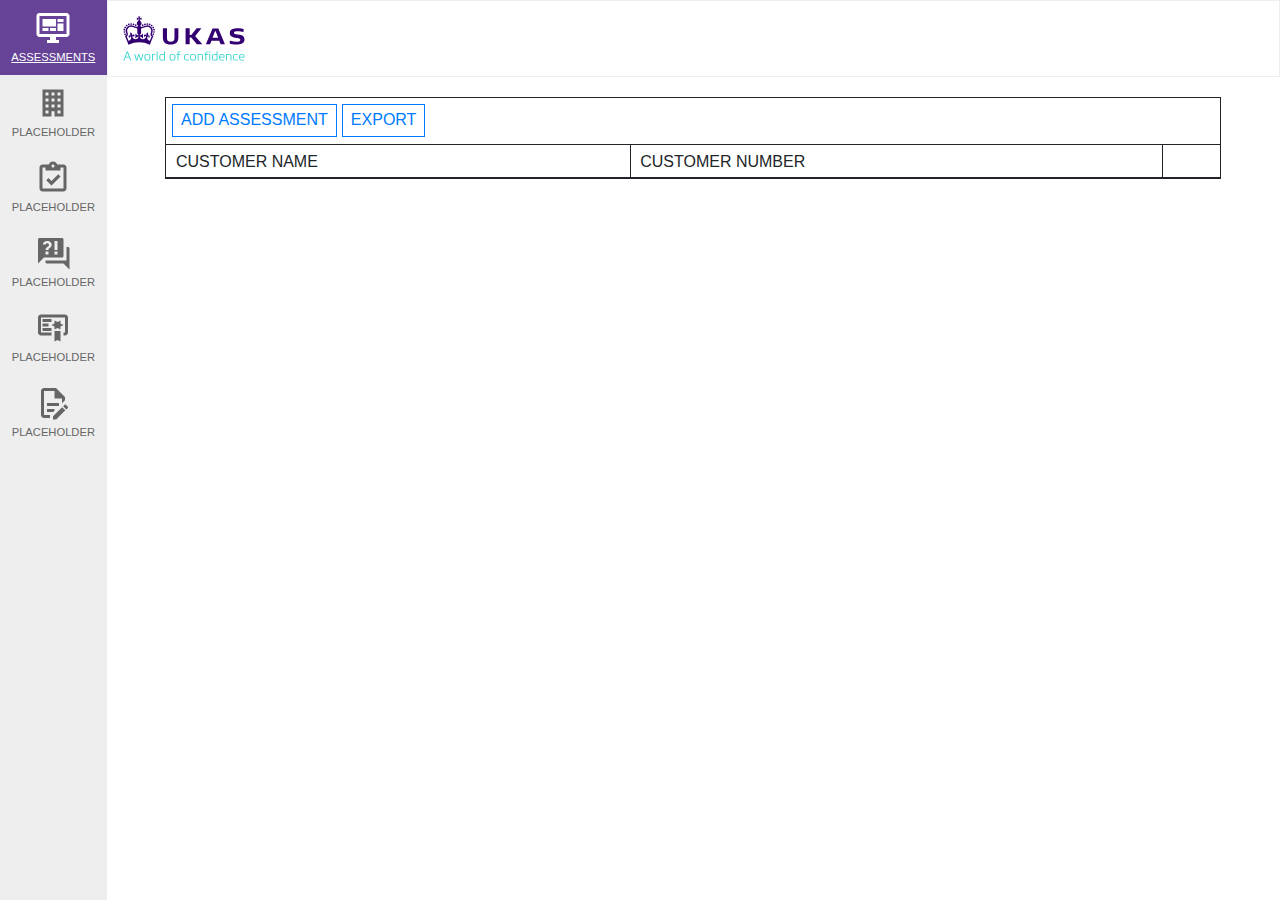
<file: index.html>
<html>

	<head>
		<title>UKAS POC</title>
		
		<!-- This one is important for the manifest. -->
        <meta name="theme-color" content="#0d085c" />
		<!-- Reference the manifest file; is must for PWA. -->
        <link rel="canonical" href="https://8illy.github.io/PWA-APP-POC/" />
        <link rel="manifest" href="manifest.json" />
		
		<link rel="stylesheet" href="css/index.css">
        <link rel="stylesheet" href="css/sidebar.css">
        <link rel="stylesheet" href="css/growl.css">
        <link rel="stylesheet" href="css/variables.css">
        
		
		<link href="includes/kendo.css" rel="stylesheet"/>
		<link href="includes/bootstrap.css" rel="stylesheet"/>
		
		<script src="includes/jquery.js"></script>
		<script src="includes/kendo.js"></script>
		<script src="includes/bootstrap.js"></script>
		
		<script src="js/const.js"></script>
		<script src="js/templates.js"></script>
        <script src="js/ap.js"></script>
        <script src="js/utility.js"></script>
		<script src="js/index.js"></script>
		
		<script src="pwa/pwa-handler.js"></script>
	</head>
	
	<body>
		<div class="container row">
			<div class="col-1">
				<div id="sidebar"></div>
			</div>
			<div class="col-11">
				<div class="row headerRow">
					<div id="logoContainer">
						<img src="./img/logo.svg" id="logoImg"></img>
					</div>
				</div>
				<div class="row">
					<div id="rb_fl_infoMessage" class="rbs_msg_container hide" style="">
						<div id="rb_fl_infoMessageContainer" class="alert alert-success bold">
							<div class="rb_icon_container"><img  src="./img/success-icon.svg"></div>
							<button id="rb_fl_msg_close" type="button" class="close"></button>
							<div class="rb_span_container">
								<span id="rb_fl_infoMessageTitle">Success!</span>
								<span id="rb_fl_infoMessageText">"Customer Portal" portal has been updated.</span>
							</div><div style="clear:both"></div>
						</div>
					</div>
					<div id="appBody">
					
					</div>
				</div>
			</div>
		
		</div>
	</body>
	
</html>
</file>
<file: css/sidebar.css>
img.sideBarLogoHover {
    width: 36px;
    display:none;
}
img.sideBarLogoHover:hover {
    display:block;
}
.activeItem > a > div > img.sideBarLogoHover {
    display: inline-block !important;
}
.activeItem > a > div > img.sideBarLogo {
    display: none !important;
}



.sidebarItem:hover img.sideBarLogoHover {
    display: inline-block !important;
}
.sidebarItem:hover img.sideBarLogo {
    display: none !important;
}

#menuwrapper ul li:not(.subMenu) i {
    margin-top: 5px;
}

.indicator-right:after{
   content: "" !important;
}

#sidebar {
    text-align: center;
	width: calc(100vw / 12);
    background-color: #eee;
    min-height: calc(100vh - 75px);
    z-index: 2;
    padding-bottom: 19%;
    margin-bottom: 0%;
    float: left;
    position: fixed;
    height: 100%;
    top: 0px;
}

#menuwrapper ul,
#menuwrapper ul li {
  margin: 0;
  padding: 0;
  list-style: none;
}

#menuwrapper ul li {
  background-color: #eee;
  width: 100%;
  cursor: pointer;
  text-align:center;
}

#menuwrapper ul li:not(.subMenu) > a{
     padding: 10px;
}

/* We apply the background hover color when user hover the mouse over of the li component */
#menuwrapper ul li:hover {
  background-color: var(--ukasPurple);
  position: relative;
}

#menuwrapper ul li:hover a {
    color: white;
}

/* We apply the link style */
#menuwrapper ul a li {
  padding: 5px 15px;
  color: rgb(102, 102, 102);
  display: inline-block;
  text-decoration: none;
  text-align:center;
  line-height: 1em;
  padding-top: 8px;
}

#menuwrapper ul a:not(.subMenu) {
  color: rgb(102, 102, 102);
  text-align: center;
  padding: 0px;
  display: block;
}

.activeItem{
	background-color: #330072!important;
}

#menuwrapper>ul>li.activeItem>a{
	color: #ffffff;
}

span.siderbarTitle {
    font-size: 0.7em;
    line-height: 15px;
    display: block;
    margin-top: 4px;
}

img.sideBarLogo {
    width: 36px;
}
</file>
<file: css/variables.css>
html{
	--ukasPurple : #664396;
	--ukasGrey : #eee;
	--ukasBlue : #002060;
	--ukasGreen : #7cb342;
	--ukasRed : #E53935;
	
	--ukasBackground : white;
	--sidebarHover : var(--ukasPurple);
	--sidebarBackground : var(--ukasGrey);
	
}
</file>
<file: includes/kendo.css>
/** 
 * Kendo UI v2019.1.220 (http://www.telerik.com/kendo-ui)                                                                                                                                               
 * Copyright 2019 Progress Software Corporation and/or one of its subsidiaries or affiliates. All rights reserved.                                                                                      
 *                                                                                                                                                                                                      
 * Kendo UI commercial licenses may be obtained at                                                                                                                                                      
 * http://www.telerik.com/purchase/license-agreement/kendo-ui-complete                                                                                                                                  
 * If you do not own a commercial license, this file shall be governed by the trial license terms.                                                                                                      
                                                                                                                                                                                                       
                                                                                                                                                                                                       
                                                                                                                                                                                                       
                                                                                                                                                                                                       
                                                                                                                                                                                                       
                                                                                                                                                                                                       
                                                                                                                                                                                                       
                                                                                                                                                                                                       
                                                                                                                                                                                                       
                                                                                                                                                                                                       
                                                                                                                                                                                                       
                                                                                                                                                                                                       
                                                                                                                                                                                                       
                                                                                                                                                                                                       
                                                                                                                                                                                                       

*/.k-flex-wrap{-ms-flex-wrap:wrap;flex-wrap:wrap}.k-flex-nowrap{-ms-flex-wrap:nowrap;flex-wrap:nowrap}.k-flex-wrap-reverse{-ms-flex-wrap:wrap-reverse;flex-wrap:wrap-reverse}.k-flex{-ms-flex:1 1 0px;flex:1 1 0}.k-flex-auto{-ms-flex:1 1 auto;flex:1 1 auto}.k-no-flex{-ms-flex:0 0 0px;flex:0 0 0}.k-no-flex-auto{-ms-flex:0 0 auto;flex:0 0 auto}.k-flex-grow{-ms-flex-positive:1;flex-grow:1}.k-no-flex-grow{-ms-flex-positive:0;flex-grow:0}.k-flex-shrink{-ms-flex-negative:1;flex-shrink:1}.k-no-flex-shrink{-ms-flex-negative:0;flex-shrink:0}.k-align-items-start{-ms-flex-align:start;align-items:flex-start}.k-align-items-end{-ms-flex-align:end;align-items:flex-end}.k-align-items-center{-ms-flex-align:center;align-items:center}.k-align-items-stretch{-ms-flex-align:stretch;align-items:stretch}.k-align-items-baseline{-ms-flex-align:baseline;align-items:baseline}.k-align-content-start{-ms-flex-line-pack:start;align-content:flex-start}.k-align-content-end{-ms-flex-line-pack:end;align-content:flex-end}.k-align-content-center{-ms-flex-line-pack:center;align-content:center}.k-align-content-stretch{-ms-flex-line-pack:stretch;align-content:stretch}.k-align-content-baseline{-ms-flex-line-pack:baseline;align-content:baseline}.k-align-self-start{-ms-flex-item-align:start;align-self:flex-start}.k-align-self-end{-ms-flex-item-align:end;align-self:flex-end}.k-align-self-center{-ms-flex-item-align:center;align-self:center}.k-align-self-stretch{-ms-flex-item-align:stretch;align-self:stretch}.k-align-self-baseline{-ms-flex-item-align:baseline;align-self:baseline}.k-justify-content-start{-ms-flex-pack:start;justify-content:flex-start}.k-justify-content-end{-ms-flex-pack:end;justify-content:flex-end}.k-justify-content-center{-ms-flex-pack:center;justify-content:center}.k-justify-content-between{-ms-flex-pack:justify;justify-content:space-between}.k-justify-content-around{-ms-flex-pack:distribute;justify-content:space-around}.k-justify-content-evenly{-ms-flex-pack:space-evenly;justify-content:space-evenly}.fake{color:red}.k-common-test-class{opacity:0}.k-reset{margin:0;padding:0;border:0;outline:0;text-decoration:none;font-size:100%;list-style:none}.k-floatwrap:after,.k-grid-toolbar:after,.k-slider-items:after{content:"";display:block;clear:both;visibility:hidden;height:0;overflow:hidden}.k-floatwrap,.k-grid-toolbar,.k-slider-items{display:inline-block}.k-floatwrap,.k-grid-toolbar,.k-slider-items{display:block}.k-autocomplete,.k-autocomplete.k-state-hover,.k-block,.k-draghandle,.k-dropdown-wrap,.k-dropdown-wrap.k-state-hover,.k-grid-header,.k-grouping-header,.k-header,.k-link.k-state-hover,.k-numeric-wrap,.k-numeric-wrap.k-state-hover,.k-pager-wrap,.k-picker-wrap,.k-picker-wrap.k-state-hover,.k-tabstrip-items .k-item,.k-textbox,.k-textbox:hover,.k-toolbar,.k-tooltip{background-repeat:repeat;background-position:0 center}.k-link:hover{text-decoration:none}.k-state-highlight>.k-link{color:inherit}.k-input[type=text],.k-input[type=number],.k-multiselect .k-input,.k-picker-wrap .k-input,.k-textbox,.k-textbox>input{font-size:100%;font-family:inherit;border-style:solid;border-width:1px;-webkit-appearance:none}.k-block,.k-draghandle,.k-inline-block,.k-widget{border-style:solid;border-width:1px;-webkit-appearance:none}.k-block,.k-widget{line-height:normal;outline:0}.k-list-filter ::-ms-clear,.k-widget .k-input::-ms-clear{width:0;height:0}.k-block,.k-content,.k-grid,.k-header-column-menu,.k-panelbar,.k-slider,.k-splitter,.k-treeview,.k-widget{outline:0;-webkit-tap-highlight-color:transparent}.k-block,.k-calendar,.k-grid-header .k-i-link-horizontal,.k-header-column-menu,.k-pager-wrap,.k-slider,.k-splitbar,.k-treeview{-webkit-touch-callout:none}.k-header-column-menu{color:inhert}.k-block{padding:2px}.k-block>.k-header{margin:-2px 0 10px -2px;padding:.3em 2px;width:100%;border-bottom-style:solid;border-bottom-width:1px;font-size:1.2em;white-space:nowrap;min-height:16px;position:relative}a.k-button-expand{display:block}button.k-button-expand,input[type=submit].k-button-expand,input[type=button].k-button-expand,input[type=reset].k-button-expand{width:100%}.k-toolbar .k-button-icontext{padding-right:.8em}.k-link{cursor:pointer;outline:0;text-decoration:none}.k-grid-header span.k-link{cursor:default}.k-state-disabled,.k-state-disabled .k-draghandle,.k-state-disabled .k-icon,.k-state-disabled .k-link,.k-state-disabled .k-upload-button input{cursor:default!important;pointer-events:none;outline:0}.k-state-disabled{opacity:.7}.k-state-disabled>.k-button{opacity:1}@media print{.k-state-disabled,.k-state-disabled .k-input{opacity:1!important}}.k-state-error{border-style:ridge}.k-state-empty{font-style:italic}.k-icon.k-i-none{background-image:none!important}.k-image{border:0}.k-badge{max-width:100%;font-size:.7em;line-height:2em;margin-left:6px;padding:0 6px;text-align:center;overflow:hidden;text-overflow:ellipsis;box-sizing:border-box}html .k-success-colored{color:#507f50;border-color:#d0dfd0;background-color:#f0fff0}html .k-info-colored{color:#50607f;border-color:#d0d9df;background-color:#f0f9ff}html .k-error-colored{color:#7f5050;border-color:#dfd0d0;background-color:#fff0f0}.k-inline-block{padding:0 2px}.k-loading,.k-loading-image{background-color:transparent;background-repeat:no-repeat;background-position:center center}.k-icon.k-i-loading{background-color:transparent;background-repeat:no-repeat;background-position:center center}.k-icon.k-i-loading::before{content:"";display:none}.k-loading-image,.k-loading-mask,.k-loading-text{position:absolute}.k-loading-mask{z-index:100}.k-loading-mask.k-opaque .k-loading-color{opacity:1}.k-loading-mask .k-loading-progress{margin:auto;position:absolute;top:0;bottom:0;left:0;right:0}.k-loading-text{text-indent:-4000px;text-align:center}.k-loading-color,.k-loading-image{width:100%;height:100%}.k-loading-image{top:0;left:0;z-index:2}.k-loading-color{filter:alpha(opacity=30);opacity:.3}.k-content-frame{border:0;width:100%;height:100%}.k-pane>.k-splitter-overlay{filter:alpha(opacity=0);opacity:0;position:absolute}.k-drag-clue{position:absolute;z-index:10003;border-style:solid;border-width:1px;font-size:.9em;padding:.2em .4em;white-space:nowrap;cursor:default}.k-item.k-drag-clue{font-size:inherit}.k-drag-status{margin-top:-3px;margin-right:4px;vertical-align:middle}.k-reorder-cue{position:absolute;width:1px;overflow:visible}.k-reorder-cue .k-icon{position:absolute;left:-4px;width:8px;height:4px}.k-reorder-cue .k-i-arrow-60-down{top:-4px}.k-reorder-cue .k-i-arrow-60-up{bottom:-4px}.k-scrollbar{position:absolute;overflow:scroll}.k-scrollbar-vertical{top:0;right:0;width:17px;height:100%;overflow-x:hidden}.k-touch-scrollbar{display:none;position:absolute;z-index:200000;height:8px;width:8px;border:1px solid #8a8a8a;background-color:#858585}@media only screen and (-webkit-min-device-pixel-ratio:2){body .k-touch-scrollbar{height:12px;width:12px;border-radius:7px}}.k-virtual-scrollable-wrap{overflow-x:auto}.k-current-time{background:red;position:absolute}.k-current-time-arrow-down{width:0;height:0;background:0 0;border-bottom:4px solid transparent;border-top:4px solid red;border-left:4px solid transparent;border-right:4px solid transparent}.k-current-time-arrow-left{width:0;height:0;background:0 0;border-bottom:4px solid transparent;border-top:4px solid transparent;border-left:4px solid transparent;border-right:4px solid red}.k-current-time-arrow-right{width:0;height:0;background:0 0;border-bottom:4px solid transparent;border-top:4px solid transparent;border-left:4px solid red;border-right:4px solid transparent}.k-animation-container,.k-animation-container *,.k-animation-container :after,.k-block .k-header,.k-dialog .k-window-content,.k-list-container,.k-widget,.k-widget *,.k-widget :before{box-sizing:content-box}.k-autocomplete,.k-block,.k-edit-cell .k-widget,.k-grid-edit-row .k-widget,.k-grid-edit-row .text-box,.k-tabstrip>.k-content>.km-scroll-container,.k-textbox,.km-actionsheet>li,.km-shim,div.k-window-content{box-sizing:border-box}.input-group .form-control{box-sizing:border-box}.form-control.k-widget{padding:0}.km-widget,.km-widget *{-moz-background-clip:border-box;-webkit-background-clip:border-box;background-clip:border-box}.k-radio,input.k-checkbox{display:inline;opacity:0;width:0;margin:0;-webkit-appearance:none;overflow:hidden}.k-ff .k-radio,.k-ff input.k-checkbox{position:absolute}.k-checkbox-label,.k-radio-label{display:inline-block;position:relative;padding-left:25.2px;vertical-align:top;line-height:16px;cursor:pointer;border-style:solid;border-width:0}.k-checkbox-label:before{font:14px WebComponentsIcons,monospace;content:"";position:absolute;top:0;left:0;border-width:1px;border-style:solid;width:14px;height:14px;font-size:14px;line-height:14px;text-align:center}.k-checkbox:indeterminate+.k-checkbox-label:after{content:"";position:absolute;left:8px;top:8px;-webkit-transform:translate(-50%,-50%);-ms-transform:translate(-50%,-50%);transform:translate(-50%,-50%);border-width:1px;border-style:solid;width:8px;height:8px;font-size:14px;text-align:center;content:" "}.k-checkbox:checked+.k-checkbox-label:before{content:"\e118"}.k-checkbox:disabled+.k-checkbox-label{cursor:auto}.k-radio-label:before{content:"";position:absolute;top:0;left:0;width:14px;height:14px;border-style:solid}.k-radio:checked+.k-radio-label:after{content:"";width:10px;height:10px;position:absolute;top:3px;left:3px}.k-radio:disabled+.k-radio-label{cursor:auto}.k-rtl .k-checkbox-label,.k-rtl .k-radio-label{padding-left:0;padding-right:25.2px}.k-rtl .k-checkbox-label:before,.k-rtl .k-radio-label:before{right:0}.k-rtl .k-radio:checked+.k-radio-label:after{right:3px}input.k-checkbox+label{-webkit-user-select:none}.k-pdf-export-shadow{position:absolute;overflow:hidden;left:-15000px;width:14400px}.km-native-scroller{overflow:auto;-webkit-overflow-scrolling:touch;-ms-touch-action:pan-x pan-y;-ms-overflow-style:-ms-autohiding-scrollbar;-ms-scroll-snap-type:proximity}.k-hr{margin:.5em auto;padding:0;height:0;border-width:1px 0 0;border-style:solid;display:block;float:none;clear:both}.k-icon,.k-tool-icon{position:relative;display:inline-block;overflow:hidden;width:1em;height:1em;text-align:center;vertical-align:middle;background-image:none;font:16px/1 WebComponentsIcons;speak:none;font-variant:normal;text-transform:none;text-indent:0;-webkit-font-smoothing:antialiased;-moz-osx-font-smoothing:grayscale;color:inherit}.k-column-menu .k-sprite,.k-gantt-views>.k-current-view>.k-link:after,.k-grid-mobile .k-resize-handle-inner:after,.k-grid-mobile .k-resize-handle-inner:before,.k-i-drag-and-drop,.k-pager-numbers .k-current-page .k-link:after,.k-scheduler-toolbar>ul.k-scheduler-views>li.k-current-view>.k-link:after{position:relative;display:inline-block;overflow:hidden;width:1em;height:1em;text-align:center;vertical-align:middle;background-image:none;font:16px/1 WebComponentsIcons;speak:none;font-variant:normal;text-transform:none;text-indent:0;-webkit-font-smoothing:antialiased;-moz-osx-font-smoothing:grayscale}.k-icon:before{margin:auto;width:1em;height:1em;line-height:1;display:inline-block;position:absolute;top:0;bottom:0;left:0;right:0}.k-button.k-button-icon .k-icon,.k-grid-filter .k-icon,.k-header .k-icon{text-indent:-99999px;overflow:hidden}.k-button.k-button-icon .k-icon:before,.k-grid-filter .k-icon:before,.k-header .k-icon:before{text-indent:0}.k-sprite{width:16px;height:16px;font-size:0;line-height:0;text-align:center;background-repeat:no-repeat;background-color:transparent;display:inline-block;vertical-align:middle;overflow:hidden;-ms-high-contrast-adjust:none}.k-list-container .k-footer:after,.k-list-container .k-footer:before{content:"";display:block;overflow:hidden}.k-reorder-cue{position:absolute}.k-reorder-cue::after,.k-reorder-cue::before{content:"";width:0;height:0;border:3px solid transparent;position:absolute;-webkit-transform:translateX(-50%);-ms-transform:translateX(-50%);transform:translateX(-50%)}.k-reorder-cue::before{border-bottom-width:0;border-top-color:currentColor;top:-4px}.k-reorder-cue::after{border-top-width:0;border-bottom-color:currentColor;bottom:-4px}.k-flip-h{-webkit-transform:scaleX(-1);-ms-transform:scaleX(-1);transform:scaleX(-1)}.k-flip-v{-webkit-transform:scaleY(-1);-ms-transform:scaleY(-1);transform:scaleY(-1)}.k-flip-h.k-flip-v{-webkit-transform:scale(-1,-1);-ms-transform:scale(-1,-1);transform:scale(-1,-1)}.k-button{margin:0;padding:4px 8px;box-sizing:border-box;border-width:1px;border-style:solid;background-repeat:repeat-x;background-position:0 center;font:inherit;line-height:1.42857143;text-align:center;text-decoration:none;display:-ms-inline-flexbox;display:inline-flex;overflow:hidden;-ms-flex-align:center;align-items:center;-ms-flex-pack:center;justify-content:center;vertical-align:middle;-webkit-user-select:none;-moz-user-select:none;-ms-user-select:none;user-select:none;cursor:pointer;outline:0;-webkit-appearance:none;position:relative}.k-no-flexbox .k-button{display:inline-block}.k-button::-moz-focus-inner{padding:0;border:0;outline:0}.k-button:focus,.k-button:hover{text-decoration:none;outline:0}.k-button .k-text{overflow:hidden}.k-button .k-icon,.k-button .k-image,.k-button .k-sprite{color:inherit;-ms-flex-item-align:center;align-self:center;pointer-events:none}.k-button-icontext{overflow:visible}.k-button-icontext .k-icon,.k-button-icontext .k-image,.k-button-icontext .k-sprite{margin-right:3px;margin-right:.1875em;margin-left:-2px;margin-left:-.125em}.k-button.k-state-disabled,.k-button[disabled],.k-state-disabled .k-button{cursor:default;outline:0;box-shadow:none}.k-ie9 .k-button{display:inline-block}a.k-button-expand{display:block}button.k-button-expand,input[type=submit].k-button-expand,input[type=button].k-button-expand,input[type=reset].k-button-expand{width:100%}.k-button-icon{height:calc(1.4285714286em + 10px)}.k-split-button-arrow{display:inline-block}.k-button-icon,.k-split-button-arrow{width:calc(1.4285714286em + 10px);padding:4px 4px}.k-overflow-group .k-button-icon{width:auto}.k-button.k-bare,.k-button.k-flat{border-color:transparent!important;color:inherit;background:0 0!important;box-shadow:none!important;transition:color .2s ease-in-out}.k-button.k-bare.k-state-active,.k-button.k-bare.k-state-hover,.k-button.k-bare:active,.k-button.k-bare:hover,.k-button.k-bare:hover.k-state-active,.k-button.k-bare:hover:active,.k-button.k-flat.k-state-active,.k-button.k-flat.k-state-hover,.k-button.k-flat:active,.k-button.k-flat:hover,.k-button.k-flat:hover.k-state-active,.k-button.k-flat:hover:active{color:inherit}.k-button.k-bare::before,.k-button.k-flat::before{display:block}.k-button.k-bare::after,.k-button.k-flat::after{display:block}.k-button.k-bare.k-state-focused::after,.k-button.k-bare:focus::after,.k-button.k-flat.k-state-focused::after,.k-button.k-flat:focus::after{box-shadow:inset 0 0 0 2px currentColor;opacity:.12}.k-button.k-bare.k-state-disabled,.k-button.k-bare[disabled],.k-button.k-flat.k-state-disabled,.k-button.k-flat[disabled],.k-state-disabled .k-button.k-bare,.k-state-disabled .k-button.k-flat{pointer-events:none}.k-button::before{border-radius:inherit;content:"";background:currentColor;opacity:0;display:none;pointer-events:none;position:absolute;left:0;right:0;top:0;bottom:0;z-index:0;transition:opacity .2s ease-in-out}.k-button.k-state-hover::before,.k-button:hover::before{opacity:.08}.k-button.k-no-focus:not(.k-state-hover)::before,.k-button.k-no-focus:not(:hover)::before{opacity:0}.k-button.k-state-active::before,.k-button:active::before{opacity:.16}.k-button.k-state-selected::before{opacity:.2}.k-button::after{border-radius:inherit;content:"";opacity:0;display:none;pointer-events:none;position:absolute;left:0;right:0;top:0;bottom:0;z-index:0;transition:opacity .2s ease-in-out}.k-button-group{margin:0;padding:0;border-width:0;list-style:none;white-space:nowrap;display:-ms-inline-flexbox;display:inline-flex;-ms-flex-direction:row;flex-direction:row;vertical-align:middle;position:relative;-ms-flex-wrap:nowrap;flex-wrap:nowrap}.k-button-group .k-button{position:relative}.k-button-group .k-button+.k-button{margin-left:-1px}.k-button-group.k-button-group-stretched .k-button{-ms-flex:1 0 auto;flex:1 0 auto}.k-button-group .k-button.k-state-active,.k-button-group .k-button:active{z-index:2}.k-button-group .k-button.k-state-hover,.k-button-group .k-button:hover{z-index:3}.k-button-group .k-button.k-state-disabled,.k-button-group.k-state-disabled .k-button{z-index:auto}.k-button-group .k-button.k-state-focused,.k-button-group .k-button:focus{z-index:4}.k-button-group label input[type=radio],.k-button-group label input[type=checkbox],.k-button-group>input[type=radio],.k-button-group>input[type=checkbox]{margin:0;padding:0;clip:rect(0,0,0,0);position:absolute;pointer-events:none}.k-overflow-container .k-overflow-tool-group{display:block}.k-rtl .k-button-group .k-button{margin-left:0}.k-rtl .k-button-group .k-button+.k-button{margin-right:-1px}.k-no-flexbox .k-button-group{display:inline-block}.k-no-flexbox .k-button-group:after{content:"";display:block;clear:both}.k-no-flexbox .k-button-group .k-button{display:inline-block;vertical-align:top}.k-action-buttons{margin:1em 0 0;padding:6px 8px;text-align:right;position:relative;clear:both}.k-action-buttons .k-button{min-width:75px}.k-action-buttons .k-button+.k-button{margin-left:6px}.k-action-buttons .k-button.k-left{float:left;margin:0 0 0 1em}.k-rpanel-left{-webkit-transform:translateX(-100%) translateZ(0);-ms-transform:translateX(-100%) translateZ(0);transform:translateX(-100%) translateZ(0);left:0}.k-rpanel-right{-webkit-transform:translateX(100%) translateZ(0);-ms-transform:translateX(100%) translateZ(0);transform:translateX(100%) translateZ(0);right:0}.k-rpanel-left,.k-rpanel-right{position:fixed;display:block;overflow:auto;min-width:320px;height:100%;top:0}.k-rpanel-left.k-rpanel-expanded,.k-rpanel-right.k-rpanel-expanded{-webkit-transform:translateX(0) translateZ(0);-ms-transform:translateX(0) translateZ(0);transform:translateX(0) translateZ(0)}.k-rpanel-left+*,.k-rpanel-right+*{overflow:auto}.k-ie9 .k-rpanel-left{left:-100%}.k-ie9 .k-rpanel-left.k-rpanel-expanded{left:0}.k-rpanel-top{position:static;max-height:0}.k-rpanel-top.k-rpanel-expanded{max-height:568px;overflow:visible!important}.k-edit-form{margin:0;padding:0}.k-window>div.k-popup-edit-form{padding:1em 0}.k-grid-edit-row .k-edit-form td{border-bottom-width:0}.k-edit-form-container{position:relative;width:400px}.k-edit-form-container .editor-label,.k-edit-label{float:left;clear:both;width:30%;padding:.4em 0 1em;margin-left:2%;text-align:right}.k-edit-field,.k-edit-form-container .editor-field{float:right;clear:right;width:60%;margin-right:2%;padding:0 0 .6em}.k-edit-field>input[type=radio],.k-edit-field>input[type=checkbox]{margin-top:.4em}.k-edit-form-container .k-button{margin:0 .16em}.k-edit-field>.k-button:first-child,.k-edit-field>input[type=radio]:first-child,.k-edit-field>input[type=checkbox]:first-child,.k-edit-field>label:first-child>input[type=checkbox]{margin-left:0}.k-edit-form-container .k-edit-buttons{clear:both;text-align:right;border-width:1px 0 0;border-style:solid;position:relative;bottom:-1em;padding:.6em}.k-window{padding:0;border-width:1px;border-style:solid;display:inline-block;position:absolute;z-index:10001}.k-window .k-overlay{position:absolute;opacity:0}.k-window-sm{width:300px}.k-window-md{width:800px}.k-window-lg{width:1200px}.k-window-titlebar{padding:8px 12px;border-width:0 0 1px;border-style:solid;width:100%;box-sizing:border-box;white-space:nowrap;min-height:16px}.k-window-title{font-size:1.2em;line-height:1.25;display:block;text-overflow:ellipsis;overflow:hidden;cursor:default}.k-window-title::before{content:"";display:inline-block}.k-window-titlebar .k-window-actions{position:absolute;top:4px;right:6px}.k-window-titlebar .k-window-action{padding:2px;width:20px;height:20px;border-width:0;box-sizing:content-box;opacity:.7}.k-window-titlebar .k-window-action:hover{opacity:1}.k-prompt-container,.k-window-content{padding:12px 12px;height:100%;overflow:auto;position:relative;outline:0}.k-window-content+.k-prompt-container{margin-top:-12px}.k-prompt-container .k-textbox{width:100%}.k-window-iframecontent{padding:0;overflow:visible}.k-window-iframecontent .k-content-frame{vertical-align:top;border:0;width:100%;height:100%}.k-window-content>.km-scroll-container{height:100%}.k-window>.k-resize-handle{position:absolute;z-index:1;background-color:#fff;font-size:0;line-height:6px;opacity:0;zoom:1}.k-resize-n{top:-3px;left:0;width:100%;height:6px;cursor:n-resize}.k-resize-e{top:0;right:-3px;width:6px;height:100%;cursor:e-resize}.k-resize-s{bottom:-3px;left:0;width:100%;height:6px;cursor:s-resize}.k-resize-w{top:0;left:-3px;width:6px;height:100%;cursor:w-resize}.k-resize-se{bottom:-3px;right:-3px;width:6px;height:6px;cursor:se-resize}.k-resize-sw{bottom:-3px;left:-3px;width:6px;height:6px;cursor:sw-resize}.k-resize-ne{top:-3px;right:-3px;width:6px;height:6px;cursor:ne-resize}.k-resize-nw{top:-3px;left:-3px;width:6px;height:6px;cursor:nw-resize}.k-overlay{position:fixed;top:0;left:0;z-index:10001;width:100%;height:100%;background-color:#000;opacity:.5;-webkit-backface-visibility:hidden}.k-window-content>.k-action-buttons,.k-window>.k-action-buttons{border-width:1px 0 0;border-style:solid}.k-tabstrip{margin:0;padding:0;zoom:1;position:relative}.k-tabstrip-items{padding:.3em .3em 0}.k-tabstrip-scrollable .k-tabstrip-items{white-space:nowrap;overflow:hidden}.k-tabstrip>.k-button.k-bare{position:absolute;top:.27em;z-index:2;-webkit-user-select:none;-moz-user-select:none;-ms-user-select:none;user-select:none}.k-tabstrip-bottom>.k-button.k-bare{top:auto;bottom:.15em}.k-tabstrip-prev{left:.4em}.k-tabstrip-next{right:.4em}.k-panelbar .k-tabstrip-items .k-item,.k-tabstrip-items .k-item{list-style-type:none;display:inline-block;position:relative;border-style:solid;border-width:1px 1px 0;padding:0;vertical-align:top}.k-tabstrip-items>.k-item{overflow:hidden}.k-panelbar .k-tabstrip-items .k-state-active,.k-tabstrip-items .k-state-active,.k-tabstrip-items .k-tab-on-top{margin-bottom:-1px;padding-bottom:1px}.k-panelbar .k-tabstrip-items .k-item,.k-tabstrip-top>.k-tabstrip-items .k-item{margin:0 -1px 0 0}.k-panelbar .k-tabstrip-top>.k-tabstrip-items .k-state-active,.k-tabstrip-top>.k-tabstrip-items .k-state-active{border-bottom-width:1px;margin-bottom:-1px;padding-bottom:0}.k-tabstrip-items .k-tab-on-top{z-index:1}.k-panelbar .k-tabstrip-items .k-link,.k-tabstrip-items .k-link{display:inline-block;border-bottom-width:0;padding:.5em .92em}.k-panelbar .k-tabstrip-items .k-icon,.k-tabstrip-items .k-icon{margin:-1px 4px 0 -3px;vertical-align:top}.k-panelbar .k-tabstrip-items .k-item .k-image,.k-panelbar .k-tabstrip-items .k-item .k-sprite,.k-tabstrip-items .k-item .k-image,.k-tabstrip-items .k-item .k-sprite{margin:-3px 3px 0 -6px;vertical-align:middle}.k-tabstrip-items .k-loading{top:0;left:0;height:0;width:20%;position:absolute;background:0 0;border-top:1px solid transparent;border-color:inherit;transition:width .2s linear;transition:"width 200ms linear";-webkit-animation:k-tab-loader 1s ease-in-out infinite;animation:k-tab-loader 1s ease-in-out infinite}.k-tabstrip-items .k-progress{-webkit-animation:none;animation:none}.k-tabstrip-items .k-loading.k-complete{width:100%;-webkit-animation:none;animation:none}.k-panelbar .k-tabstrip>.k-content,.k-tabstrip>.k-content{position:static;border-style:solid;border-width:1px;margin:0 .286em .3em;padding:.92em;zoom:1}.k-tabstrip>.k-content{display:none;overflow:auto}.k-tabstrip>.k-content.km-scroll-wrapper{padding:0}.k-tabstrip>.k-content>.km-scroll-container{padding:.3em .92em}@-webkit-keyframes k-tab-loader{0%{left:0}50%{left:80%}100%{left:0}}@keyframes k-tab-loader{0%{left:0}50%{left:80%}100%{left:0}}.k-tabstrip-left>div.k-content,.k-tabstrip-right>div.k-content{margin:.286em .3em}.k-tabstrip-left>.k-tabstrip-items .k-item,.k-tabstrip-right>.k-tabstrip-items .k-item{display:block;margin-bottom:-1px}.k-tabstrip-left>.k-tabstrip-items .k-link,.k-tabstrip-right>.k-tabstrip-items .k-link{display:block}.k-panelbar .k-tabstrip-left>.k-tabstrip-items .k-state-active,.k-panelbar .k-tabstrip-right>.k-tabstrip-items .k-state-active,.k-tabstrip-left>.k-tabstrip-items .k-state-active,.k-tabstrip-left>.k-tabstrip-items .k-tab-on-top,.k-tabstrip-right>.k-tabstrip-items .k-state-active,.k-tabstrip-right>.k-tabstrip-items .k-tab-on-top{margin-bottom:-1px;padding-bottom:0}.k-tabstrip-left>.k-tabstrip-items{float:left;padding:.25em 0 .3em .3em}.k-tabstrip-left>.k-tabstrip-items .k-item{border-width:1px 0 1px 1px;border-radius:3px 0 0 3px}.k-tabstrip-left>.k-tabstrip-items .k-state-active{border-width:1px 0 1px 1px}.k-panelbar .k-tabstrip-left>.k-tabstrip-items .k-state-active,.k-tabstrip-left>.k-tabstrip-items .k-state-active,.k-tabstrip-left>.k-tabstrip-items .k-tab-on-top{margin-right:-1px;padding-right:1px}.k-tabstrip-right>.k-tabstrip-items{float:right;padding:.25em .3em .3em 0}.k-tabstrip-right>.k-tabstrip-items .k-item{border-width:1px 1px 1px 0;border-radius:0 3px 3px 0}.k-tabstrip-right>.k-tabstrip-items .k-state-active{border-width:1px 1px 1px 0}.k-panelbar .k-tabstrip-right>.k-tabstrip-items .k-state-active,.k-tabstrip-right>.k-tabstrip-items .k-state-active,.k-tabstrip-right>.k-tabstrip-items .k-tab-on-top{margin-left:-1px;padding-left:1px}.k-tabstrip-bottom>.k-tabstrip-items{margin-top:-1px;padding:0 .3em .3em}.k-panelbar .k-tabstrip-bottom>.k-content,.k-tabstrip-bottom>.k-content{margin:.3em .286em 0;z-index:1;position:relative}.k-tabstrip-bottom>.k-tabstrip-items .k-item{border-width:0 1px 1px;border-radius:0 0 4px 4px}.k-tabstrip-bottom>.k-tabstrip-items .k-state-active{margin-bottom:0;padding-bottom:0}.k-tabstrip-bottom>.k-content{min-height:100px}.k-tabstrip-bottom>.k-tabstrip-items .k-loading{top:auto;bottom:0}.k-panelbar{zoom:1}.k-panel>.k-item,.k-panelbar>.k-item{list-style-type:none;display:block;border-width:0;margin:0;zoom:1;border-radius:0}.k-panelbar .k-link>.k-image,.k-panelbar .k-link>.k-sprite{margin-top:-2px;margin-right:5px;vertical-align:middle}.k-panel>.k-item>.k-link,.k-panelbar>.k-item>.k-link{color:inherit;display:block;position:relative;border-bottom-style:solid;border-bottom-width:1px;padding:0 1em;line-height:2.34em;text-decoration:none;zoom:1}.k-panelbar-collapse.k-icon,.k-panelbar-expand.k-icon{position:absolute;top:50%;right:4px;margin-top:-8px}.k-panelbar .k-content,.k-panelbar .k-panel{position:relative;border-bottom-style:solid;border-bottom-width:1px;margin:0;padding:0;zoom:1}.k-panel>.k-item>.k-link{border-bottom:0;font-size:.95em;line-height:2.2}.k-panel .k-panel>.k-item>.k-link{padding-left:2em}.k-panelbar .k-i-arrow-end-right .k-link{border-bottom:0}.k-panel .k-panel{border-bottom:0}.k-pager-wrap{clear:both;overflow:hidden;position:relative;border-style:solid;border-width:1px;line-height:2em;padding:.333em 0 .333em .25em}.k-pager-numbers .k-link,.k-pager-numbers .k-state-selected{display:inline-block;vertical-align:top;margin-right:1px}.k-pager-numbers{margin:0 2px}.k-pager-numbers .k-state-selected{vertical-align:top}.k-pager-numbers .k-current-page{display:none}.k-pager-input,.k-pager-numbers li{float:left}.k-pager-info{float:right;padding:0 1.333em}.k-pager-numbers .k-link{text-decoration:none}.k-pager-numbers .k-link,.k-pager-numbers .k-state-selected,.k-pager-wrap>.k-link{min-width:2em}.k-pager-wrap>.k-link{float:left;margin:0 .08333em;height:2em;line-height:2em;border-radius:1.0833em;cursor:pointer;text-align:center}.k-pager-wrap>.k-link>.k-icon{margin-top:-2px;color:inherit}.k-pager-wrap>a.k-state-disabled:hover{background:0 0;cursor:default}.k-pager-numbers .k-link{text-align:center;line-height:2em;border-style:solid;border-width:1px;border-radius:1.0833em}.k-pager-wrap>.k-link{border-style:solid;border-width:1px}.k-pager-wrap .k-pager-refresh{float:right;margin-right:.5em;border-width:0;border-radius:0}.k-pager-numbers .k-state-selected{border-style:solid;border-width:1px;text-align:center;border-radius:1.0833em}.k-pager-wrap .k-textbox{width:3.333em}.k-pager-wrap .k-dropdown{width:4.5em}.k-pager-refresh{float:right}.k-pager-input,.k-pager-sizes{padding:0 1.4166em}.k-pager-sizes{display:inline-block;padding-top:1px}.k-pager-sizes .k-widget.k-dropdown{margin-top:-2px}.k-pager-wrap .k-textbox,.k-pager-wrap .k-widget{margin:0 .4em 0}@media only screen and (max-width:1024px){.k-edge .k-pager-wrap,.k-ff .k-pager-wrap,.k-ie10 .k-pager-wrap,.k-ie11 .k-pager-wrap,.k-safari .k-pager-wrap,.k-webkit .k-pager-wrap{overflow:visible;min-height:2.1em}.k-edge .k-pager-input,.k-edge .k-pager-wrap .k-pager-nav,.k-ff .k-pager-input,.k-ff .k-pager-wrap .k-pager-nav,.k-ie10 .k-pager-input,.k-ie10 .k-pager-wrap .k-pager-nav,.k-ie11 .k-pager-input,.k-ie11 .k-pager-wrap .k-pager-nav,.k-safari .k-pager-input,.k-safari .k-pager-wrap .k-pager-nav,.k-webkit .k-pager-input,.k-webkit .k-pager-wrap .k-pager-nav{display:inline-block;vertical-align:top}.k-edge .k-pager-numbers,.k-ff .k-pager-numbers,.k-ie10 .k-pager-numbers,.k-ie11 .k-pager-numbers,.k-safari .k-pager-numbers,.k-webkit .k-pager-numbers{position:absolute;left:4.8em;display:-ms-inline-flexbox;display:inline-flex;-ms-flex-direction:column-reverse;flex-direction:column-reverse;overflow:visible;height:auto}.k-edge .k-pager-numbers:first-child,.k-ff .k-pager-numbers:first-child,.k-ie10 .k-pager-numbers:first-child,.k-ie11 .k-pager-numbers:first-child,.k-safari .k-pager-numbers:first-child,.k-webkit .k-pager-numbers:first-child{left:.2em}.k-edge .k-pager-numbers.k-state-expanded,.k-ff .k-pager-numbers.k-state-expanded,.k-ie10 .k-pager-numbers.k-state-expanded,.k-ie11 .k-pager-numbers.k-state-expanded,.k-safari .k-pager-numbers.k-state-expanded,.k-webkit .k-pager-numbers.k-state-expanded{-ms-transform:translatey(-100%);transform:translatey(-100%);-webkit-transform:translatey(-100%)}.k-edge .km-pane-wrapper .k-pager-numbers,.k-ff .km-pane-wrapper .k-pager-numbers,.k-ie10 .km-pane-wrapper .k-pager-numbers,.k-ie11 .km-pane-wrapper .k-pager-numbers,.k-safari .km-pane-wrapper .k-pager-numbers,.k-webkit .km-pane-wrapper .k-pager-numbers{position:relative;left:50%;-ms-transform:translate(-50%,-100%);transform:translate(-50%,-100%);-webkit-transform:translate(-50%,-100%)}.k-edge .km-pane-wrapper .k-pager-numbers .k-link,.k-edge .km-pane-wrapper .k-pager-numbers .k-state-selected,.k-edge .km-pane-wrapper .k-pager-wrap>.k-link,.k-edge .km-pane-wrapper .k-pager-wrap>.k-pager-info,.k-ff .km-pane-wrapper .k-pager-numbers .k-link,.k-ff .km-pane-wrapper .k-pager-numbers .k-state-selected,.k-ff .km-pane-wrapper .k-pager-wrap>.k-link,.k-ff .km-pane-wrapper .k-pager-wrap>.k-pager-info,.k-ie10 .km-pane-wrapper .k-pager-numbers .k-link,.k-ie10 .km-pane-wrapper .k-pager-numbers .k-state-selected,.k-ie10 .km-pane-wrapper .k-pager-wrap>.k-link,.k-ie10 .km-pane-wrapper .k-pager-wrap>.k-pager-info,.k-ie11 .km-pane-wrapper .k-pager-numbers .k-link,.k-ie11 .km-pane-wrapper .k-pager-numbers .k-state-selected,.k-ie11 .km-pane-wrapper .k-pager-wrap>.k-link,.k-ie11 .km-pane-wrapper .k-pager-wrap>.k-pager-info,.k-safari .km-pane-wrapper .k-pager-numbers .k-link,.k-safari .km-pane-wrapper .k-pager-numbers .k-state-selected,.k-safari .km-pane-wrapper .k-pager-wrap>.k-link,.k-safari .km-pane-wrapper .k-pager-wrap>.k-pager-info,.k-webkit .km-pane-wrapper .k-pager-numbers .k-link,.k-webkit .km-pane-wrapper .k-pager-numbers .k-state-selected,.k-webkit .km-pane-wrapper .k-pager-wrap>.k-link,.k-webkit .km-pane-wrapper .k-pager-wrap>.k-pager-info{padding-top:0;padding-bottom:0}.k-edge .k-rtl .k-pager-numbers,.k-ff .k-rtl .k-pager-numbers,.k-ie10 .k-rtl .k-pager-numbers,.k-ie11 .k-rtl .k-pager-numbers,.k-safari .k-rtl .k-pager-numbers,.k-webkit .k-rtl .k-pager-numbers{left:auto;right:4.8em;width:4.5em}.k-edge .k-rtl .k-pager-numbers:first-child,.k-ff .k-rtl .k-pager-numbers:first-child,.k-ie10 .k-rtl .k-pager-numbers:first-child,.k-ie11 .k-rtl .k-pager-numbers:first-child,.k-safari .k-rtl .k-pager-numbers:first-child,.k-webkit .k-rtl .k-pager-numbers:first-child{left:auto;right:.2em}.k-edge .k-rtl .km-pane-wrapper .k-pager-numbers,.k-ff .k-rtl .km-pane-wrapper .k-pager-numbers,.k-ie10 .k-rtl .km-pane-wrapper .k-pager-numbers,.k-ie11 .k-rtl .km-pane-wrapper .k-pager-numbers,.k-safari .k-rtl .km-pane-wrapper .k-pager-numbers,.k-webkit .k-rtl .km-pane-wrapper .k-pager-numbers{right:5.8em}.k-edge .k-pager-numbers .k-current-page,.k-ff .k-pager-numbers .k-current-page,.k-ie10 .k-pager-numbers .k-current-page,.k-ie11 .k-pager-numbers .k-current-page,.k-safari .k-pager-numbers .k-current-page,.k-webkit .k-pager-numbers .k-current-page{display:block;border-left:0}.k-edge .k-pager-numbers.k-state-expanded .k-current-page,.k-ff .k-pager-numbers.k-state-expanded .k-current-page,.k-ie10 .k-pager-numbers.k-state-expanded .k-current-page,.k-ie11 .k-pager-numbers.k-state-expanded .k-current-page,.k-safari .k-pager-numbers.k-state-expanded .k-current-page,.k-webkit .k-pager-numbers.k-state-expanded .k-current-page{-ms-transform:translatey(100%);transform:translatey(100%);-webkit-transform:translatey(100%)}.k-edge .k-pager-numbers li:not(.k-current-page),.k-ff .k-pager-numbers li:not(.k-current-page),.k-ie10 .k-pager-numbers li:not(.k-current-page),.k-ie11 .k-pager-numbers li:not(.k-current-page),.k-safari .k-pager-numbers li:not(.k-current-page),.k-webkit .k-pager-numbers li:not(.k-current-page){display:none}.k-edge .k-pager-numbers .k-current-page .k-link,.k-ff .k-pager-numbers .k-current-page .k-link,.k-ie10 .k-pager-numbers .k-current-page .k-link,.k-ie11 .k-pager-numbers .k-current-page .k-link,.k-safari .k-pager-numbers .k-current-page .k-link,.k-webkit .k-pager-numbers .k-current-page .k-link{width:3.2em;padding:0 .429em 0 .714em;border-radius:1.0833em}.k-edge .k-pager-numbers+.k-link,.k-ff .k-pager-numbers+.k-link,.k-ie10 .k-pager-numbers+.k-link,.k-ie11 .k-pager-numbers+.k-link,.k-safari .k-pager-numbers+.k-link,.k-webkit .k-pager-numbers+.k-link{margin-left:4.8em}.k-edge .k-rtl .k-pager-numbers+.k-link,.k-ff .k-rtl .k-pager-numbers+.k-link,.k-ie10 .k-rtl .k-pager-numbers+.k-link,.k-ie11 .k-rtl .k-pager-numbers+.k-link,.k-safari .k-rtl .k-pager-numbers+.k-link,.k-webkit .k-rtl .k-pager-numbers+.k-link{margin-right:5.1em;margin-left:0}.k-edge .k-pager-numbers .k-link,.k-edge .k-pager-numbers .k-state-selected,.k-ff .k-pager-numbers .k-link,.k-ff .k-pager-numbers .k-state-selected,.k-ie10 .k-pager-numbers .k-link,.k-ie10 .k-pager-numbers .k-state-selected,.k-ie11 .k-pager-numbers .k-link,.k-ie11 .k-pager-numbers .k-state-selected,.k-safari .k-pager-numbers .k-link,.k-safari .k-pager-numbers .k-state-selected,.k-webkit .k-pager-numbers .k-link,.k-webkit .k-pager-numbers .k-state-selected{display:block;margin-right:0;padding:1px 5px 1px 5px;text-align:left}.k-edge .k-pager-numbers.k-state-expanded,.k-ff .k-pager-numbers.k-state-expanded,.k-ie10 .k-pager-numbers.k-state-expanded,.k-ie11 .k-pager-numbers.k-state-expanded,.k-safari .k-pager-numbers.k-state-expanded,.k-webkit .k-pager-numbers.k-state-expanded{box-sizing:border-box;padding:2px 2px 0}.k-edge .k-pager-numbers.k-state-expanded .k-current-page,.k-ff .k-pager-numbers.k-state-expanded .k-current-page,.k-ie10 .k-pager-numbers.k-state-expanded .k-current-page,.k-ie11 .k-pager-numbers.k-state-expanded .k-current-page,.k-safari .k-pager-numbers.k-state-expanded .k-current-page,.k-webkit .k-pager-numbers.k-state-expanded .k-current-page{margin:-2em -3px 0;padding:0}.k-edge .k-pager-numbers.k-state-expanded .k-current-page .k-link,.k-ff .k-pager-numbers.k-state-expanded .k-current-page .k-link,.k-ie10 .k-pager-numbers.k-state-expanded .k-current-page .k-link,.k-ie11 .k-pager-numbers.k-state-expanded .k-current-page .k-link,.k-safari .k-pager-numbers.k-state-expanded .k-current-page .k-link,.k-webkit .k-pager-numbers.k-state-expanded .k-current-page .k-link{border-radius:0 0 1.0833em 1.0833em}.k-edge .k-pager-numbers.k-state-expanded li,.k-ff .k-pager-numbers.k-state-expanded li,.k-ie10 .k-pager-numbers.k-state-expanded li,.k-ie11 .k-pager-numbers.k-state-expanded li,.k-safari .k-pager-numbers.k-state-expanded li,.k-webkit .k-pager-numbers.k-state-expanded li{display:inline-block}}@media only screen and (max-width:640px){.k-edge .k-pager-info,.k-ff .k-pager-info,.k-ie10 .k-pager-info,.k-ie11 .k-pager-info,.k-safari .k-pager-info,.k-webkit .k-pager-info{display:none}}@media only screen and (max-width:480px){.k-edge .k-pager-sizes,.k-ff .k-pager-sizes,.k-ie10 .k-pager-sizes,.k-ie11 .k-pager-sizes,.k-safari .k-pager-sizes,.k-webkit .k-pager-sizes{display:none}}.k-rtl .k-pager-wrap .k-i-arrow-e,.k-rtl .k-pager-wrap .k-i-arrow-w,.k-rtl .k-pager-wrap .k-i-seek-e,.k-rtl .k-pager-wrap .k-i-seek-w{-webkit-transform:scaleX(-1);-ms-transform:scaleX(-1);transform:scaleX(-1)}.k-menu{cursor:default}.k-menu .k-link{white-space:nowrap}.k-menu .k-item>.k-link{color:inherit}.k-menu,.k-menu .k-menu-group,.k-menu-scroll-wrapper .k-menu-group,.k-popups-wrapper .k-menu-group{list-style:none;margin:0;padding:0;zoom:1}.k-menu:after{content:'';display:block;width:99%;height:0;float:inherit;clear:both}.k-menu .k-item,.k-menu-scroll-wrapper .k-item,.k-popups-wrapper .k-item{-webkit-user-select:none;-moz-user-select:-moz-none;-ms-user-select:none;user-select:none}.k-menu .k-item div,.k-menu-scroll-wrapper .k-item div,.k-popups-wrapper .k-item div{-webkit-user-select:default;-moz-user-select:default;-ms-user-select:default;user-select:default}.k-menu .k-item .k-item,.k-menu-scroll-wrapper .k-item .k-item,.k-menu-scroll-wrapper.vertical>.k-item,.k-popups-wrapper .k-item .k-item,.k-popups-wrapper.vertical>.k-item,ul.k-menu-vertical>.k-item{display:block;float:none;border-width:0}.k-menu .k-image,.k-menu .k-item>.k-link>.k-icon,.k-menu .k-sprite,.k-menu-scroll-wrapper .k-image,.k-menu-scroll-wrapper .k-item>.k-link>.k-icon,.k-menu-scroll-wrapper .k-sprite,.k-popups-wrapper .k-image,.k-popups-wrapper .k-item>.k-link>.k-icon,.k-popups-wrapper .k-sprite{margin:-2px 4px 0 -4px;vertical-align:middle}.k-menu .k-item>.k-link,.k-menu-scroll-wrapper .k-item>.k-link,.k-popups-wrapper .k-item>.k-link{display:block;padding:.5em 1.1em .4em;line-height:1.34em;-webkit-user-select:none;-moz-user-select:none;-ms-user-select:none;user-select:none}.k-menu .k-menu-group,.k-menu-scroll-wrapper .k-menu-group,.k-popups-wrapper .k-menu-group{display:none;border-style:solid;border-width:1px;overflow:visible;white-space:nowrap}.k-menu .k-menu-group>.k-item,.k-menu-scroll-wrapper .k-menu-group>.k-item,.k-popups-wrapper .k-menu-group>.k-item{display:block;border-width:0}.k-menu .k-item,.k-menu-scroll-wrapper .k-item,.k-menu-scroll-wrapper.horizontal>.k-item,.k-popups-wrapper .k-item,.k-popups-wrapper.horizontal>.k-item,.k-widget.k-menu-horizontal>.k-item{position:relative;float:left;border-style:solid;border-width:0 1px 0 0;vertical-align:top;zoom:1;box-sizing:content-box}.k-context-menu.k-menu-vertical>.k-item>.k-link,.k-menu .k-menu-group .k-item>.k-link,.k-menu-scroll-wrapper .k-menu-group .k-item>.k-link,.k-popups-wrapper.vertical>.k-item>.k-link{padding:.28em 1.8em .38em .9em}.k-context-menu.k-menu-horizontal>.k-separator,.k-popups-wrapper.horizontal>.k-separator{display:none}.k-context-menu.k-menu-horizontal>.k-item,.k-popups-wrapper.horizontal>.k-item{box-sizing:border-box}.k-context-menu.k-menu-horizontal>.k-last,.k-popups-wrapper.horizontal>.k-last{border:0}.k-menu-horizontal>.k-item>.k-link>.k-menu-expand-arrow,.k-menu-scroll-wrapper .k-item>.k-link>.k-menu-expand-arrow,.k-popups-wrapper .k-item>.k-link>.k-menu-expand-arrow{margin:-2px 0 0}.k-menu .k-item>.k-link>.k-i-arrow-60-down,.k-menu-scroll-wrapper .k-item>.k-link>.k-i-arrow-60-down,.k-popups-wrapper .k-item>.k-link>.k-i-arrow-60-down{margin-right:-8px}.k-menu-group .k-item>.k-link>.k-menu-expand-arrow,.k-menu-scroll-wrapper .k-item>.k-link>.k-i-arrow-60-right,.k-menu-vertical .k-item>.k-link>.k-menu-expand-arrow,.k-popups-wrapper .k-item>.k-link>.k-i-arrow-60-right{position:absolute;top:50%;margin-top:-8px;right:2px;right:.2rem}.k-menu .k-animation-container,.k-menu-scroll-wrapper .k-animation-container,.k-popups-wrapper .k-animation-container{border:0}.k-menu .k-animation-container,.k-menu .k-menu-group,.k-menu-scroll-wrapper .k-animation-container,.k-menu-scroll-wrapper .k-menu-group,.k-popups-wrapper .k-animation-container,.k-popups-wrapper .k-menu-group{position:absolute;left:0}.k-menu .k-animation-container .k-animation-container,.k-menu .k-menu-group .k-menu-group,.k-menu-scroll-wrapper .k-animation-container .k-animation-container,.k-menu-scroll-wrapper .k-menu-group .k-menu-group,.k-menu-scroll-wrapper.vertical .k-animation-container,.k-menu-scroll-wrapper.vertical .k-menu-group,.k-menu-vertical .k-animation-container,.k-menu-vertical .k-menu-group,.k-popups-wrapper .k-animation-container .k-animation-container,.k-popups-wrapper .k-menu-group .k-menu-group,.k-popups-wrapper.vertical .k-animation-container,.k-popups-wrapper.vertical .k-menu-group{top:0;left:0}.k-menu .k-animation-container .k-menu-group,.k-menu-scroll-wrapper .k-animation-container .k-menu-group,.k-popups-wrapper .k-animation-container .k-menu-group{top:auto;left:auto;margin-left:-1px}.k-menu .k-animation-container,.k-menu-scroll-wrapper .k-animation-container,.k-popup .k-animation-container,.k-popups-wrapper .k-animation-container{margin-top:-1px;padding-left:1px}.k-ie .k-menu .k-animation-container,.k-ie .k-menu-scroll-wrapper .k-animation-container,.k-ie .k-popup .k-animation-container,.k-ie .k-popups-wrapper .k-animation-container{margin-top:-2px}.k-popup .k-animation-container .k-popup{margin-left:-1px}.k-menu-scroll-wrapper .k-separator,.k-popups-wrapper .k-separator,ul.k-menu .k-separator{padding:.25em 0;height:100%;width:1px;font-size:0;line-height:0;border-width:0 1px 0 0}.k-menu .k-menu-group .k-separator,.k-menu-scroll-wrapper.vertical .k-menu-group .k-separator,.k-menu-scroll-wrapper.vertical .k-separator,.k-popups-wrapper.vertical .k-menu-group .k-separator,.k-popups-wrapper.vertical .k-separator,ul.k-menu-vertical .k-separator{padding:0;height:1px;width:100%;border-width:1px 0 0}.k-menu-scroll-wrapper .k-widget.k-menu,.k-popups-wrapper .k-widget.k-menu{white-space:nowrap;overflow:hidden}.k-menu-scroll-wrapper.vertical .k-menu.k-menu-vertical,.k-popups-wrapper.vertical .k-menu.k-menu-vertical{height:100%;box-sizing:border-box}.k-menu-scroll-wrapper.horizontal .k-menu.k-menu-horizontal>.k-item,.k-popups-wrapper.horizontal .k-menu.k-menu-horizontal>.k-item{display:inline-block;overflow:hidden;float:none}.k-menu-scroll-wrapper.vertical .k-menu.k-menu-vertical>.k-item,.k-popups-wrapper.vertical .k-menu.k-menu-vertical>.k-item{overflow:hidden}.k-menu-scroll-wrapper,.k-popups-wrapper{position:relative;border:0;margin:0;padding:0}.k-menu-scroll-wrapper.vertical,.k-popups-wrapper.vertical{height:100%}.k-menu-scroll-wrapper>.k-animation-container .k-item,.k-popups-wrapper>.k-animation-container .k-item{float:none}.k-menu-scroll-wrapper .k-menu-scroll-button,.k-popups-wrapper .k-menu-scroll-button{border-radius:0;position:absolute;display:none}.k-menu-scroll-wrapper .k-scroll-up,.k-popups-wrapper .k-scroll-up{top:0;left:0}.k-menu-scroll-wrapper .k-scroll-down,.k-popups-wrapper .k-scroll-down{bottom:0;left:0}.k-menu-scroll-wrapper .k-scroll-down,.k-menu-scroll-wrapper .k-scroll-up,.k-popups-wrapper .k-scroll-down,.k-popups-wrapper .k-scroll-up{width:100%;height:16px;padding:0 .7em;line-height:.2em}.k-menu-scroll-wrapper .k-scroll-left,.k-popups-wrapper .k-scroll-left{top:0;left:0}.k-menu-scroll-wrapper .k-scroll-right,.k-popups-wrapper .k-scroll-right{top:0;right:0}.k-menu-scroll-wrapper .k-scroll-left,.k-menu-scroll-wrapper .k-scroll-right,.k-popups-wrapper .k-scroll-left,.k-popups-wrapper .k-scroll-right{width:16px;height:100%;padding-left:0;padding-right:0}.k-menu-scroll-wrapper .k-scroll-left .k-icon,.k-menu-scroll-wrapper .k-scroll-right .k-icon,.k-popups-wrapper .k-scroll-left .k-icon,.k-popups-wrapper .k-scroll-right .k-icon{margin-top:-.5em;position:absolute;top:50%;left:0}.k-context-menu{border:0;-webkit-user-select:none;-moz-user-select:none;-ms-user-select:none;user-select:none}.k-grid,.k-listview{position:relative;zoom:1}.k-grid table{width:100%;margin:0;max-width:none;border-collapse:separate;border-spacing:0;empty-cells:show;border-width:0;outline:0}.k-header.k-drag-clue{padding:.5em .6em .4em .6em;line-height:1.6;overflow:hidden}.k-filter-row th,.k-grid-header th.k-header{overflow:hidden;border-style:solid;border-width:0 0 1px 1px;padding:.5em .6em .4em .6em;font-weight:400;white-space:nowrap;text-overflow:ellipsis;text-align:left}.k-grid-header th.k-header{vertical-align:bottom}.k-filtercell,.k-filtercell .k-widget,.k-filtercell>span{display:block;width:auto}.k-filtercell>span{padding-right:4.8em;position:relative;min-height:2em;line-height:2em}.k-filtercell>.k-operator-hidden{padding-right:2.3em}.k-filter-row .k-dropdown-operator,.k-filtercell>span>.k-button{position:absolute;top:0;right:0}.k-filter-row .k-dropdown-operator{width:2.1em;right:2.5em}.k-filtercell>span>label{vertical-align:middle}.k-filter-row label>input[type=radio]{vertical-align:middle;position:relative;bottom:2px}.k-ff .k-grid .k-filter-row .k-i-filter-clear{top:1px}.k-ie10 .k-grid-header a:active{background-color:transparent}.k-grid-header th.k-header>.k-link{display:block;min-height:18px;line-height:18px;margin:-.5em -.6em -.4em 0;padding:.5em .6em .4em 0;overflow:hidden;text-overflow:ellipsis}.k-grid-header th.k-with-icon .k-link{margin-right:18px}.k-grid-header th>.k-link>.k-icon{vertical-align:text-top}.k-grid .k-state-hover{cursor:pointer}.k-grid-column-resizing,.k-grid-column-resizing .k-button,.k-grid-column-resizing .k-grid-filter,.k-grid-column-resizing .k-grid-toolbar,.k-grid-column-resizing .k-link{cursor:col-resize}.k-grid td{border-style:solid;border-width:0 0 0 1px;padding:.4em .6em;overflow:hidden;line-height:1.6em;vertical-align:middle;text-overflow:ellipsis}.k-grid .k-grouping-row td,.k-grid .k-hierarchy-cell{overflow:visible}.k-grid-edit-row td{text-overflow:clip}.k-grid-edit-row .k-textbox,.k-grid-edit-row .text-box{margin-top:0;margin-bottom:0}.k-grid-footer-wrap,.k-grid-header-wrap{position:relative;width:100%;overflow:hidden;border-style:solid;border-width:0 1px 0 0;zoom:1}div.k-grid-footer,div.k-grid-header{padding-right:17px;border-bottom-style:solid;border-bottom-width:1px;zoom:1}.k-grid-header-locked>table,.k-grid-header-wrap>table{margin-bottom:-1px}.k-grid-content{position:relative;width:100%;overflow:auto;overflow-x:auto;overflow-y:scroll;zoom:1;min-height:0}.k-mobile .k-grid tbody{-webkit-backface-visibility:hidden}.k-mobile .k-grid-backface tbody{-webkit-backface-visibility:visible}.k-grid-content-expander{position:absolute;visibility:hidden;height:1px}.k-grid-norecords{width:100%;height:100%;text-align:center}.k-grid-norecords-template{width:20em;height:4em;line-height:4em;vertical-align:middle;margin:0 auto}.k-grid-content>.k-grid-norecords>.k-grid-norecords-template{top:50%;left:50%;margin-left:-10em;margin-top:-2em;position:absolute}@media print{.k-grid{height:auto!important}.k-grid-header{padding:0!important}.k-grid-content,.k-grid-header-wrap{overflow:visible;height:auto!important}}.k-grid .k-scrollbar{-ms-overflow-style:scrollbar}.k-virtual-scrollable-wrap{height:100%;overflow-y:hidden;position:relative}.k-grid-content table,.k-grid-content-locked>table,.k-grid-footer table,.k-grid-header table{table-layout:fixed}.k-grid-lockedcolumns{white-space:nowrap}.k-grid-content,.k-grid-content-locked,.k-pager-wrap{white-space:normal}.k-grid-content-locked,.k-grid-footer-locked,.k-grid-header-locked{display:inline-block;vertical-align:top;overflow:hidden;position:relative;border-style:solid;border-width:0 1px 0 0}.k-grid-content-locked+.k-grid-content,.k-grid-footer-locked+.k-grid-footer-wrap,.k-grid-header-locked+.k-grid-header-wrap{display:inline-block;vertical-align:top}.k-grid-toolbar{border-style:solid;border-width:1px 0 0}.k-filter-row>th:first-child,.k-grid tbody td:first-child,.k-grid tfoot td:first-child,.k-grid-header th.k-header:first-child{border-left-width:0}.k-grid-header th.k-header.k-first{border-left-width:1px}.k-grid-toolbar:first-child,.k-grouping-header+.k-grid-toolbar{border-width:0 0 1px}.k-footer-template td{border-style:solid;border-width:1px 0 0 1px}.k-group-footer td{border-style:solid;border-width:1px 0}.k-group-footer .k-group-cell+td{border-left-width:1px}.k-grid-footer{border-style:solid;border-width:1px 0 0}.k-grid-footer td{border-top-width:0}.k-grid-footer>td{border-top-width:1px}.k-grid-pager{border-width:1px 0 0}.k-grid .k-pager-numbers{float:left;cursor:default;display:inline-block;vertical-align:top;margin-right:1px}.k-widget.k-grid .k-pager-numbers{position:relative}.k-header>.k-grid-filter,.k-header>.k-header-column-menu{float:right;margin:-.5em -.6em -.4em 0;padding:.5em .2em .4em;position:relative;z-index:1;color:inherit}.k-grid .k-animation-container{position:absolute}.k-filter-menu{padding:.5em}.k-list-filter{display:block}form.k-filter-menu .k-textbox,form.k-filter-menu .k-widget{display:block}form.k-filter-menu .k-textbox{width:100%;margin-bottom:3px}.k-filter-help-text,.k-filter-menu .k-textbox,.k-filter-menu .k-widget{margin:.19em 0 0}.k-filter-menu span.k-filter-and{width:6em;margin:.5em 0 .5em}.k-filter-menu .k-action-buttons{margin:0;padding:0;text-align:initial}.k-filter-menu .k-action-buttons .k-button{width:48%;margin:.5em 4% 0 0;min-width:0}.k-filter-menu .k-action-buttons .k-button+.k-button{margin-right:0}.k-filter-menu .k-filter-selected-items{font-weight:700;margin:.5em}.k-multicheck-wrap{overflow:auto;overflow-x:hidden;white-space:nowrap;max-height:300px}.k-multicheck-wrap .k-item{line-height:2.2em}.k-grouping-row .k-icon{margin:-3px 4px 0 2px}.k-grouping-row p{display:inline-block;vertical-align:middle;margin-left:-.6em;padding:0 .6em}.k-grouping-row+tr td{border-top-width:1px}.k-grouping-row .k-group-cell,.k-grouping-row+tr .k-group-cell{border-top-width:0;text-overflow:none}.k-grid .k-hierarchy-cell+td{border-left-width:0}.k-grid .k-group-col,.k-grid .k-hierarchy-col{width:27px}.k-grouping-header{border-bottom-style:solid;border-bottom-width:1px}.k-grouping-header{line-height:2;position:relative}.k-grouping-dropclue{position:absolute;top:3px;width:6px;height:25px;background-repeat:no-repeat;background-position:-165px -148px}.k-grouping-dropclue:after,.k-grouping-dropclue:before{content:"";width:0;height:0;border:3px solid;border-left-color:transparent;border-right-color:transparent;position:absolute;left:0}.k-grouping-dropclue:before{top:0;border-bottom:0}.k-grouping-dropclue:after{bottom:0;border-top:0}.k-group-indicator{padding:.15em .15em .15em .4em;border-width:1px;border-style:solid;line-height:1.5em;display:-ms-inline-flexbox;display:inline-flex;-ms-flex-direction:row;flex-direction:row;-ms-flex-align:center;align-items:center;-ms-flex-line-pack:center;align-content:center;vertical-align:top}.k-grouping-header .k-group-indicator{margin:0 3px}.k-group-indicator .k-button.k-bare,.k-group-indicator .k-link{padding:0;border-width:0;display:-ms-inline-flexbox;display:inline-flex;-ms-flex-align:center;align-items:center}.k-group-indicator .k-link .k-icon{margin-right:4px}.k-group-indicator .k-button.k-bare{margin-left:8px;padding:0;width:auto;height:auto;opacity:.5}.k-group-indicator .k-button.k-bare::after,.k-group-indicator .k-button.k-bare::before{display:none}.k-group-indicator .k-button.k-bare:hover{opacity:1}.k-no-flexbox .k-group-indicator{display:inline-block}.k-no-flexbox .k-group-indicator .k-button,.k-no-flexbox .k-group-indicator .k-link{display:inline-block;vertical-align:middle}.k-dirty-cell:before{content:"\a0";display:inline-block;width:0;float:left}.k-dirty-cell{position:relative}.k-dirty-cell.k-edit-cell{position:static}.k-dirty-cell .k-dirty{margin:0;top:0;left:0}.k-dirty{position:absolute;width:0;height:0;border-style:solid;border-width:3px;border-color:red transparent transparent red;margin:-.45em 0 0 -.6em;padding:0;overflow:hidden;vertical-align:top}.k-grid-toolbar,.k-grouping-header{margin:0;padding:.22em .2em .28em;cursor:default}.k-grid .k-edit-container{padding:0}.k-grid .field-validation-error{display:block}.k-grid .input-validation-error{border-style:ridge;border-color:red;background-color:pink}.k-grid-toolbar .k-button{vertical-align:middle}.k-grid-actions{display:inline-block}.k-grid .k-button{margin:.16em}.k-grid tbody .k-button{min-width:64px}.k-grid tbody button.k-button{min-width:78px}html body .k-grid tbody .k-button-icon{width:auto;min-width:0}.k-detail-row{position:relative}.k-grid .k-detail-cell{overflow:visible}.k-grid .k-edit-cell{padding:0 .3em;white-space:nowrap}.k-grid .k-edit-cell .k-tooltip{white-space:normal}.k-edit-cell>.k-textbox,.k-edit-cell>.k-widget,.k-grid-edit-row>td>.k-textbox,.k-grid-edit-row>td>.k-widget,.k-grid-edit-row>td>.text-box{width:100%}html .k-edit-cell .k-tooltip,html .k-grid-edit-row .k-tooltip{width:auto;max-width:300px}.k-edit-cell input[type=checkbox]{margin-left:.6em}.k-grid-resize-indicator{position:absolute;width:2px;background-color:#aaa}.k-grid-header .k-resize-handle,.k-grid>.k-resize-handle{position:absolute;height:25px;cursor:col-resize;z-index:2}.k-marquee{position:absolute;z-index:100000}.k-marquee-color,.k-marquee-text{position:absolute;top:0;left:0;width:100%;height:100%}.k-marquee-color{filter:alpha(opacity=60);opacity:.6}.k-ie9 .k-column-menu{width:160px}.k-column-menu{min-width:160px}.k-column-menu .k-sprite{margin-right:10px}.k-column-menu>.k-menu{border-width:0}.k-column-menu .k-calendar .k-link{white-space:normal}.k-columns-item .k-group{max-height:200px;overflow:auto}.k-pdf-export-shadow .k-grid{float:left;width:auto!important}.k-pdf-export-shadow .k-grid,.k-pdf-export-shadow .k-grid-content,.k-pdf-export-shadow .k-grid-content-locked{height:auto!important;overflow:visible}.k-pdf-export-shadow .k-grid-content-locked+.k-grid-content,.k-pdf-export-shadow .k-grid-footer-locked+.k-grid-footer-wrap,.k-pdf-export-shadow .k-grid-header-locked+.k-grid-header-wrap{width:auto!important}.k-pdf-export-shadow .k-grid-header,.k-pdf-export-shadow .k-grid[data-role=grid] .k-grid-footer{padding:0!important}.k-loading-pdf-mask{position:absolute;width:100%;height:100%;top:0;left:0;z-index:100}.k-loading-pdf-mask .k-loading-color{filter:alpha(opacity=50);opacity:.5}.k-loading-pdf-mask .k-loading-pdf-progress{margin:auto;position:absolute;top:0;bottom:0;left:0;right:0}.k-pdf-export .k-loading-pdf-mask{display:none}.k-autofitting{width:auto!important;table-layout:auto!important}.k-autofitting td,.k-autofitting th.k-header{white-space:nowrap!important}.k-autofitting .k-detail-row{display:none!important}.k-grid input.k-checkbox+label.k-checkbox-label{cursor:default;outline:0}.k-grid .k-checkbox-label.k-no-text{padding:0}.k-grid .k-edit-cell input.k-checkbox+label.k-checkbox-label,.k-grid .k-edit-cell input[type=checkbox]{margin-left:.3em}.k-grid .k-grouping-row td{border-bottom-width:0}.k-grid .k-grouping-row+tr td{border-top-width:1px}.k-grid .k-grouping-row+tr td.k-group-cell{border-top-width:0}.k-grid .k-group-cell{border-bottom-width:0;border-top-width:0}.k-window .k-popup-edit-form .k-edit-field input.k-checkbox{position:absolute;margin-left:1px;margin-top:.8em;width:14px;height:14px;z-index:1}.k-window .k-popup-edit-form .k-edit-field input.k-checkbox+label.k-checkbox-label{cursor:default}.k-window .k-popup-edit-form .k-edit-field label.k-checkbox-label{margin-top:.5em}.k-grid-header .k-i-sort-asc-sm,.k-grid-header .k-i-sort-desc-sm{margin-left:7px}.k-grid-header .k-sort-order{display:inline-block;height:16px;line-height:16px;margin-top:1px;margin-left:-1px;vertical-align:text-top;font-size:12px}.k-grid-header .k-link .k-icon.k-i-sort-asc-sm,.k-grid-header .k-link .k-icon.k-i-sort-desc-sm{margin-top:1px;vertical-align:text-top}@media only screen and (max-width:1024px){.k-edge .k-grid .k-pager-numbers,.k-ff .k-grid .k-pager-numbers,.k-ie11 .k-grid .k-pager-numbers,.k-safari .k-grid .k-pager-numbers,.k-webkit .k-grid .k-pager-numbers{position:absolute;left:4.8em;display:-ms-inline-flexbox;display:inline-flex;-ms-flex-direction:column-reverse;flex-direction:column-reverse;overflow:visible;height:auto}.k-edge .k-grid .k-pager-numbers:first-child,.k-ff .k-grid .k-pager-numbers:first-child,.k-ie11 .k-grid .k-pager-numbers:first-child,.k-safari .k-grid .k-pager-numbers:first-child,.k-webkit .k-grid .k-pager-numbers:first-child{left:.2em}.k-edge .km-pane-wrapper .k-grid .k-pager-numbers.k-state-expanded,.k-ff .km-pane-wrapper .k-grid .k-pager-numbers.k-state-expanded,.k-ie11 .km-pane-wrapper .k-grid .k-pager-numbers.k-state-expanded,.k-safari .km-pane-wrapper .k-grid .k-pager-numbers.k-state-expanded,.k-webkit .km-pane-wrapper .k-grid .k-pager-numbers.k-state-expanded{-ms-transform:translate(-50%,-100%);transform:translate(-50%,-100%);-webkit-transform:translate(-50%,-100%)}.k-edge .km-pane-wrapper .k-grid .k-pager-numbers,.k-ff .km-pane-wrapper .k-grid .k-pager-numbers,.k-ie11 .km-pane-wrapper .k-grid .k-pager-numbers,.k-safari .km-pane-wrapper .k-grid .k-pager-numbers,.k-webkit .km-pane-wrapper .k-grid .k-pager-numbers{position:relative;left:50%;-ms-transform:translateX(-50%);transform:translateX(-50%);-webkit-transform:translateX(-50%)}.k-edge .k-rtl .k-grid .k-pager-numbers,.k-ff .k-rtl .k-grid .k-pager-numbers,.k-ie11 .k-rtl .k-grid .k-pager-numbers,.k-safari .k-rtl .k-grid .k-pager-numbers,.k-webkit .k-rtl .k-grid .k-pager-numbers{left:auto;right:4.8em;width:4.5em}.k-edge .k-rtl .k-grid .k-pager-numbers:first-child,.k-ff .k-rtl .k-grid .k-pager-numbers:first-child,.k-ie11 .k-rtl .k-grid .k-pager-numbers:first-child,.k-safari .k-rtl .k-grid .k-pager-numbers:first-child,.k-webkit .k-rtl .k-grid .k-pager-numbers:first-child{left:auto;right:.2em}.k-edge .k-rtl .km-pane-wrapper .k-grid .k-pager-numbers,.k-ff .k-rtl .km-pane-wrapper .k-grid .k-pager-numbers,.k-ie11 .k-rtl .km-pane-wrapper .k-grid .k-pager-numbers,.k-safari .k-rtl .km-pane-wrapper .k-grid .k-pager-numbers,.k-webkit .k-rtl .km-pane-wrapper .k-grid .k-pager-numbers{right:5.8em}.k-edge .k-grid .k-pager-numbers .k-current-page,.k-ff .k-grid .k-pager-numbers .k-current-page,.k-ie11 .k-grid .k-pager-numbers .k-current-page,.k-safari .k-grid .k-pager-numbers .k-current-page,.k-webkit .k-grid .k-pager-numbers .k-current-page{display:block;border-left:0}.k-edge .k-grid .k-pager-number.k-state-expanded .k-current-page,.k-ff .k-grid .k-pager-number.k-state-expanded .k-current-page,.k-ie11 .k-grid .k-pager-number.k-state-expanded .k-current-page,.k-safari .k-grid .k-pager-number.k-state-expanded .k-current-page,.k-webkit .k-grid .k-pager-number.k-state-expanded .k-current-page{-ms-transform:translatey(100%);transform:translatey(100%);-webkit-transform:translatey(100%)}}.k-treelist .k-status{padding:.4em .6em;line-height:1.6em}.k-treelist .k-status .k-loading{vertical-align:baseline;margin-right:5px}.k-treelist tr.k-hidden{display:none}.k-treelist.k-treelist-dragging,.k-treelist.k-treelist-dragging .k-state-hover{cursor:default}.k-treelist .k-i-drag-and-drop{position:absolute;z-index:10000;visibility:hidden;width:80px;height:5px;margin-top:-3px;background-color:transparent;background-repeat:no-repeat}.k-treelist .k-i-arrow-45-down-right,.k-treelist .k-i-arrow-60-right{cursor:pointer}.k-treelist .k-i-arrow-45-down-right{margin-top:-.5em}.k-drag-separator{display:inline-block;border-right:1px solid;height:1em;vertical-align:top;margin:0 .5em}.k-gantt{white-space:nowrap;position:relative}.k-gantt-layout{display:inline-block;white-space:normal;vertical-align:top}.k-gantt .k-splitbar{position:relative;cursor:e-resize;width:5px;border-width:0 1px;background-repeat:repeat-y}.k-gantt .k-gantt-layout th{vertical-align:bottom}.k-gantt td{overflow:hidden;white-space:nowrap;vertical-align:top}.k-gantt .k-grid .k-edit-cell{vertical-align:middle}.k-gantt-timeline>.k-timeline,.k-gantt-treelist>.k-treelist{border-width:0;height:100%}.k-gantt-toolbar{border-style:solid;border-width:0 0 1px;line-height:2.4em;padding:.5em}.k-gantt-layout+.k-gantt-toolbar{border-width:1px 0 0}.k-gantt-actions,.k-gantt-toolbar>ul{float:left;margin-right:.6em}.k-gantt-actions>.k-button{margin-right:.5em;vertical-align:top}.k-gantt-toolbar>.k-gantt-views{float:right;margin-right:0}.k-gantt-toolbar>.k-gantt-views>li.k-current-view{display:none}.k-gantt-toolbar>ul>li{display:inline-block;border-style:solid;border-width:1px 1px 1px 0}.k-gantt-toolbar>ul>li:first-child+li{border-left-width:1px}.k-gantt-toolbar .k-link{display:inline-block;padding:0 1.1em}.k-gantt-toolbar li:first-child+li,.k-gantt-toolbar li:first-child+li>.k-link{border-top-left-radius:4px;border-bottom-left-radius:4px}.k-gantt-toolbar li:last-child,.k-gantt-toolbar li:last-child>.k-link{border-top-right-radius:4px;border-bottom-right-radius:4px}.k-gantt-toolbar li.k-button{line-height:inherit;padding-top:0;padding-bottom:0}.k-gantt-treelist .k-grid-header tr{height:5em}.k-gantt .k-treelist .k-grid-header{padding:0!important}.k-gantt .k-treelist .k-grid-content{overflow-y:hidden;overflow-x:scroll}.k-treelist-group>tr>span{font-weight:700}.k-treelist-group .k-widget{font-weight:400}.k-gantt-timeline .k-grid-header tr{height:2.5em}.k-gantt-tasks{position:relative}.k-gantt .k-grid-content tr,.k-gantt-rows tr,.k-gantt-tasks tr{height:2.3em}.k-gantt .k-gantt-tasks td:after{content:"\a0"}.k-gantt-timeline{background:0 0}.k-gantt-columns,.k-gantt-dependencies,.k-gantt-rows{position:absolute;top:0;left:0}.k-gantt-tables{position:relative}.k-gantt .k-timeline .k-grid-content{overflow-x:scroll}.k-gantt .k-gantt-timeline th{text-align:center}.k-gantt .k-gantt-timeline tr:first-child th{border-bottom-width:1px}.k-task-summary{height:10px;display:inline-block;vertical-align:top;margin-top:3px}.k-task-summary-complete{height:10px;position:relative;z-index:2}.k-task-summary-progress{height:15px;overflow:hidden}.k-task-summary-complete:after,.k-task-summary-complete:before,.k-task-summary:after,.k-task-summary:before{content:"";position:absolute;top:0;width:0;height:0;border-style:solid;border-width:8px;border-color:transparent}.k-task-summary-complete:before,.k-task-summary:before{left:0;border-left-color:inherit}.k-task-summary-complete:after,.k-task-summary:after{right:0;border-right-color:inherit}.k-line-h,.k-line-v{position:absolute}.k-line-h{height:2px}.k-line-v{width:2px}.k-arrow-e,.k-arrow-w{position:absolute;top:-4px;width:0;height:0;border-style:solid;border-width:5px}.k-arrow-e{right:-6px;border-top-color:transparent;border-bottom-color:transparent;border-right-color:transparent}.k-arrow-w{left:-6px;border-top-color:transparent;border-bottom-color:transparent;border-left-color:transparent}.k-task-milestone{width:13px;height:13px;margin-top:3px;border-style:solid;border-width:1px;-webkit-transform:rotate(45deg);-ms-transform:rotate(45deg);transform:rotate(45deg)}.k-gantt .k-gantt-tasks .k-button-icon,.k-gantt .k-gantt-treelist .k-button{padding-top:0;padding-bottom:0}.k-gantt .k-gantt-tasks .k-button-icon{margin-top:4px}.k-gantt .k-gantt-treelist .k-button{margin-top:-4px;margin-bottom:-2px}.k-gantt .k-gantt-tasks .k-button-icon{padding-left:2px;padding-right:2px}.k-gantt .k-gantt-tasks .k-button .k-icon,.k-gantt .k-gantt-treelist .k-button .k-icon{vertical-align:text-top}.k-rel .k-button-icon{position:absolute;left:200px}.k-rel{position:relative;height:0;top:-.3em}.k-task-wrap{position:absolute;padding:0 23px 5px;margin:-1px -23px 0;z-index:2}.k-line.k-state-selected,.k-task-wrap:hover{z-index:3}.k-milestone-wrap{margin:0 -13px 0 -27px}.k-task-content{position:relative;z-index:2}.k-task-complete{position:absolute;top:0;bottom:0;left:0;width:20%;z-index:1}.k-task-dot{position:absolute;top:0;width:16px;height:16px;line-height:16px;display:none;cursor:pointer}.k-task-dot.k-state-hover{background-color:transparent}.k-task-single+.k-task-dot,.k-task-single+.k-task-dot+.k-task-dot{top:.2em}.k-task-wrap-active .k-task-dot,.k-task-wrap:hover .k-task-dot{display:block}.k-task-dot:before{content:"\a0";display:inline-block;width:0;height:16px}.k-task-dot:after{content:"";display:inline-block;vertical-align:middle;width:8px;height:8px;border-radius:4px;margin-left:4px}.k-task-dot.k-state-hover:after,.k-task-dot:hover:after,.k-task-wrap-active .k-task-dot:after{border-style:solid;border-width:1px;margin-left:3px}.k-task-start{left:0}.k-task-end{right:0}.k-task-single{border-style:solid;border-width:1px;text-align:left;overflow:hidden;cursor:default;min-height:1.3em;white-space:nowrap}.k-task-template{padding:.2em 1.4em .2em .6em;line-height:normal}.k-task-actions,.k-task-content>.k-link{position:absolute;top:0;right:4px;white-space:nowrap}.k-task-actions{z-index:1}.k-task-actions:first-child{position:static;float:left;margin:4px 2px 0 4px}.k-webkit .k-task-actions:first-child{margin-top:3px}.k-task-actions:first-child>.k-link{display:inline-block}.k-task-delete{display:none}.k-task-wrap-active .k-task-delete,.k-task-wrap:hover .k-task-delete{display:inline-block}.k-task-single .k-resize-handle{position:absolute;visibility:hidden;z-index:2;height:auto}.k-task-single:hover .k-resize-handle,.k-task-wrap-active .k-resize-handle{visibility:visible}.k-task-single .k-resize-handle:after{content:"";position:absolute;filter:alpha(opacity=50);opacity:.5}.k-task-content>.k-resize-e{right:0;top:0;bottom:0;width:.4em}.k-task-content>.k-resize-w{left:0;top:0;bottom:0;width:.4em}.k-task-content>.k-resize-e:after,.k-task-content>.k-resize-w:after{left:1px;top:50%;margin-top:-.7em;height:1.4em;width:1px}.k-task-content>.k-resize-e:after{left:auto;right:1px}.k-task-draghandle{position:absolute;bottom:0;width:0;height:0;margin:0 18px;border-width:5px;border-style:solid;border-top-color:transparent;border-left-color:transparent;border-right-color:transparent;display:none;cursor:e-resize}.k-task-wrap-active .k-task-draghandle,.k-task-wrap:hover .k-task-draghandle{display:block}.k-dependency-hint{z-index:4}.k-gantt-rowheight .k-task-dot,.k-gantt-rowheight .k-task-milestone,.k-gantt-rowheight .k-task-single+.k-task-dot,.k-gantt-rowheight .k-task-single+.k-task-dot+.k-task-dot,.k-gantt-rowheight .k-task-summary{top:50%}.k-gantt-rowheight .k-task-milestone,.k-gantt-rowheight .k-task-summary{margin-top:-6px}.k-gantt-rowheight .k-task-dot,.k-gantt-rowheight .k-task-single+.k-task-dot,.k-gantt-rowheight .k-task-single+.k-task-dot+.k-task-dot{margin-top:-11px}.k-gantt-rowheight .k-task-single{height:calc(100% - 2px)}.k-ie .k-gantt-rowheight .k-task-single{height:99%}.k-gantt-rowheight .k-task-content{height:100%}.k-gantt-rowheight .k-task-content>.k-resize-e:after,.k-gantt-rowheight .k-task-content>.k-resize-w:after{top:0;margin-top:0;height:100%}.k-task-details{padding:.4em;text-align:left;white-space:nowrap}.k-task-details>strong{font-size:120%;display:block}.k-task-pct{margin:.5em 0 .1em;font-size:170%}.k-task-details>ul{line-height:1.2}.k-resources-wrap{position:absolute;z-index:2;zoom:1;margin-left:20px;margin-top:-2px;overflow:hidden;text-overflow:ellipsis;white-space:nowrap}.k-resources-wrap .k-resource{margin:0 5px}.k-gantt-edit-form>.k-edit-form-container{width:430px}.k-gantt-edit-form>.k-resources-form-container{width:506px}.k-resources-form-container>.k-grid{margin:0 .9em}.k-gantt-edit-form>.k-edit-form-container .k-numerictextbox,.k-gantt-edit-form>.k-edit-form-container .k-textbox{width:15em}.k-gantt-edit-form .k-edit-buttons .k-gantt-delete{float:left}.k-pdf-export-shadow .k-gantt{float:left}.k-pdf-export-shadow .k-gantt,.k-pdf-export-shadow .k-gantt .k-grid-content,.k-pdf-export-shadow .k-gantt-timeline{width:auto!important;height:auto!important;overflow:visible!important}.k-pdf-export-shadow .k-gantt-treelist{height:auto!important;overflow:visible!important}.k-pdf-export-shadow .k-gantt-timeline .k-grid-header{padding:0!important}.k-pdf-export-shadow .k-gantt .k-splitbar,.k-pdf-export-shadow .k-pdf-export{display:none}button.k-gantt-toggle{display:none;float:left;margin-right:.5em}@media only screen and (max-width:1024px){.k-gantt-toolbar>ul.k-gantt-views{position:absolute;right:6px;top:6px;z-index:10000}.k-rtl .k-gantt-toolbar>ul.k-gantt-views{right:auto;left:6px}.k-gantt-toolbar>ul.k-gantt-views>li:not(.k-current-view){display:none}.k-gantt-toolbar>ul.k-gantt-views>li.k-current-view{display:block;border-width:1px}.k-rtl .k-gantt-toolbar>ul.k-gantt-views>li.k-current-view{text-align:left;padding-left:1em}.k-gantt-toolbar>ul.k-gantt-views>li.k-current-view>.k-link{display:block;position:relative;padding-right:2.5em;padding-left:1em}.k-rtl .k-gantt-toolbar>ul.k-gantt-views>li.k-current-view>.k-link{padding-left:0}.k-gantt-toolbar>ul.k-gantt-views>li.k-current-view>.k-link:after{content:"\E006";position:absolute;top:50%;right:.6em;margin-top:-.5em;line-height:1em}.k-gantt-toolbar>ul.k-gantt-views.k-state-expanded>li,.k-gantt-toolbar>ul.k-gantt-views.k-state-expanded>li:first-child+li{display:block;border:0;border-radius:0}.k-gantt-toolbar>ul.k-gantt-views.k-state-expanded{border:1px solid #c5c5c5;background-color:#fff;background-image:none;box-shadow:0 2px 2px 0 rgba(0,0,0,.3)}.k-rtl .k-gantt-toolbar>ul.k-gantt-views.k-state-expanded{text-align:left}}@media only screen and (max-width:480px){button.k-gantt-toggle{display:inline-block}.k-gantt-create span+span,.k-gantt-pdf span+span{display:none}.k-gantt-create .k-icon,.k-gantt-pdf .k-icon{margin:0}.k-gantt .k-splitbar{display:none;width:0;border-width:0}.k-gantt .k-gantt-treelist{display:none;max-width:0}.k-gantt .k-treelist .k-grid-content{overflow-y:scroll}.k-gantt .k-gantt-timeline{width:100%}}.k-pivot{position:relative}.k-pivot-toolbar{padding:.2em;border-bottom-width:1px;border-bottom-style:solid}.k-pivot .k-pivot-toolbar{padding:.6em}.k-pivot-toolbar .k-button{margin-right:.4em;line-height:1.2em;font-size:.9em;text-align:left;position:relative;padding:.3em 5em .3em .3em;cursor:move}.k-field-actions{position:absolute;right:2px;top:3px;cursor:pointer}.k-pivot .k-grid td{white-space:nowrap}.k-pivot-layout{border-spacing:0;table-layout:auto}.k-pivot-layout>tbody>tr>td{vertical-align:top;padding:0}.k-pivot td{vertical-align:top}.k-pivot-rowheaders>.k-grid,.k-pivot-table>.k-grid{border-width:0}.k-pivot-rowheaders>.k-grid td:first-child,.k-pivot-table .k-grid-header .k-header.k-first{border-left-width:1px}.k-pivot-rowheaders>.k-grid td.k-first{border-left-width:0}.k-pivot-rowheaders>.k-grid{overflow:hidden}.k-pivot-table{border-left-width:1px;border-left-style:solid}.k-pivot-table .k-grid-header-wrap>table{height:100%}.k-pivot .k-grid-header .k-header{vertical-align:top}.k-header.k-alt,td.k-alt{font-weight:700}.k-header.k-alt{background-image:none}.k-pivot-layout .k-grid td{border-bottom-width:1px}.k-pivot-layout .k-grid-footer>td{border-top-width:0}.k-pivot-filter-window .k-treeview{max-height:600px}.k-fieldselector .k-edit-buttons{bottom:auto}.k-fieldselector .k-edit-label{width:16%}.k-fieldselector .k-edit-field{width:77%}.k-fieldselector .k-edit-field>.k-textbox,.k-fieldselector .k-edit-field>.k-widget{width:99%}.k-fieldselector .k-edit-buttons>input,.k-fieldselector .k-edit-buttons>label{float:left;margin-top:.4em}.k-fieldselector p{margin:0 0 .2em .5em;text-transform:uppercase}.k-fieldselector p .k-icon{margin:0 5px 0 0}.k-fieldselector .k-columns{border-style:solid;border-width:0}.k-fieldselector .k-columns>div{overflow:auto;padding:.6em;border-style:solid;border-width:0 0 0 1px;float:left;width:45%}.k-fieldselector .k-columns>div:first-child{border-width:0;margin-right:-1px}.k-fieldselector .k-columns>div+div{float:right;border-width:0}.k-fieldselector div.k-treeview{border-width:0;margin-right:-1px;padding-left:4px;overflow:visible}.k-fieldselector .k-list-container{margin-left:.5em;margin-bottom:1em;padding:.2em 0 0;border-style:solid;border-width:1px}.k-fieldselector .k-list{padding-bottom:2em}.k-fieldselector .k-list li.k-item{padding:.3em 3.3em .3em .3em;margin:0 .2em .2em;position:relative;font-size:.9em;line-height:1.2em;min-height:1em}.k-i-kpi-trend-decrease,.k-i-kpi-trend-equal,.k-i-kpi-trend-increase{color:#858585}.k-i-kpi-status-hold{color:#f9ce1d}.k-i-kpi-status-deny{color:#f44336}.k-i-kpi-status-open{color:#4caf50}.k-pdf-export-shadow .k-pivot .k-grid-content{overflow:visible!important}.k-pdf-export-shadow .k-pivot .k-grid-content,.k-pdf-export-shadow .k-pivot .k-pivot-rowheaders .k-grid{height:100%!important}.k-pdf-export-shadow .k-pivot .k-grid-header{padding-right:0!important}.k-pdf-export-shadow .k-pivot{width:auto!important;height:auto!important}.k-pdf-export-shadow .k-pivot .k-grid-content>table,.k-pdf-export-shadow .k-pivot .k-grid-header-wrap>table{width:100%!important;height:auto!important}.k-pivot .k-field-actions .k-icon{pointer-events:all}div.k-treeview{border-width:0;background:0 0;overflow:auto;white-space:nowrap}.k-treeview .k-item{display:block;border-width:0;margin:0;padding:0 0 0 16px}.k-treeview .k-content,.k-treeview .k-item>.k-group,.k-treeview>.k-group{margin:0;padding:0;background:0 0;list-style-type:none;position:relative}.k-treeview .k-checkbox,.k-treeview .k-icon,.k-treeview .k-image,.k-treeview .k-in,.k-treeview .k-sprite{display:inline-block;vertical-align:top}.k-checkbox-wrapper{display:inline-block;vertical-align:middle}.k-treeview .k-checkbox{margin-top:.2em}.k-treeview .k-checkbox-label{padding-left:calc(14px + .7ex)}.k-treeview .k-icon,.k-treeview .k-in{vertical-align:middle}.k-treeview .k-request-retry{vertical-align:baseline}.k-treeview .k-i-collapse,.k-treeview .k-i-expand,.k-treeview .k-i-minus,.k-treeview .k-i-plus{margin-left:-16px;cursor:pointer}.k-treeview .k-i-collapse{margin-top:-4px}.k-treeview .k-image,.k-treeview .k-sprite{margin-right:3px}.k-treeview .k-in{margin:1px 0 1px .16666em;padding:1px .3333em 1px .25em;line-height:1.3333em;text-decoration:none;border-style:solid;border-width:1px}.k-treeview span.k-in{cursor:default}.k-treeview .k-i-drag-and-drop{position:absolute;z-index:10000;visibility:hidden;width:80px;height:5px;margin-top:-3px;background-color:transparent;background-repeat:no-repeat}.k-treeview .k-state-hover{cursor:pointer}.k-rtl .k-treeview .k-i-collapse,.k-rtl .k-treeview .k-i-expand{margin-left:0;margin-right:-16px}.k-toolbar .k-split-button,span.k-colorpicker,span.k-combobox,span.k-datepicker,span.k-datetimepicker,span.k-dropdown,span.k-dropdowntree,span.k-numerictextbox,span.k-timepicker{background-image:none}.k-autocomplete,.k-colorpicker,.k-combobox,.k-datepicker,.k-datetimepicker,.k-dropdown,.k-dropdowntree,.k-listbox,.k-multiselect,.k-numerictextbox,.k-selectbox,.k-textbox,.k-timepicker,.k-toolbar .k-split-button{position:relative;display:inline-block;width:12.4em;overflow:visible;border-width:0;vertical-align:middle}.k-autocomplete>.k-i-close,.k-dropdown-wrap>.k-i-close,.k-multiselect-wrap>.k-i-close{font-size:100%;display:none;position:absolute;cursor:pointer}.k-autocomplete>.k-i-close{right:calc(1em - 8px)}.k-multiselect-wrap>.k-i-close{right:calc(1em - 7px)}.k-autocomplete>.k-i-close,.k-dropdown-wrap>.k-i-close{top:50%;-webkit-transform:translateY(-50%);-ms-transform:translateY(-50%);transform:translateY(-50%)}.k-dropdown-wrap>.k-i-close{right:calc(3em - 8px)}.k-dropdowntree>.k-multiselect-wrap>.k-i-close,.k-multiselect-wrap>.k-i-close{top:calc(1.00357143em - 7px)}.k-dropdown-wrap .k-readonly,.k-multiselect-wrap .k-readonly{opacity:.5}.k-autocomplete.k-state-focused>.k-i-close,.k-autocomplete.k-state-hover>.k-i-close,.k-dropdown-wrap.k-state-focused>.k-i-close,.k-dropdown-wrap.k-state-hover>.k-i-close,.k-multiselect-wrap.k-state-focused>.k-i-close,.k-multiselect-wrap.k-state-hover>.k-i-close{display:inline-block;outline:0}.k-multiselect.k-state-focused>.k-multiselect-wrap>.k-i-close,.k-multiselect.k-state-hover>.k-multiselect-wrap>.k-i-close{display:inline-block;outline:0}.k-autocomplete>.k-hidden,.k-dropdown-wrap .k-hidden,.k-multiselect-wrap .k-hidden{display:none!important}.k-autocomplete,.k-colorpicker,.k-combobox,.k-datepicker,.k-datetimepicker,.k-dropdown,.k-dropdowntree,.k-numerictextbox,.k-selectbox,.k-timepicker,.k-toolbar .k-split-button{white-space:nowrap}.k-filter-menu .k-autocomplete,.k-filter-menu .k-combobox,.k-filter-menu .k-datepicker,.k-filter-menu .k-datetimepicker,.k-filter-menu .k-dropdown,.k-filter-menu .k-dropdowntree,.k-filter-menu .k-numerictextbox,.k-filter-menu .k-textbox,.k-filter-menu .k-timepicker{width:13.2em}.k-colorpicker,.k-toolbar .k-split-button{width:auto}.k-datetimepicker{width:15em}.k-autocomplete,.k-numeric-wrap,.k-picker-wrap{position:relative;cursor:default}.k-dropdown-wrap,.k-multiselect-wrap,.k-numeric-wrap,.k-picker-wrap{display:block}.k-list-scroller{position:relative;overflow:auto}.k-popup.k-calendar-container,.k-popup.k-list-container{-webkit-touch-callout:none;-webkit-tap-highlight-color:transparent;padding:2px;border-width:1px;border-style:solid}.k-list-container.k-popup-dropdowntree{padding:0}.k-list-container.k-popup-dropdowntree .k-check-all{margin:10px 10px 0}.k-list-container.k-popup-dropdowntree .k-treeview{box-sizing:border-box;padding:10px}.k-autocomplete.k-state-border-down,.k-list-container.k-state-border-down,.k-numeric-wrap.k-state-border-down,.k-picker-wrap.k-state-border-down{border-bottom-width:0;padding-bottom:1px}.k-list-container .km-scroll-container{padding-bottom:6px}.k-autocomplete,.k-dropdown-wrap,.k-multiselect-wrap,.k-numeric-wrap,.k-picker-wrap,.k-textbox{border-width:1px;border-style:solid}.k-dropdown-wrap{position:relative}.k-dropdown-wrap,.k-numeric-wrap,.k-picker-wrap{padding-right:2em}.k-numeric-wrap.k-expand-padding{padding-right:0}.k-numeric-wrap.k-expand-padding .k-i-warning{right:0}.k-autocomplete,.k-textbox{padding:0}.k-textbox.k-space-left{padding-left:2em}.k-textbox.k-space-right{padding-right:2em}.k-picker-wrap .k-input{margin:0}.k-textbox .k-icon{top:50%;margin:-8px 0 0;position:absolute}.k-space-left .k-icon{left:3px}.k-space-right .k-icon{right:3px}span.k-textbox:after{content:"\a0";display:block;height:.4px;overflow:hidden}.k-autocomplete,.k-dropdown-wrap,.k-numeric-wrap,.k-picker-wrap{transition:box-shadow .15s ease-out;transition:"box-shadow .15s ease-out"}.k-dropdown-wrap .k-input,.k-numeric-wrap .k-input,.k-picker-wrap .k-input,.k-textbox>input{width:100%;box-sizing:border-box}.k-dropdown-wrap .k-input,.k-numeric-wrap .k-input,.k-picker-wrap .k-input,.k-selectbox .k-input{font-family:inherit;border-width:0;outline:0}.k-dropdown .k-input,.k-dropdowntree .k-dropdown-wrap .k-input,.k-selectbox .k-input{color:inherit;background:0 0}.k-dropdown-wrap .k-select,.k-numeric-wrap .k-select,.k-picker-wrap .k-select{position:absolute;top:0;right:0;display:inline-block;vertical-align:top;text-decoration:none}.k-combobox .k-select,.k-numeric-wrap .k-select,.k-picker-wrap .k-select{border-style:solid;border-width:0 0 0 1px;border-color:inherit}span.k-datetimepicker .k-select,span.k-datetimepicker .k-select+.k-select{right:0}.k-autocomplete .k-input,.k-textbox>input{display:block;width:100%}.k-dropdown-wrap .k-select,.k-selectbox .k-select{overflow:hidden;border:0;text-decoration:none;color:inherit}.k-dropdown .k-input,.k-dropdowntree .k-dropdown-wrap .k-input,.k-selectbox .k-input{display:block;overflow:hidden;text-overflow:ellipsis}.k-autocomplete .k-input,.k-dropdown-wrap .k-input,.k-multiselect-wrap .k-input,.k-numeric-wrap .k-input,.k-picker-wrap .k-input,.k-selectbox .k-input,.k-textbox>input{line-height:1.65em;padding:.17857143em 0;text-indent:.571em;border:0;margin:0;overflow:hidden;text-overflow:ellipsis}.k-dropdown-wrap .k-input:before{content:"";display:inline-block;width:0}.k-ie .k-autocomplete .k-input{height:1.65em}.k-ie .k-combobox .k-input,.k-ie .k-numeric-wrap .k-input,.k-ie .k-picker-wrap .k-input,.k-ie .k-textbox>input{height:2em}.k-ie input.k-textbox{height:calc(2em + 2px)}.k-webkit .k-combobox .k-dropdown-wrap:before,.k-webkit .k-numeric-wrap:before,.k-webkit .k-picker-wrap:before{padding-bottom:.38em}.km.root .k-combobox .k-dropdown-wrap:before,.km.root .k-numeric-wrap:before,.km.root .k-picker-wrap:before{content:none}.k-combobox .k-input,.k-numeric-wrap .k-input,.k-picker-wrap .k-input{display:inline}.k-dropdown-wrap .k-select,.k-numeric-wrap .k-select,.k-picker-wrap .k-select{line-height:2em;vertical-align:middle;-moz-box-sizing:border-box;text-align:center;width:2em;height:100%}.k-numeric-wrap .k-select{padding:0}body .k-datetimepicker .k-select{border-radius:0}.k-combobox .k-select,.k-dropdown,.k-dropdowntree .k-dropdown-wrap,.k-selectbox .k-icon{cursor:pointer}.k-popup{border-style:solid;border-width:1px}.k-list-optionlabel,.k-popup .k-item{cursor:default}.k-popup .k-calendar{border:0}.k-list{height:auto}.k-nodata{min-height:138px;width:100%;display:table;text-transform:uppercase;font-size:.85em;font-weight:lighter}.k-nodata>div{display:table-cell;text-align:center;vertical-align:middle;padding:11px}.k-fieldselector .k-list .k-item,.k-item.k-drag-clue,.k-list-optionlabel,.k-listbox .k-item,.k-popup .k-list .k-item,.k-popup>.k-group-header,.k-popup>.k-virtual-wrap>.k-group-header{padding:1px 5px 1px 5px;line-height:1.8em;min-height:1.8em}.k-listbox .k-item,.k-popup .k-list .k-item{border-width:1px;border-style:solid;border-color:transparent;padding:0 4px}.k-popup .k-list .k-item>.k-group{top:-1px}.k-group-header+div>.k-list>.k-item.k-first:before{content:" ";display:block;border-top-width:1px;border-top-style:solid;position:absolute;top:-1px;left:0;right:0}.k-popup>.k-group-header,.k-popup>.k-virtual-wrap>.k-group-header{padding-right:22px}.k-overflow-container .k-item{padding:1px}.k-overflow-container .k-button.k-state-disabled,.k-overflow-container .k-button.k-state-disabled:hover,.k-overflow-container>.k-state-disabled .k-button,.k-overflow-container>.k-state-disabled .k-button:hover{border-color:transparent;background:0 0}.k-fieldselector .k-list .k-item,.k-list-optionlabel.k-state-focused,.k-list-optionlabel.k-state-selected,.k-listbox .k-item,.k-overflow-container .k-state-focused,.k-overflow-container .k-state-hover,.k-overflow-container .k-state-selected,.k-popup .k-list .k-state-focused,.k-popup .k-list .k-state-hover,.k-popup .k-list .k-state-selected{padding:0 4px;border-width:1px;border-style:solid}.k-list-filter{position:relative;margin-bottom:2px}.k-list-filter>.k-textbox{padding-right:20px;width:100%}.k-list-filter>.k-icon{position:absolute;right:6px;top:50%;-webkit-transform:translateY(-50%);-ms-transform:translateY(-50%);transform:translateY(-50%)}.km-root .k-list-filter>.k-textbox{padding-left:0;padding-right:0;border-left-width:0;border-right-width:0}.k-multiselect{display:block;width:auto}.k-multiselect-wrap{border-radius:4px;padding-right:22px}.k-multiselect-wrap .k-input{min-width:25px;min-height:1.65em;padding:.17857143em;text-indent:.571em;background-color:transparent;border:0;margin:0;float:left}.k-multiselect-wrap .k-input::-ms-clear{display:none}.k-multiselect-wrap li{margin:1px 0 1px 1px;padding:.1em 1.6em .1em .4em;line-height:1.5em;min-height:calc(1.7em + 2px);float:left;position:relative}.k-autocomplete .k-i-loading,.k-multiselect .k-i-loading{position:absolute;top:auto;right:.4em;bottom:.4em}.k-multiselect-wrap .k-select{position:absolute;top:0;bottom:0;right:0;padding:.03em .2em}.k-autocomplete-clearable .k-input,.k-combobox-clearable .k-input,.k-dropdowntree-clearable .k-input,.k-multiselect-clearable .k-input{overflow:hidden;text-overflow:ellipsis}.k-combobox-clearable .k-input,.k-dropdowntree-clearable .k-dropdown-wrap .k-input,.k-dropdowntree-clearable .k-multiselect-wrap,.k-multiselect-clearable .k-multiselect-wrap{padding-right:2em}.k-datetimepicker .k-picker-wrap{padding-right:4em}.k-datetimepicker .k-select{width:4em}.k-datetimepicker .k-select .k-link{display:inline-block;width:50%}.k-datetimepicker .k-link{color:inherit}.k-datetimepicker .k-picker-wrap .k-icon{margin:0 2px}.k-picker-wrap .k-icon{cursor:pointer}.k-datepicker,.k-datetimepicker,.k-textbox,.k-timepicker{display:inline-block;vertical-align:middle}.k-time-popup .k-item{padding:1px 3px}.k-input{font-size:inherit;padding:.25em 0}.k-input,.k-textbox>input{outline:0;-webkit-tap-highlight-color:transparent}.k-textbox{outline:0}input.k-textbox,textarea.k-textbox{padding:.17857143em 0}input.k-textbox{line-height:1.65em;text-indent:.571em}.k-ie input.k-textbox{text-indent:.2855em}textarea.k-textbox{height:auto}span.k-numerictextbox{background-color:transparent}.k-numerictextbox .k-input{margin:0}.k-numerictextbox .k-link{color:inherit;display:block;height:1em;line-height:1em;vertical-align:middle;border-width:0;padding:0;overflow:hidden}.k-numerictextbox .k-icon{display:block;margin:auto;height:100%}.k-numerictextbox .k-i-arrow-60-up{top:0}.k-numerictextbox .k-i-arrow-60-down{bottom:0}.k-numeric-wrap .k-input::-webkit-inner-spin-button{-webkit-appearance:none}.k-disabled-overlay{position:absolute;left:0;top:0;width:100%;height:100%;background-color:#fff;opacity:.5;filter:alpha(opacity=50)}.k-rtl .k-multiselect-wrap{padding-right:0;padding-left:22px}.k-maskedtextbox{position:relative;display:inline-block;background-color:transparent;border-width:0}.k-maskedtextbox ::-ms-clear{display:none;width:0;height:0}.k-maskedtextbox .k-i-warning{display:none;position:absolute;width:2em;right:0;top:50%;-webkit-transform:translateY(-50%);-ms-transform:translateY(-50%);transform:translateY(-50%)}.k-maskedtextbox.k-state-invalid .k-i-warning{display:inline-block}.k-dateinput{position:relative;display:inline-block;border-width:0}.k-dateinput.k-widget{background-color:transparent}.k-dateinput ::-ms-clear{display:none;width:0;height:0}.k-dateinput .k-i-warning{display:none;position:absolute;right:0;top:50%;-webkit-transform:translateY(-50%);-ms-transform:translateY(-50%);transform:translateY(-50%);overflow:visible}.k-dateinput.k-state-invalid .k-i-warning{display:inline-block}.k-datepicker .k-picker-wrap .k-i-warning,.k-datetimepicker .k-picker-wrap .k-i-warning,.k-timepicker .k-picker-wrap .k-i-warning{display:none;position:absolute;right:0;top:50%;-webkit-transform:translateY(-50%);-ms-transform:translateY(-50%);transform:translateY(-50%);overflow:visible}.k-datepicker .k-picker-wrap.k-state-invalid .k-i-warning,.k-datetimepicker .k-picker-wrap.k-state-invalid .k-i-warning,.k-timepicker .k-picker-wrap.k-state-invalid .k-i-warning{display:inline-block}.k-listbox{box-sizing:border-box;height:200px}.k-listbox.k-widget{background-color:transparent}.k-listbox .k-list-scroller{height:100%;overflow:auto;border-width:1px;border-style:solid;box-sizing:border-box}.k-listbox .k-list-scroller li{cursor:default;-moz-user-select:none;-ms-user-select:none;-khtml-user-select:none;-webkit-user-select:none;-webkit-touch-callout:none}.k-listbox .k-listbox-toolbar{box-sizing:border-box}.k-listbox.k-listbox-toolbar-top{padding:15px 0 1.42857143em}.k-listbox.k-listbox-toolbar-top .k-listbox-toolbar{margin-top:-15px;margin-bottom:5px}.k-listbox.k-listbox-toolbar-top .k-listbox-toolbar li{display:inline-block}.k-listbox.k-listbox-toolbar-top .k-listbox-toolbar li+li{margin-left:5px}.k-listbox.k-listbox-toolbar-left .k-listbox-toolbar{float:left;margin-right:5px}.k-listbox.k-listbox-toolbar-left .k-listbox-toolbar li+li{margin-top:5px}.k-listbox.k-listbox-toolbar-right .k-listbox-toolbar{float:right;margin-left:5px}.k-listbox.k-listbox-toolbar-right .k-listbox-toolbar li:not(:last-child){margin-bottom:5px}.k-listbox.k-listbox-toolbar-bottom{padding:15px 0 1.45em}.k-listbox.k-listbox-toolbar-bottom .k-list-scroller{margin-top:-15px}.k-listbox.k-listbox-toolbar-bottom .k-listbox-toolbar{margin-top:5px}.k-listbox.k-listbox-toolbar-bottom .k-listbox-toolbar li{display:inline-block}.k-listbox.k-listbox-toolbar-bottom .k-listbox-toolbar li+li{margin-left:5px}.k-listbox .k-ghost{opacity:.5}.k-rtl .k-combobox-clearable .k-input,.k-rtl .k-dropdown-wrap,.k-rtl .k-dropdowntree-clearable .k-dropdown-wrap .k-input,.k-rtl .k-dropdowntree-clearable .k-multiselect-wrap,.k-rtl .k-multiselect-clearable .k-multiselect-wrap,.k-rtl .k-numeric-wrap,.k-rtl .k-picker-wrap{padding-right:0;padding-left:2em}.k-rtl .k-dropdown-wrap>.k-i-close{left:calc(3em - 8px)}.k-rtl .k-autocomplete>.k-i-close{left:calc(1em - 8px)}.k-rtl .k-multiselect-wrap>.k-i-close{left:calc(1em - 7px)}.k-rtl .k-numeric-wrap.k-state-invalid.k-expand-padding .k-i-warning{left:0}.k-rtl .k-listbox.k-listbox-toolbar-left .k-listbox-toolbar,.k-rtl .k-listbox.k-listbox-toolbar-right .k-listbox-toolbar{-webkit-transform:scaleX(-1);-ms-transform:scaleX(-1);transform:scaleX(-1)}.k-rtl .k-listbox.k-listbox-toolbar-left .k-listbox-toolbar{float:right;margin-right:0;margin-left:5px}.k-rtl .k-listbox.k-listbox-toolbar-right .k-listbox-toolbar{float:left;margin-right:5px;margin-left:0}.k-multiple-selection .k-in.k-state-selected{border-color:transparent;color:inherit;background:0 0}.k-popup-flush,.k-popup-flush.k-list-container{padding:0}.k-dropdowngrid-popup{overflow:hidden}.k-dropdowngrid-popup .k-footer,.k-dropdowngrid-popup .k-grid-header,.k-dropdowngrid-popup .k-group-header,.k-dropdowngrid-popup .k-list-scroller,.k-dropdowngrid-popup .k-virtual-content{line-height:1.42857143}.k-dropdowngrid-popup .k-virtual-wrap{margin:0}.k-dropdowngrid-popup .k-grid-header table{margin:0 0 -1px 0;width:100%;max-width:none;border-width:0;border-collapse:separate;border-spacing:0;table-layout:fixed;empty-cells:show;outline:0}.k-grid-list{width:100%;max-width:none;border-width:0;border-collapse:collapse;border-spacing:0;table-layout:fixed;empty-cells:show;outline:0;display:table}.k-grid-list>.k-item{box-sizing:border-box;display:table-row;position:relative}.k-grid-list>.k-item>.k-cell,.k-grid-list>.k-item>.k-group,.k-grid-list>.k-item>.k-spacer-group{box-sizing:border-box;display:table-cell;vertical-align:middle}.k-grid-list.k-virtual-list>.k-item>.k-cell,.k-grid-list.k-virtual-list>.k-item>.k-group,.k-grid-list.k-virtual-list>.k-item>.k-spacer-group{display:inline-block}.k-dropdowngrid-popup .k-grid-header .k-header,.k-grid-list>.k-item>.k-cell{border-width:0 0 1px 1px;border-style:solid;text-align:left;white-space:nowrap;text-overflow:ellipsis;overflow:hidden}.k-dropdowngrid-popup .k-grid-header .k-header{padding:6px 8px}.k-grid-list>.k-item>.k-cell{padding:6px 8px}.k-dropdowngrid-popup .k-grid-header .k-header:first-child,.k-grid-list>.k-item>.k-cell:first-child{border-left-width:0}div.k-dropdowngrid-popup .k-group-header{margin:0;padding:6px 8px;min-height:auto;text-align:left}.k-grid-list>.k-item>.k-group-cell,.k-grid-list>.k-item>.k-spacer-cell{padding-left:0;padding-right:0;width:0;border-left-width:0;border-right-width:0;overflow:visible;position:relative}.k-grid-list>.k-item>.k-group-cell>span{padding:0 4px;font-size:.875em;position:absolute;top:0;right:0}.k-grid-list>.k-item:last-child>.k-cell,.k-grid-list>.k-item:last-child>.k-group-cell,.k-grid-list>.k-item:last-child>.k-spacer-cell{border-bottom-width:0}.k-dropdowngrid-popup .k-footer{padding:6px 8px;border-width:1px 0 0 0;border-style:solid;text-align:left;white-space:nowrap;text-overflow:ellipsis;overflow:hidden;position:relative}.k-rtl .k-grid-list>.k-item>.k-cell{border-left-width:1px;border-right-width:1px;text-align:right}.k-rtl .k-grid-list>.k-item>.k-cell:first-child{border-right-width:0}.k-rtl div.k-dropdowngrid-popup .k-group-header{text-align:right}.k-rtl .k-grid-list>.k-item>.k-group-cell>span{right:auto;left:0}.k-textbox-container{position:relative;padding-top:1.2375em;display:-ms-inline-flexbox;display:inline-flex;width:12.4em;-ms-flex-direction:column;flex-direction:column;-ms-flex-pack:stretch;justify-content:stretch}.k-textbox-container>.k-label{pointer-events:none;position:absolute;line-height:1.65em;cursor:text;top:calc(1.41607143em + 1px);left:1px;transition:color .2s ease-out,-webkit-transform .2s ease-out;transition:transform .2s ease-out,color .2s ease-out;transition:transform .2s ease-out,color .2s ease-out,-webkit-transform .2s ease-out}.k-textbox-container>.k-textarea,.k-textbox-container>.k-textbox,.k-textbox-container>.k-widget{-ms-flex:1 1 auto;flex:1 1 auto;width:auto}.k-textbox-container.k-state-empty>.k-label{-webkit-transform:translate(0,0) scale(1);-ms-transform:translate(0,0) scale(1);transform:translate(0,0) scale(1)}.k-textbox-container.k-state-focused{box-shadow:none}.k-textbox-container.k-state-focused>.k-label,.k-textbox-container>.k-label{-webkit-transform:translate(0,-.1339285725em) translate(-1px,-1.2375em) translate(-12.5%,-9.375%) scale(.75);-ms-transform:translate(0,-.1339285725em) translate(-1px,-1.2375em) translate(-12.5%,-9.375%) scale(.75);transform:translate(0,-.1339285725em) translate(-1px,-1.2375em) translate(-12.5%,-9.375%) scale(.75)}.k-rtl .k-textbox-container>.k-label,.k-textbox-container[dir=rtl]>.k-label{left:auto;right:1px}.k-rtl .k-textbox-container.k-state-empty>.k-label,.k-textbox-container[dir=rtl].k-state-empty>.k-label{-webkit-transform:translate(0,0) scale(1);-ms-transform:translate(0,0) scale(1);transform:translate(0,0) scale(1)}.k-rtl .k-textbox-container.k-state-focused>.k-label,.k-rtl .k-textbox-container>.k-label,.k-textbox-container[dir=rtl].k-state-focused>.k-label,.k-textbox-container[dir=rtl]>.k-label{-webkit-transform:translate(0,-.1339285725em) translate(1px,-1.2375em) translate(12.5%,-9.375%) scale(.75);-ms-transform:translate(0,-.1339285725em) translate(1px,-1.2375em) translate(12.5%,-9.375%) scale(.75);transform:translate(0,-.1339285725em) translate(1px,-1.2375em) translate(12.5%,-9.375%) scale(.75)}.k-colorpicker .k-picker-wrap{line-height:2.00714286em}.k-colorpicker .k-selected-color{vertical-align:top;display:inline-block;height:2em;width:2em}.k-colorpicker .k-selected-color .k-i-line{font-size:2em;color:#FF525E;display:inline-block;-webkit-transform:scaleX(-1);-ms-transform:scaleX(-1);transform:scaleX(-1);-webkit-filter:FlipH;filter:FlipH;-ms-filter:"FlipH"}.k-colorpicker .k-selected-color .k-i-line:before{content:"\e510"}.k-colorpicker .k-tool-icon{position:relative;top:-2px;display:inline-block;padding:3px 3px 2px;margin-right:3px;margin-left:2px;margin-bottom:3px;background-repeat:no-repeat;vertical-align:middle;width:16px;height:16px;-ms-high-contrast-adjust:none}.k-colorpicker .k-tool-icon .k-selected-color{display:block;height:3px;width:16px;position:absolute;left:3px;bottom:-3px;border-radius:0!important}.k-colorpicker .k-select{cursor:pointer}.k-colorpicker .k-picker-wrap .k-icon{overflow:visible}.k-flatcolorpicker{position:relative;display:inline-block;width:265px;padding-bottom:5px;background-color:transparent;background-image:none}.k-flatcolorpicker .k-selected-color{background-image:url(textures/transtexture.png);background-position:50% 50%;text-align:right}.k-flatcolorpicker .k-selected-color input.k-color-value{font-family:Consolas,"Ubuntu Mono","Lucida Console","Courier New",monospace;padding:.75em .1em .65em .65em;border:0;margin:0;width:82%}.k-flatcolorpicker .k-selected-color .k-color-input{background-color:#fff;display:inline-block;width:84%;text-align:left}.k-flatcolorpicker .k-selected-color .k-clear-color{padding:.4em;line-height:0}.k-flatcolorpicker .k-selected-color .k-clear-color .k-i-reset-color:before{color:#000;opacity:.8}.k-flatcolorpicker .k-selected-color .k-clear-color .k-i-reset-color:active,.k-flatcolorpicker .k-selected-color .k-clear-color .k-i-reset-color:hover{opacity:1}.k-flatcolorpicker .k-clear-color-container .k-clear-color.k-state-focused:active{color:inherit}.k-flatcolorpicker .k-clear-color-container .k-clear-color:active{color:#000;opacity:1}.k-flatcolorpicker .k-clear-color-container .k-clear-color .k-i-reset-color,.k-flatcolorpicker .k-selected-color .k-clear-color .k-i-reset-color{background-image:none}.k-flatcolorpicker .k-clear-color-container{text-align:left}.k-flatcolorpicker .k-hsv-rectangle{position:relative;-webkit-user-select:none;-moz-user-select:none;-ms-user-select:none;user-select:none;-ms-touch-action:pinch-zoom double-tap-zoom}.k-flatcolorpicker .k-hsv-rectangle .k-draghandle{cursor:pointer;position:absolute;z-index:10;left:50%;top:50%;width:8px;height:8px;border:1px solid #eee;margin-left:-5px;margin-top:-5px;border-radius:6px;box-shadow:0 1px 2px #444;background:0 0}.k-flatcolorpicker .k-hsv-rectangle .k-draghandle:focus,.k-flatcolorpicker .k-hsv-rectangle .k-draghandle:hover{background:0 0;border-color:#fff;box-shadow:0 1px 5px #000}.k-flatcolorpicker .k-hsv-rectangle.k-dragging,.k-flatcolorpicker .k-hsv-rectangle.k-dragging *{cursor:none}.k-flatcolorpicker .k-slider-horizontal{height:20px;width:90%;margin:0 5%}.k-flatcolorpicker .k-slider-horizontal .k-slider-track{box-shadow:0 1px 0 #fff,0 -1px 0 #999}.k-flatcolorpicker .k-hue-slider,.k-flatcolorpicker .k-transparency-slider{display:block}.k-flatcolorpicker .k-hue-slider .k-slider-selection,.k-flatcolorpicker .k-transparency-slider .k-slider-selection{background:0 0}.k-flatcolorpicker .k-hue-slider .k-draghandle,.k-flatcolorpicker .k-transparency-slider .k-draghandle{background:0 0;border:3px solid #eee;margin-top:1px;height:8px;width:8px;box-shadow:0 1px 4px #444}.k-flatcolorpicker .k-hue-slider .k-draghandle:focus,.k-flatcolorpicker .k-hue-slider .k-draghandle:hover,.k-flatcolorpicker .k-transparency-slider .k-draghandle:focus,.k-flatcolorpicker .k-transparency-slider .k-draghandle:hover{background:0 0;border-color:#fff;box-shadow:0 1px 5px #000;border-width:2px;padding:1px}.k-flatcolorpicker .k-hue-slider .k-slider-track{background:linear-gradient(to right,red 0,#ff0 16%,#0f0 33%,#0ff 50%,#00f 67%,#f0f 84%,#ff0004 100%)}.k-flatcolorpicker .k-transparency-slider .k-slider-track{background-image:url(textures/transparency.png);background-size:100% auto;background-position:100% 50%;background-repeat:no-repeat}.k-flatcolorpicker .k-controls{margin-top:10px;margin-bottom:5px;text-align:center;font-size:90%}.k-flatcolorpicker .k-controls .k-button{width:6em}.k-flatcolorpicker .k-hsv-gradient{background:linear-gradient(to bottom,rgba(0,0,0,0) 0,#000 100%),linear-gradient(to right,#fff 0,rgba(255,255,255,0) 100%);height:180px;margin-bottom:5px}.k-ie9 .k-flatcolorpicker .k-hue-slider .k-slider-track{background:url([data-uri])}.k-ie9 .k-flatcolorpicker .k-hsv-gradient{background:url([data-uri]),url([data-uri])}.k-colorpalette{position:relative;line-height:0;border-width:0;display:inline-block}.k-colorpalette .k-palette{border-collapse:collapse;position:relative;width:100%;height:100%}.k-colorpalette .k-item{width:14px;height:14px;overflow:hidden;-ms-high-contrast-adjust:none}.k-colorpalette .k-item.k-state-selected,.k-colorpalette .k-item.k-state-selected:hover{z-index:100;background:0 0;box-shadow:0 1px 3px 1px rgba(0,0,0,.7),inset 0 0 0 1px rgba(255,255,255,.45);position:relative}.k-colorpalette .k-item:hover{z-index:101;position:relative;box-shadow:0 1px 3px 1px rgba(0,0,0,.5),inset 0 0 0 1px rgba(255,255,255,.3)}table.k-editor{width:100%;height:250px;table-layout:fixed;border-style:solid;border-width:1px;border-collapse:separate;border-spacing:4px;font-size:100%;vertical-align:top;position:relative}.k-editor-inline{padding:.3em .5em;word-wrap:break-word;overflow:auto;position:relative;transition:border-color .5s}.k-editor-inline.k-editor{border:1px solid transparent}.k-editortoolbar-dragHandle{cursor:move;padding-left:0;padding-right:3px;box-shadow:none!important}.k-editor-widget>.k-window-content{overflow:hidden}.k-editor .k-editor-toolbar-wrap{border:0;padding:0}.k-editor-toolbar{margin:0;padding:.1em 0;list-style-type:none;line-height:1.3em;cursor:default;word-wrap:break-word}.k-editor-toolbar li{display:inline-block;vertical-align:middle}.k-edge .k-editor-toolbar,.k-ff .k-editor-toolbar,.k-ie9 .k-editor-toolbar,.k-webkit .k-editor-toolbar{padding:0}.k-editor-toolbar li{display:inline-block;padding:.1em 0}.k-editor-toolbar .k-editor-widget,.k-editor-toolbar>li{margin-right:6px}.k-group-start.k-group-end .k-editor-widget{margin-right:0}.k-editor-toolbar .k-editor-dropdown{position:relative}.k-select-overlay{-webkit-appearance:none;opacity:0;z-index:11000;top:0;left:0;position:absolute;height:26px;width:100%;margin:-4px 0 0}.k-editor-toolbar .k-separator{position:relative;top:1px;border-style:solid;border-width:0 1px 0 0;margin:0 .3em 0 .1em;padding:0 0 0 1px;font-size:1.3em}.k-editor-toolbar .k-break{display:block;height:1px;font-size:0;line-height:0}.k-editor-toolbar .k-colorpicker,.k-editor-toolbar .k-combobox,.k-editor-toolbar .k-dropdown,.k-editor-toolbar .k-selectbox{vertical-align:middle}.k-button-group .k-tool{display:inline-block;vertical-align:middle;margin:1px 0;width:2em;height:2em;line-height:2em}.k-button-group .k-tool-icon{width:24px;height:24px;vertical-align:middle;-ms-high-contrast-adjust:none}.k-editor-toolbar .k-tool-icon.k-icon{top:auto;font-size:16px}.k-fontName{width:110px}.k-fontSize{width:124px}.k-formatBlock{width:147px}.k-editortoolbar-dragHandle{float:left;margin:1px 0 0}.k-editor-toolbar .k-button-group{padding:1px}.k-editor .k-editor-toolbar .k-row-break{display:block;height:0;font-size:0;line-height:0}.k-editor-toolbar .k-i-login{-webkit-transform:scaleX(-1);-ms-transform:scaleX(-1);transform:scaleX(-1)}.k-button-group .k-tool{border-style:solid;border-width:1px;margin-right:-1px}.k-button-group .k-tool.k-state-hover,.k-button-group .k-tool:focus{position:relative;z-index:1}.k-rtl .k-button-group .k-tool{border-style:solid;border-width:1px}.k-button-group .k-tool.k-group-end{border-right-width:1px}.k-rtl .k-button-group .k-tool.k-group-end{border-left-width:1px}.k-editor-toolbar .k-button-group .k-state-disabled,.k-editor-toolbar .k-button-group.k-state-disabled{display:none!important}.k-editor-toolbar .k-button-group .k-state-active,.k-editor-toolbar .k-button-group .k-state-hover{vertical-align:middle}.k-editor-toolbar .k-button-group .k-state-disabled{filter:alpha(opacity=30);opacity:.3}.k-editor .k-editable-area{width:100%;height:100%;outline:0}.k-editor.k-resizable .k-editable-area{padding-bottom:16px}.k-editor .k-content{display:block;width:100%;height:100%;border-width:0;margin:0;padding:0;background:#fff}.k-editor .k-editable-area .k-content{box-sizing:border-box;border-width:1px;border-style:solid}a.k-tool{color:inherit;outline:0}.k-editor iframe.k-content{display:inline;vertical-align:top}.k-editor .k-raw-content{border:0;margin:0;padding:0}.k-editor .k-raw-content,.k-editor-dialog .k-editor-textarea{font-size:inherit;font-family:consolas,"courier new",monospace}.k-editor-dialog{padding:1em;width:400px}.k-editor-dialog .k-edit-label{width:25%}.k-editor-dialog .k-edit-field{width:66%}.k-editor-dialog .k-edit-field .k-textbox{width:96%}.k-viewhtml-dialog{width:auto}.k-filebrowser-dialog{width:auto;min-width:350px}.k-filebrowser-dialog .k-filebrowser{margin:0 1em 0}.k-filebrowser-dialog .k-edit-label{width:18%}.k-filebrowser-dialog .k-edit-field{width:75%}.k-filebrowser-dialog .k-edit-field .k-textbox{width:70%}#k-editor-image-height,#k-editor-image-width{width:5em}.k-editor-dialog .k-button{display:inline-block}.k-editor-dialog .k-editor-textarea{width:600px;height:350px;padding:.2em .2em .2em .4em;border-width:1px;border-style:solid;overflow:auto}.k-button-wrapper .k-link:hover{text-decoration:underline}.k-ct-popup{width:180.4px;padding:.65em .5em .5em}.k-ct-popup .k-status{margin:.3em 0}.k-ct-popup .k-ct-cell{border-width:1px;border-style:solid;width:18px;height:18px;margin:1px;vertical-align:top;display:inline-block;overflow:hidden;pointer-events:all;-ms-high-contrast-adjust:none}.k-editor .k-resize-handle{position:absolute;padding:2px 0;right:0;bottom:0;cursor:se-resize}.k-editor .k-overlay{position:absolute;background-color:#fff;opacity:0}.k-editor .k-toolbar-resizable{min-height:2.4375em;position:relative}.k-overflow-tools{position:absolute;right:0;top:0}.k-editor-overflow-popup .k-tool{width:auto;height:auto;display:block;text-align:left;text-decoration:initial;border:0;padding-right:.5em;margin:0;padding:0 6px}.k-editor-overflow-popup .k-tool.k-state-disabled{display:none}.k-editor-toolbar .k-tool-text{display:none}.k-editor-inline .k-table-resize-handle-wrapper{position:absolute;width:5px;height:5px;background-color:#fff;border:1px solid #000;z-index:100}.k-editor-inline .k-table-resize-handle-wrapper .k-table-resize-handle{width:100%;height:100%}.k-editor-inline .k-table-resize-handle-wrapper .k-table-resize-handle.k-resize-east{cursor:e-resize}.k-editor-inline .k-table-resize-handle-wrapper .k-table-resize-handle.k-resize-north{cursor:n-resize}.k-editor-inline .k-table-resize-handle-wrapper .k-table-resize-handle.k-resize-northeast{cursor:ne-resize}.k-editor-inline .k-table-resize-handle-wrapper .k-table-resize-handle.k-resize-northwest{cursor:nw-resize}.k-editor-inline .k-table-resize-handle-wrapper .k-table-resize-handle.k-resize-south{cursor:s-resize}.k-editor-inline .k-table-resize-handle-wrapper .k-table-resize-handle.k-resize-southeast{cursor:se-resize}.k-editor-inline .k-table-resize-handle-wrapper .k-table-resize-handle.k-resize-southwest{cursor:sw-resize}.k-editor-inline .k-table-resize-handle-wrapper .k-table-resize-handle.k-resize-west{cursor:w-resize}.k-editor-inline .k-column-resize-handle-wrapper{position:absolute;height:10px;width:10px;cursor:col-resize;z-index:2}.k-editor-inline .k-column-resize-handle-wrapper .k-column-resize-handle{width:100%;height:100%}.k-editor-inline .k-column-resize-handle-wrapper .k-column-resize-handle .k-column-resize-marker{width:2px;height:100%;margin:0 auto;background-color:#00b0ff;display:none;opacity:.8}.k-editor-inline .k-table{width:100%;border-spacing:0;margin:0 0 1em}.k-editor-inline .k-table,.k-editor-inline .k-table td{outline:0;border:1px dotted #ccc}.k-editor-inline .k-table td{min-width:1px;padding:.2em .3em}.k-table.k-table-resizing{opacity:.6}.k-editor-inline .k-row-resize-handle-wrapper{position:absolute;z-index:2;cursor:row-resize;width:10px;height:10px}.k-editor-inline .k-row-resize-handle-wrapper .k-row-resize-handle{display:table;width:100%;height:100%}.k-editor-inline .k-row-resize-handle-wrapper .k-row-resize-marker-wrapper{display:table-cell;width:100%;height:100%;margin:0;padding:0;vertical-align:middle}.k-editor-inline .k-row-resize-handle-wrapper .k-row-resize-marker{display:none;margin:0;padding:0;width:100%;height:2px;background-color:#00b0ff;opacity:.8}.k-editor-dialog.k-viewhtml-dialog .k-edit-buttons{clear:both;text-align:right;border-width:1px 0 0;border-style:solid;position:relative;bottom:-1em;padding:.6em}.k-editor-dialog.k-viewhtml-dialog .k-edit-buttons .k-button{margin-right:.5em}.k-editor-dialog.k-editor-table-wizard-dialog.k-window-content{overflow:hidden;min-width:325px;width:24em;padding:1em 0}.k-editor-dialog .k-edit-form-container{width:auto}.k-editor-dialog .k-tabstrip{margin:-1.333em 0 0}.k-editor-dialog .k-root-tabs{margin:-1em -1em -1.5em;padding:.5em 1em 0;border-width:0}.k-editor-dialog ul.k-tabstrip-items{padding:.5em 1em 0;border-width:0 0 1px;border-style:solid}.k-editor-dialog ul.k-tabstrip-items .k-loading{border-top-width:0}.k-editor-dialog .k-tabstrip:focus{box-shadow:none}.k-editor-dialog.k-editor-table-wizard-dialog .k-tabstrip-wrapper .k-content{overflow:hidden;min-height:440px;height:35em;margin:0;padding:1em .5em 0;border-width:0}.k-editor-dialog .k-edit-field .k-numerictextbox{width:10.6em;margin:0 .35714285em 0 0}.k-editor-dialog.k-editor-table-wizard-dialog .k-edit-field .k-numerictextbox+.k-dropdown{width:4em}.k-editor-dialog.k-editor-table-wizard-dialog .k-edit-field .k-dropdown,.k-editor-dialog.k-editor-table-wizard-dialog .k-edit-field .k-textbox{width:15em}.k-editor-table-wizard-dialog .k-numerictextbox+.k-dropdown{width:5.35714285em}.k-editor-dialog textarea.k-textbox{height:14.28571428em}.k-editor-dialog.k-editor-table-wizard-dialog .k-dropdown.k-align{width:4em}.k-popup.k-list-container.k-align{padding:0;text-align:center}.k-align-group{vertical-align:text-top}.k-popup.k-align .k-list .k-item{display:inline-block;width:2.57142857em;height:2.57142857em;margin:0;padding:0;border:0;border-radius:0}.k-popup.k-align .k-list .k-icon{vertical-align:bottom;vertical-align:-webkit-baseline-middle}.k-popup.k-align .k-list .k-item:last-child{width:auto;display:block;border-width:1px 0 0;border-style:solid}.k-popup.k-align .k-list .k-item:before{width:2.57142857em;height:2.57142857em;line-height:2.57142857em}.k-animation-container .k-editor-toolbar{text-align:center;line-height:1.3em}.k-animation-container .k-editor-toolbar .k-tool{display:inline-block;height:24px;padding:0 .5em;text-decoration:none;font-size:.85em;color:inherit}.k-animation-container .k-editor-toolbar .k-i-table-wizard-insert{width:24px;height:24px}.k-animation-container .k-editor-toolbar .k-tool-text{display:inline;vertical-align:sub;padding:0 0 0 .5em}.k-editor-dialog.k-editor-table-wizard-dialog .k-edit-buttons{padding:1em .8em;margin:.5em 0 0}.k-notification-wrap{padding:.6em .5em;cursor:default;position:relative;white-space:nowrap}.k-notification-button .k-notification-wrap{padding-right:20px}.k-notification-wrap>.k-i-information,.k-notification-wrap>.k-i-warning{vertical-align:text-bottom;margin-right:4px}.k-notification-wrap>.k-i-close{position:absolute;top:7px;right:4px;display:none}.k-notification-button .k-notification-wrap>.k-i-close{display:block}.k-progressbar{display:inline-block;position:relative;vertical-align:middle}.k-progressbar{border-radius:4px}.k-progressbar-horizontal{width:27em;height:1.9em}.k-progressbar-vertical{width:1.9em;height:27em}.k-progressbar>.k-state-selected{position:absolute;border-style:solid;border-width:1px;overflow:hidden}.k-progressbar-horizontal>.k-state-selected,.k-rtl .k-progressbar-horizontal.k-progressbar-reverse>.k-state-selected{left:-1px;right:auto;top:-1px;height:100%;border-radius:4px 0 0 4px}.k-progressbar-horizontal.k-progressbar-reverse>.k-state-selected,.k-rtl .k-progressbar-horizontal>.k-state-selected{left:auto;right:-1px;border-radius:0 4px 4px 0}.k-progressbar-vertical>.k-state-selected{left:-1px;bottom:-1px;width:100%;border-radius:0 0 4px 4px}.k-progressbar-vertical.k-progressbar-reverse>.k-state-selected{bottom:auto;top:-1px;border-radius:4px 4px 0 0}.k-progressbar>.k-state-selected.k-complete,.k-rtl .k-progressbar>.k-state-selected.k-complete{border-radius:4px}.k-progressbar>.k-reset{list-style:none;margin:0;padding:0;position:absolute;left:-1px;top:-1px;width:100%;height:100%;border-radius:4px;white-space:nowrap}.k-progressbar-horizontal .k-item{display:inline-block;height:100%;border-style:solid;margin-left:-1px}.k-progressbar-horizontal .k-item.k-first{margin-left:0}.k-progressbar-horizontal .k-item.k-last{border-right-width:0}.k-progressbar-horizontal .k-item,.k-rtl .k-progressbar-horizontal.k-progressbar-reverse .k-item{border-width:1px 0 1px 1px}.k-progressbar-horizontal.k-progressbar-reverse .k-item,.k-rtl .k-progressbar-horizontal .k-item{border-width:1px 0 1px 1px}.k-progressbar-horizontal .k-first,.k-rtl .k-progressbar-horizontal .k-last,.k-rtl .k-progressbar-horizontal.k-progressbar-reverse .k-last{border-top-left-radius:4px;border-bottom-left-radius:4px;border-left-width:1px}.k-progressbar-horizontal .k-last,.k-rtl .k-progressbar-horizontal .k-first{border-top-right-radius:4px;border-bottom-right-radius:4px}.k-progressbar-horizontal.k-progressbar-reverse .k-last,.k-rtl .k-progressbar-horizontal .k-first{border-right-width:1px}.k-progressbar-horizontal .k-last.k-state-selected{border-right-width:1px}.k-progressbar-vertical .k-item{width:100%;border-style:solid;border-width:1px 1px 0 1px;margin-top:-1px}.k-progressbar-vertical .k-item.k-first{margin-top:0}.k-progressbar-vertical li.k-item.k-last{border-bottom-width:0}.k-progressbar-vertical .k-first{border-top-left-radius:4px;border-top-right-radius:4px}.k-progressbar-vertical .k-last{border-bottom-left-radius:4px;border-bottom-right-radius:4px;border-bottom-width:1px}.k-progressbar-vertical.k-progressbar-reverse .k-item{border-width:0 1px 1px 1px}.k-progressbar-vertical.k-progressbar-reverse .k-first{border-top-width:1px}.k-progress-status-wrap{position:absolute;top:-1px;border:1px solid transparent;line-height:2em;width:100%;height:100%}.k-progress-status-wrap,.k-rtl .k-progressbar-horizontal.k-progressbar-reverse .k-progress-status-wrap{left:-1px;right:auto;text-align:right}.k-progressbar-horizontal.k-progressbar-reverse .k-progress-status-wrap,.k-rtl .k-progressbar-horizontal .k-progress-status-wrap{left:auto;right:-1px;text-align:left}.k-progressbar-vertical .k-progress-status-wrap{top:auto;bottom:-1px}.k-progressbar-vertical.k-progressbar-reverse .k-progress-status-wrap{bottom:auto;top:-1px}.k-progress-status{display:inline-block;padding:0 .5em;min-width:10px;white-space:nowrap}.k-progressbar-vertical.k-progressbar-reverse .k-progress-status{position:absolute;bottom:0;left:0}.k-progressbar-vertical .k-progress-status{-webkit-transform:rotate(-90deg) translateX(-100%);-ms-transform:rotate(-90deg) translateX(-100%);transform:rotate(-90deg) translateX(-100%);-webkit-transform-origin:0 0;-ms-transform-origin:0 0;transform-origin:0 0}.k-progressbar-vertical.k-progressbar-reverse .k-progress-status{-webkit-transform:rotate(90deg) translateX(-100%);-ms-transform:rotate(90deg) translateX(-100%);transform:rotate(90deg) translateX(-100%);-webkit-transform-origin:0 100%;-ms-transform-origin:0 100%;transform-origin:0 100%}div.k-slider{position:relative;border-width:0;background-color:transparent;-webkit-user-select:none;-moz-user-select:none;-ms-user-select:none;user-select:none}.k-slider-vertical{width:26px;height:200px}.k-slider-horizontal{display:inline-block;width:200px;height:26px}.k-slider-wrap{width:100%;height:100%}.k-grid .k-slider .k-button,.k-slider .k-button{position:absolute;top:0;width:24px;min-width:0;height:24px;margin:0;padding:0;outline:0}.k-state-disabled .k-slider-wrap{filter:alpha(opacity=60);opacity:.6}.k-state-disabled .k-slider-wrap .k-slider-items{color:#333}.k-slider .k-button-decrease{left:0}.k-grid .k-slider-vertical .k-button-decrease,.k-slider-vertical .k-button-decrease{top:auto;bottom:0}.k-slider .k-button-increase{right:0}.k-slider .k-icon,.k-slider .k-tick,.k-slider-track{cursor:pointer}.k-slider-selection,.k-slider-track{position:absolute;margin:0;padding:0}.k-slider-horizontal .k-slider-selection,.k-slider-horizontal .k-slider-track{top:50%;left:0;height:8px;margin-top:-4px;background-repeat:repeat-x}.k-slider-horizontal .k-slider-buttons .k-slider-track{left:34px}.k-slider-vertical .k-slider-selection,.k-slider-vertical .k-slider-track{left:50%;bottom:0;width:8px;margin-left:-4px;background-repeat:repeat-y}.k-slider-vertical .k-slider-buttons .k-slider-track{bottom:34px}.k-draghandle{position:absolute;background-repeat:no-repeat;background-color:transparent;text-indent:-3333px;overflow:hidden;text-decoration:none;text-align:center;outline:0}.k-slider-horizontal .k-draghandle{top:-4px;width:13px;height:14px}.k-slider-vertical .k-draghandle{left:-4px;width:14px;height:13px}.k-slider-buttons .k-slider-items{margin-left:34px}.k-slider-horizontal .k-slider-items{height:100%}.k-slider-vertical .k-slider-items{padding-top:1px}.k-slider-vertical .k-slider-buttons .k-slider-items{padding-top:0}.k-slider-vertical .k-slider-buttons .k-slider-items{margin:0;padding-top:35px}.k-slider .k-tick{position:relative;margin:0;padding:0;background-color:transparent;background-repeat:no-repeat;background-position:center center}.k-slider-horizontal .k-tick{float:left;height:100%;text-align:center}.k-slider-horizontal .k-tick{background-position:center -92px}.k-slider-horizontal .k-slider-topleft .k-tick{background-position:center -122px}.k-slider-horizontal .k-slider-bottomright .k-tick{background-position:center -152px}.k-slider-horizontal .k-tick-large{background-position:center -2px}.k-slider-horizontal .k-slider-topleft .k-tick-large{background-position:center -32px}.k-slider-horizontal .k-slider-bottomright .k-tick-large{background-position:center -62px}.k-slider-vertical .k-tick{background-position:-92px center}.k-slider-vertical .k-slider-topleft .k-tick{background-position:-122px center}.k-slider-vertical .k-slider-bottomright .k-tick{background-position:-152px center}.k-slider-vertical .k-tick-large{background-position:-2px center}.k-slider-vertical .k-slider-topleft .k-tick-large{background-position:-32px center}.k-slider-vertical .k-slider-bottomright .k-tick-large{background-position:-62px center}.k-slider-horizontal .k-first{background-position:0 -92px}.k-slider-horizontal .k-tick-large.k-first{background-position:0 -2px}.k-slider-horizontal .k-slider-topleft .k-first{background-position:0 -122px}.k-slider-horizontal .k-slider-topleft .k-tick-large.k-first{background-position:0 -32px}.k-slider-horizontal .k-slider-bottomright .k-first{background-position:0 -152px}.k-slider-horizontal .k-slider-bottomright .k-tick-large.k-first{background-position:0 -62px}.k-slider-horizontal .k-last{background-position:100% -92px}.k-slider-horizontal .k-tick-large.k-last{background-position:100% -2px}.k-slider-horizontal .k-slider-topleft .k-last{background-position:100% -122px}.k-slider-horizontal .k-slider-topleft .k-tick-large.k-last{background-position:100% -32px}.k-slider-horizontal .k-slider-bottomright .k-last{background-position:100% -152px}.k-slider-horizontal .k-slider-bottomright .k-tick-large.k-last{background-position:100% -62px}.k-slider-vertical .k-first{background-position:-92px 100%}.k-slider-vertical .k-tick-large.k-first{background-position:-2px 100%}.k-slider-vertical .k-slider-topleft .k-first{background-position:-122px 100%}.k-slider-vertical .k-slider-topleft .k-tick-large.k-first{background-position:-32px 100%}.k-slider-vertical .k-slider-bottomright .k-first{background-position:-152px 100%}.k-slider-vertical .k-slider-bottomright .k-tick-large.k-first{background-position:-62px 100%}.k-slider-vertical .k-last{background-position:-92px 0}.k-slider-vertical .k-tick-large.k-last{background-position:-2px 0}.k-slider-vertical .k-slider-topleft .k-last{background-position:-122px 0}.k-slider-vertical .k-slider-topleft .k-tick-large.k-last{background-position:-32px 0}.k-slider-vertical .k-slider-bottomright .k-last{background-position:-152px 0}.k-slider-vertical .k-slider-bottomright .k-tick-large.k-last{background-position:-62px 0}.k-slider-vertical .k-tick{text-align:right}.k-slider-vertical .k-slider-topleft .k-tick{text-align:left}.k-slider .k-label{position:absolute;white-space:nowrap;font-size:.92em}.k-slider-horizontal .k-label{left:0;width:100%;line-height:1}.k-slider-horizontal .k-first .k-label{left:-50%}.k-slider-horizontal .k-last .k-label{left:auto;right:-50%}.k-slider-horizontal .k-label{bottom:-1.2em}.k-slider-horizontal .k-slider-topleft .k-label{top:-1.2em}.k-slider-vertical .k-label{left:120%;display:block;text-align:left}.k-slider-vertical .k-last .k-label{top:-.5em}.k-slider-vertical .k-first .k-label{bottom:-.5em}.k-slider-vertical .k-slider-topleft .k-label{left:auto;right:120%}.k-slider-tooltip{top:-4444px}.k-scheduler .k-link{color:inherit}.k-scheduler-footer,.k-scheduler-toolbar{border-style:solid}.k-scheduler-footer,.k-scheduler-toolbar{line-height:28px;padding:6px}.k-scheduler-toolbar{position:relative;border-width:0 0 1px}.k-edit-field.k-scheduler-toolbar{border-width:0;padding-top:0;padding-left:0;padding-right:0}.k-scheduler-header{text-align:center}.k-scheduler-header .k-link{color:inherit}.k-scheduler-footer{border-width:1px 0 0}.k-scheduler-toolbar>ul{float:right}.k-scheduler-toolbar>ul:first-child{float:left}.k-scheduler-toolbar>.k-scheduler-tools{float:left;margin-bottom:.5em}.k-scheduler-tools+.k-scheduler-navigation{float:left;clear:left}.k-scheduler-footer>ul>li,.k-scheduler-toolbar>ul>li{display:inline-block;border-style:solid;border-width:1px 1px 1px 0}.k-scheduler .k-scheduler-toolbar .k-nav-current,.k-scheduler .k-scheduler-toolbar .k-scheduler-tools>li{border-width:0}.k-scheduler-toolbar>ul.k-scheduler-views>li:first-child+li,.k-scheduler-toolbar>ul>li:first-child{border-left-width:1px}.k-scheduler div.k-scheduler-footer ul li{margin-right:.6em;border-width:1px}.k-scheduler-footer .k-link,.k-scheduler-toolbar .k-link{display:inline-block;padding:0 1.1em}.k-scheduler-toolbar .k-nav-next .k-link,.k-scheduler-toolbar .k-nav-prev .k-link{padding-left:.6em;padding-right:.6em}.k-scheduler-toolbar .k-nav-current .k-link{padding:0}.k-scheduler-toolbar .k-nav-current{margin:0 1.1em}.k-scheduler .k-nav-current>.k-state-active,.k-scheduler div.k-scheduler-toolbar>ul>li.k-nav-current{background:0 0}.k-scheduler-phone .k-scheduler-toolbar+.k-scheduler-toolbar .k-scheduler-navigation{width:100%;text-align:center}.k-scheduler-phone .k-scheduler-toolbar+.k-scheduler-toolbar .k-scheduler-navigation>li{background:0 0;border:0}.k-scheduler-phone .k-toolbar .k-nav-next{float:right}.k-scheduler-phone .k-toolbar .k-nav-prev{float:left}.k-scheduler-footer .k-icon,.k-scheduler-toolbar .k-i-calendar{margin:-2px 6px 0 0}.k-scheduler-header,.k-scheduler-header-wrap{overflow:hidden}.k-scheduler-header-wrap{position:relative;border-style:solid;border-width:0}.k-scheduler .k-scrollbar-v .k-scheduler-header-wrap{border-right-width:1px}.k-scheduler-content,.k-scheduler-times{position:relative}.k-scheduler-times{overflow:hidden;border-style:solid;border-width:0}.k-scheduler-content{overflow:auto}.k-scheduler-layout,.k-scheduler-table{border-spacing:0;width:100%;margin:0;border-collapse:separate}.k-scheduler-layout>tbody>tr>td{padding:0;vertical-align:top}.k-safari .k-scheduler-layout>tbody>tr>td+td{width:100%}.k-scheduler-table{table-layout:fixed;max-width:none}.k-scheduler-times .k-scheduler-table{table-layout:auto}.k-scheduler-monthview .k-scheduler-content .k-scheduler-table{height:100%}.k-scheduler-table td,.k-scheduler-table th{height:1.5em;padding:.334em .5em;font-size:100%}.k-scheduler .k-scheduler-table td,.k-scheduler .k-scheduler-table th{box-sizing:content-box}.k-scheduler-dayview div:not(.k-scheduler-header) .k-today:not(.k-nonwork-hour):not(.k-state-selected),.k-scheduler-timelineview .k-today:not(.k-nonwork-hour){background-color:transparent}.k-scheduler-monthview .k-hidden,.k-scheduler-monthview .k-hidden>div{width:0!important;overflow:hidden!important}.k-scheduler-monthview .k-hidden{padding-left:0!important;padding-right:0!important;border-right-width:0!important}.k-scheduler-monthview>tbody>tr:first-child .k-scheduler-times{margin-right:1px}.k-scheduler-monthview>tbody>tr:first-child .k-scheduler-times .k-hidden{height:auto}.k-scheduler-monthview .k-hidden,.k-scheduler-monthview .k-scheduler-table td{height:80px;text-align:right}.k-scheduler-phone .k-scheduler-monthview .k-hidden,.k-scheduler-phone .k-scheduler-monthview .k-scheduler-table td{height:40px}.k-scheduler-table td,.k-slot-cell{vertical-align:top}.k-scheduler-layout tr+tr .k-scheduler-times th:last-child{vertical-align:top}.k-scheduler-phone .k-scheduler-monthview .k-scheduler-table td{text-align:center;vertical-align:middle}.k-scheduler-phone .k-scheduler-monthview .k-scheduler-table td span{font-size:1.5em}.k-scheduler-header th{overflow:hidden;text-overflow:ellipsis}.k-scheduler-header th,.k-scheduler-table td{border-style:solid;border-width:0 0 1px 1px}.k-scheduler-header th:first-child,.k-scheduler-table td:first-child{border-left-width:0}.k-scheduler-agendaview .k-scheduler-table td:first-child{border-left-width:1px}.k-scheduler-agendaview .k-scheduler-table td.k-first{border-left-width:0}.k-scheduler-layout tr+tr .k-scheduler-table>tbody>tr:last-child>td,.k-scheduler-layout tr+tr .k-scheduler-times tr:last-child>th,.k-scheduler-table>tbody>tr>.k-last{border-bottom-width:0}.k-scheduler-agendaview.k-scrollbar-h .k-scheduler-table>tbody>tr>td.k-last,.k-scrollbar-h .k-scheduler-content .k-scheduler-table>tbody>tr:last-child>td,.k-scrollbar-h tr+tr .k-scheduler-times{border-bottom-width:1px}.k-scheduler-times th{text-align:right;padding-right:.6em;border-style:solid;border-width:0 1px 1px 0;border-color:transparent;white-space:nowrap}.k-scheduler-layout tr+tr .k-scheduler-times th{border-bottom-color:transparent}.k-scheduler-layout tr+tr .k-scheduler-times th.k-scheduler-times-all-day,.k-scheduler-layout tr+tr .k-scheduler-times th.k-slot-cell{border-bottom-color:inherit}.k-scheduler .k-middle-row td{border-bottom-style:dotted}.k-scheduler-now-arrow,.k-scheduler-now-line{position:absolute}.k-scheduler-now-arrow{width:0;height:0;border:solid 5px transparent;left:0}.k-scheduler-now-line{left:5px;right:0;height:1px}.k-task{position:relative}div.k-more-events{text-align:center;font-size:18px;line-height:1.2;padding:0}.k-more-events>span{display:block;margin-top:-.6em}.k-event,.k-more-events{position:absolute;border-style:solid;border-width:1px;text-align:left;overflow:hidden}.k-event{cursor:default;min-height:1.3em}.k-event-drag-hint{filter:alpha(opacity=60);opacity:.6;cursor:-moz-grabbing}.k-scheduler-header .k-event{white-space:nowrap}.k-event-template{padding:.3em 1.4em .3em .6em}.k-event-time{display:none;padding-bottom:0;font-size:.9em}.k-event-drag-hint .k-event-time{display:block}.k-event-actions,.k-event>.k-link,.k-task>.k-link{position:absolute;top:3px;right:4px;white-space:nowrap}.k-event-actions{z-index:1}.k-scheduler-agendaview .k-task>.k-link{top:0;right:0}.k-event-actions:first-child{position:static;float:left;margin:4px 2px 0 4px}.k-webkit .k-event-actions:first-child{margin-top:3px}.k-event-actions:first-child>.k-link{display:inline-block}.k-event-delete{display:none}.k-event:hover .k-event-delete,tr:hover>td>.k-task .k-event-delete{display:inline-block}.k-event .k-event-bottom-actions,.k-event .k-event-top-actions{position:absolute;top:0;left:0;width:100%;text-align:center}.k-event .k-event-bottom-actions{top:auto;bottom:0}.k-event .k-resize-handle,.k-scheduler-mobile .k-event:hover .k-resize-handle{position:absolute;visibility:hidden;z-index:2}.k-event-active .k-resize-handle,.k-event:hover .k-resize-handle,.k-scheduler-mobile .k-event-active:hover .k-resize-handle{visibility:visible}.k-event .k-resize-handle:after{content:"";position:absolute;filter:alpha(opacity=50);opacity:.5}.k-scheduler-mobile .k-event .k-resize-handle:after{-webkit-filter:none;filter:none;opacity:1}.k-event>.k-resize-n{top:0;left:0;right:0;height:.4em}.k-event>.k-resize-s{bottom:0;left:0;right:0;height:.4em}.k-event>.k-resize-e{right:0;top:0;bottom:0;width:.4em}.k-event>.k-resize-w{left:0;top:0;bottom:0;width:.4em}.k-event>.k-resize-n:after,.k-event>.k-resize-s:after{top:1px;left:50%;margin-left:-1em;width:2em;height:1px}.k-event>.k-resize-s:after{top:auto;bottom:1px}.k-event>.k-resize-e:after,.k-event>.k-resize-w:after{left:1px;top:50%;margin-top:-.7em;height:1.4em;width:1px}.k-event>.k-resize-e:after{left:auto;right:1px}.k-scheduler-mobile .k-event>.k-resize-n,.k-scheduler-mobile .k-event>.k-resize-s{height:.6em}.k-scheduler-mobile .k-event>.k-resize-e,.k-scheduler-mobile .k-event>.k-resize-w{width:.6em}.k-scheduler-mobile .k-event>.k-resize-n:after,.k-scheduler-mobile .k-event>.k-resize-s:after{top:0;margin-left:-3em;width:4em;height:.6em}.k-scheduler-mobile .k-event>.k-resize-s:after{bottom:0}.k-scheduler-mobile .k-event>.k-resize-e:after,.k-scheduler-mobile .k-event>.k-resize-w:after{left:0;margin-top:-.7em;height:1.4em;width:.6em}.k-scheduler-mobile .k-event>.k-resize-e:after{right:0}.k-scheduler-mobile .k-event>.k-resize-n:after{border-radius:0 0 4px 4px}.k-scheduler-mobile .k-event>.k-resize-s:after{border-radius:4px 4px 0 0}.k-scheduler-mobile .k-event>.k-resize-w:after{border-radius:0 4px 4px 0}.k-scheduler-mobile .k-event>.k-resize-e:after{border-radius:4px 0 0 4px}.k-scheduler-phone .k-scheduler-monthview .k-events-container{position:absolute;text-align:center;height:6px;line-height:6px}.k-scheduler-phone .k-scheduler-monthview .k-event{position:static;display:inline-block;width:4px;height:4px;min-height:0;margin:1px}.k-scheduler-marquee{border-style:solid;border-width:0}.k-scheduler-marquee.k-first:before,.k-scheduler-marquee.k-last:after{content:"";position:absolute;width:0;height:0;border-style:solid;border-width:3px}div.k-scheduler-marquee:before{top:0;left:0;border-right-color:transparent;border-bottom-color:transparent}div.k-scheduler-marquee:after{bottom:0;right:0;border-top-color:transparent;border-left-color:transparent}.k-scheduler-marquee .k-label-top{position:absolute;top:.3em;left:.8em;font-size:.8em}.k-scheduler-marquee .k-label-bottom{position:absolute;bottom:.3em;right:.81em;font-size:.8em}.k-scheduler-quickedit .k-textbox{width:200px}.k-tooltip-bottom{text-align:left}.k-tooltip-bottom .k-button{float:left;margin-right:.3em}.k-tooltip-bottom .k-quickedit-details{float:right;margin-right:0}.k-scheduler-agendaview .k-scheduler-table td,.k-scheduler-agendaview .k-scheduler-table th{text-align:left}.k-scheduler-groupcolumn,.k-scheduler-times .k-slot-cell{width:6em}.k-scheduler-datecolumn{width:12em}.k-scheduler-timecolumn{width:11em}.k-scheduler-timecolumn>div{position:relative;vertical-align:top}.k-webkit .k-scheduler-timecolumn>div>.k-icon{vertical-align:top}.k-scheduler-timecolumn>div>.k-i-arrow-60-right{position:absolute;right:-4px}.k-scheduler-timecolumn .k-i-arrow-60-left{margin-left:-4px}.k-scheduler-mark{display:inline-block;width:1em;height:1em;vertical-align:middle;margin-right:.5em}.k-scheduler-agendaday{float:left;margin:0 .2em 0 0;font-size:3em;font-weight:400}.k-scheduler-agendaweek{display:block;margin:.4em 0 0;font-size:1.1em;font-style:normal}.k-scheduler-agendadate{font-size:.8em}.k-scheduler-timecolumn{white-space:nowrap}.k-scheduler-edit-form .k-edit-form-container,.k-scheduler-timezones .k-edit-form-container{width:520px}.k-scheduler-edit-form .k-edit-label{width:17%}.k-scheduler-edit-form .k-edit-field{width:77%}.k-scheduler-edit-form .k-textbox[name=title],.k-scheduler-edit-form textarea.k-textbox{width:100%}.k-scheduler-edit-form textarea.k-textbox{min-height:4em;resize:vertical}.k-scheduler-edit-form>.k-edit-box:first-child .k-datetimepicker{margin-right:1em}.km-pane-wrapper .k-scheduler-edit-form .k-edit-buttons{clear:right;margin-right:2%;margin-left:2%;padding:0 0 .6em}.k-edit-box{float:left}.k-edit-box+.k-edit-box{float:right}.k-scheduler-edit-form label+input{margin-left:1em}.k-edit-field>ul.k-reset>li{margin:.2em 0 .4em;line-height:2.4}.k-edit-field>ul.k-reset.k-toolbar>li{margin:0}.k-edit-field>ul.k-reset .k-widget{margin-left:.8em}.k-edit-field span.k-recur-interval,.k-edit-field>ul.k-reset .k-numerictextbox{width:5em}.k-edit-field>ul.k-reset .k-datepicker,.k-edit-field>ul.k-reset .k-dropdown,div[name=recurrenceRule]>.k-dropdown{width:9em}.k-scheduler-edit-form .k-edit-buttons .k-scheduler-delete,.k-scheduler-edit-form .k-edit-buttons .k-scheduler-resetSeries{float:left}.k-popup-message{margin:0;padding:1em 0 2em;text-align:center}.k-scheduler-timezones .k-dropdown:first-child{width:100%}.k-scheduler-timezones .k-dropdown+.k-dropdown{margin:.5em 0 .7em}.k-scheduler-toolbar>ul.k-scheduler-views>li.k-current-view{display:none}.k-scheduler-toolbar .k-nav-current .k-lg-date-format,.k-scheduler-toolbar .k-nav-current .k-sm-date-format{vertical-align:top;white-space:nowrap;overflow:hidden;text-overflow:ellipsis}.k-scheduler-toolbar .k-nav-current .k-lg-date-format{display:inline-block}.k-scheduler-toolbar .k-nav-current .k-sm-date-format{display:none}.k-scheduler-refresh{float:right;padding:0 .5em}@media only screen and (max-width:1024px){.k-scheduler-toolbar>ul.k-scheduler-views{position:absolute;right:6px;top:6px;z-index:10000}.k-rtl .k-scheduler-toolbar>ul.k-scheduler-views{right:auto;left:6px}.k-scheduler-toolbar>ul.k-scheduler-views>li:not(.k-current-view){display:none}.k-scheduler-toolbar li.k-nav-current .k-lg-date-format{display:none}.k-scheduler-toolbar li.k-nav-current .k-sm-date-format{display:inline-block}.k-scheduler-toolbar>ul.k-scheduler-views>li.k-current-view{display:block;border-width:1px}.k-rtl .k-scheduler-toolbar>ul.k-scheduler-views>li.k-current-view{text-align:left;padding-left:1em}.k-scheduler-toolbar>ul.k-scheduler-views>li.k-current-view>.k-link{display:block;position:relative;padding-right:2.5em;padding-left:1em}.k-rtl .k-scheduler-toolbar>ul.k-scheduler-views>li.k-current-view>.k-link{padding-left:0}.k-scheduler-toolbar>ul.k-scheduler-views>li.k-current-view>.k-link:after{content:"\E006";position:absolute;top:50%;right:.6em;margin-top:-.5em;line-height:1em}.k-scheduler-toolbar>ul.k-scheduler-views.k-state-expanded>li,.k-scheduler-toolbar>ul.k-scheduler-views.k-state-expanded>li:first-child+li{display:block;border:0;border-radius:0}.k-scheduler-toolbar>ul.k-scheduler-views.k-state-expanded{border:1px solid #c5c5c5;background-color:#fff;background-image:none;box-shadow:0 2px 2px 0 rgba(0,0,0,.3)}.k-rtl .k-scheduler-toolbar>ul.k-scheduler-views.k-state-expanded{text-align:left}}@media only screen and (max-width:480px){.k-scheduler:not(.k-scheduler-mobile) .k-scheduler-toolbar li.k-nav-current .k-sm-date-format{display:none}.k-scheduler-timecolumn{width:5em}.k-scheduler-datecolumn{width:6em;overflow:hidden}.k-scheduler-datecolumn>div,.k-scheduler-timecolumn>div{white-space:normal}}.k-scheduler-pdf-export{overflow:hidden}.k-pdf-export-shadow .k-scheduler,.k-scheduler-pdf-export .k-scheduler-content,.k-scheduler-pdf-export .k-scheduler-times{height:auto!important;overflow:visible!important}.k-scheduler-pdf-export .k-scheduler-header{padding:0!important}.k-scheduler-pdf-export .k-scheduler-header-wrap{border-width:0!important}.k-scheduler-pdf-export .k-scheduler-content .k-scheduler-table,.k-scheduler-pdf-export .k-scheduler-header .k-scheduler-table{width:100%!important}.k-tooltip{position:absolute;z-index:12000;border-style:solid;border-width:0;padding:5px 5px 5px 6px;background-repeat:repeat-x;min-width:20px;text-align:center}.k-tooltip-button{text-align:right;height:0}.k-tooltip-content{height:100%}.k-tooltip-closable .k-tooltip-content{padding-right:20px}span.k-tooltip{position:static;display:inline-block;border-width:1px;padding:2px 5px 1px 6px}.k-invalid-msg{display:none}.k-callout{position:absolute;width:0;height:0;border-style:solid;border-width:6px;border-color:transparent;pointer-events:none}.k-callout-n{top:-12px;left:50%;margin-left:-6px;pointer-events:none}.k-callout-w{top:50%;left:-12px;margin-top:-6px;pointer-events:none}.k-callout-s{left:50%;bottom:-12px;margin-left:-6px;pointer-events:none}.k-callout-e{top:50%;right:-12px;margin-top:-6px;pointer-events:none}.k-slider-tooltip .k-callout-n,.k-slider-tooltip .k-callout-s{margin-left:-6px}.k-slider-tooltip .k-callout-e,.k-slider-tooltip .k-callout-w{margin-top:-6px}.k-tooltip-validation .k-i-warning{vertical-align:text-top;margin-right:3px}.k-tooltip-validation{z-index:9999}.k-toolbar{position:relative;display:block;vertical-align:middle;padding:.28571428em 0;overflow:hidden;min-height:2.4375em;box-sizing:border-box}.k-overflow-container .k-button .k-sprite,.k-toolbar .k-button .k-sprite{vertical-align:middle;margin-top:-7px;margin-bottom:-5px}.k-toolbar .k-input:before{content:"\a0";display:inline-block;width:0}.k-toolbar .k-combobox .k-dropdown-wrap:before,.k-toolbar .k-numeric-wrap:before,.k-toolbar .k-picker-wrap:before{display:none}.k-overflow-container .k-sprite{margin-left:-4px}.k-toolbar-resizable{white-space:nowrap}.k-toolbar>.k-align-left{float:none}.k-toolbar>.k-align-right{float:right}.k-toolbar>*{display:inline-block;vertical-align:middle}.k-toolbar .k-separator{border-width:0 0 0 1px;border-style:solid;width:1px;line-height:2.1428571429em}.k-toolbar .k-button-group{list-style-type:none}.k-toolbar .k-button-group>li{display:inline-block}.k-toolbar .k-button-group .k-button{margin-left:-1px;margin-right:0;border-radius:0}.k-toolbar .k-button,.k-toolbar .k-button-group,.k-toolbar .k-separator,.k-toolbar .k-split-button,.k-toolbar .k-widget,.k-toolbar label,.k-toolbar span:not(.k-maskedtextbox) .k-textbox{margin:0 .2em;vertical-align:middle}.k-toolbar .k-split-button{padding-left:0;border:1px solid transparent}.k-toolbar .k-split-button .k-button{margin:-1px 0 -1px -1px}.k-toolbar .k-split-button .k-split-button-arrow{margin:-1px}.k-toolbar .k-button-group .k-group-start{margin-left:0;margin-right:0}.k-toolbar .k-button-icontext{padding-right:.8em}.k-toolbar .k-overflow-anchor{position:absolute;top:-1px;right:-1px;bottom:-1px;width:2.8571428571em;margin:0;line-height:inherit;border-radius:0}.k-toolbar .k-overflow-anchor>.k-icon{position:absolute;top:50%;left:50%;margin:-8px}.k-overflow-container .k-button-group .k-button{margin:0}.k-overflow-container .k-item{float:none;border:0}.k-overflow-container .k-separator{border-width:0 0 1px;border-style:solid;height:1px;line-height:0;font-size:0;padding:0}.k-overflow-container .k-overflow-button,.k-split-container .k-button{text-align:left;display:block;background:0 0;border-color:transparent;white-space:nowrap}.k-split-container{margin-top:-1px}.k-overflow-container .k-button-group>li{display:block}.k-overflow-container .k-overflow-group{display:block;border-width:1px 0;border-style:solid;border-radius:0;margin:1px 0}.k-overflow-container .k-overflow-hidden{display:none}.k-overflow-container .k-overflow-group+.k-overflow-group,.k-overflow-container .k-separator+.k-overflow-group,.k-overflow-container .k-toolbar-first-visible{border-top:0;margin-top:0;padding-top:1px}.k-overflow-container .k-overflow-group+.k-separator{display:none}.k-overflow-container .k-toolbar-last-visible{border-bottom:0;margin-bottom:0;padding-bottom:1px}.k-splitter{position:relative;height:300px}.k-pane>.k-splitter{border-width:0;overflow:hidden}.k-splitter .k-pane{overflow:hidden}.k-splitter .k-scrollable{overflow:auto}.k-splitter .k-pane-loading{position:absolute;top:50%;left:50%;margin:-8px 0 0 -8px}.k-ghost-splitbar,.k-splitbar{position:absolute;border-style:solid;font-size:0;outline:0;-webkit-user-select:none;-moz-user-select:none;-ms-user-select:none;user-select:none}.k-splitter .k-ghost-splitbar-horizontal,.k-splitter .k-splitbar-horizontal{top:0;width:5px;border-width:0 1px;background-repeat:repeat-y}.k-ghost-splitbar-vertical,.k-splitbar-vertical{left:0;height:5px;border-width:1px 0;background-repeat:repeat-x}.k-splitbar-draggable-horizontal{cursor:w-resize}.k-splitbar-draggable-vertical{cursor:n-resize}.k-splitbar .k-resize-handle{display:none}.k-restricted-size-horizontal,.k-restricted-size-vertical{background-color:red}.k-splitbar-horizontal .k-icon{position:absolute;top:50%;margin-top:-10px}.k-splitbar-horizontal .k-i-arrow-60-right{margin-left:-2px}.k-splitbar-horizontal.k-splitbar-draggable-horizontal .k-i-arrow-60-right{margin-top:13px}.k-splitbar-horizontal .k-i-arrow-60-left{margin-left:-3px}.k-splitbar-horizontal.k-splitbar-draggable-horizontal .k-i-arrow-60-left{margin-top:-28px}.k-splitbar-vertical .k-i-arrow-60-up{margin-top:-2px}.k-splitbar-vertical .k-i-arrow-60-down{margin-top:-2px}.k-splitbar-vertical.k-splitbar-draggable-vertical .k-i-arrow-60-up{margin-left:-17px}.k-splitbar-vertical.k-splitbar-draggable-vertical .k-i-arrow-60-down{margin-left:23px}.k-i-arrow-60-down,.k-i-arrow-60-left,.k-i-arrow-60-right,.k-i-arrow-60-up{cursor:pointer}.k-splitbar-horizontal .k-icon{position:absolute;top:50%;width:7px;height:20px;margin-top:-10px}.k-splitbar-static-horizontal{width:1px}.k-splitbar-static-vertical{height:1px}.k-splitbar-vertical .k-icon{position:absolute;left:50%}.k-splitbar-draggable-horizontal .k-resize-handle,.k-splitbar-draggable-vertical .k-resize-handle{display:inline-block;border-radius:1px}.k-splitbar-draggable-horizontal .k-resize-handle{width:3px;height:16px;margin-left:1px}.k-splitbar-draggable-vertical .k-resize-handle{width:16px;height:3px;margin-top:1px}.k-splitbar .k-i-arrow-60-down,.k-splitbar .k-i-arrow-60-left,.k-splitbar .k-i-arrow-60-right,.k-splitbar .k-i-arrow-60-up{font-size:10px}.k-splitter-resizing{overflow:hidden}.k-rtl .k-splitbar-horizontal .k-resize-handle{margin-right:1px}.k-rtl .k-splitbar-horizontal .k-i-arrow-60-right{margin-top:13px;margin-right:-3px}.k-rtl .k-splitbar-horizontal .k-i-arrow-60-left{margin-top:-28px;margin-right:-2px}.k-rtl .k-splitbar-vertical .k-i-arrow-60-up{margin-top:-2px;margin-left:-17px}.k-rtl .k-splitbar-vertical .k-i-arrow-60-down{margin-top:-2px;margin-left:23px}html .k-upload{position:relative}.k-dropzone em,.k-upload-button{vertical-align:middle}.k-dropzone,.k-file{position:relative}.k-dropzone{border-style:solid;border-width:0;padding:.8em;background-color:transparent}.k-dropzone em{display:none;margin-left:.6em}.k-dropzone-active em{display:inline-block}.k-dropzone-active .k-upload-status{display:none}.k-upload-button{position:relative;overflow:hidden;direction:ltr}.k-upload .k-upload-button{min-width:7.167em;margin-right:1.6em}.k-upload-sync .k-upload-button{margin:.8em}.k-upload-button input{position:absolute;bottom:0;right:0;z-index:1;font:170px monospace!important;filter:alpha(opacity=0);opacity:0;margin:0;padding:0;cursor:pointer}.k-upload-files{line-height:2.66;border-style:solid;border-width:1px 0 0;padding-bottom:5px}.k-upload-files .k-button{padding:0}.k-upload-status .k-i-warning{display:none}.k-upload-status-total .k-icon{display:inline-block;margin-right:4px;vertical-align:text-bottom}.k-dropzone .k-upload-status-total{top:50%;-webkit-transform:translateY(-50%);-ms-transform:translateY(-50%);transform:translateY(-50%)}.k-ie .k-dropzone .k-upload-status-total{-webkit-transform:none;-ms-transform:none;transform:none}.k-upload .k-clear-selected,.k-upload .k-upload-selected{display:inline-block;width:50%;margin:0;line-height:1em;padding:1.214em 0;border:0}.k-upload .k-upload-selected{border-left-width:1px;border-left-style:solid;margin-left:-1px}.k-upload .k-clear-selected{border-radius:0 0 0 4px}.k-upload .k-upload-selected{border-radius:0 0 4px 0}.k-upload-files~.k-clear-selected,.k-upload-files~.k-upload-selected{margin-top:-5px}.k-upload .k-fail{background-position:-161px -111px}.k-file{border-style:solid;border-width:0 0 1px;padding:.65em .17em .65em 1em;white-space:nowrap}.k-file .k-upload-action{background:0 0;border-width:0;box-shadow:none;margin-right:3px}.k-file .k-icon{display:inline-block;position:relative}.k-file-extension-wrapper,.k-file-invalid-extension-wrapper,.k-file-name-size-wrapper,.k-multiple-files-extension-wrapper,.k-multiple-files-invalid-extension-wrapper{display:inline-block}.k-file-extension-wrapper,.k-file-invalid-extension-wrapper,.k-multiple-files-extension-wrapper,.k-multiple-files-invalid-extension-wrapper{position:relative;width:24px;height:34px;border-width:2px;border-style:solid;vertical-align:top;font-size:.57em;text-transform:uppercase}.k-file-invalid-extension-wrapper,.k-multiple-files-invalid-extension-wrapper{font-size:1.2em}.k-multiple-files-extension-wrapper,.k-multiple-files-invalid-extension-wrapper{margin-top:4px}.k-file-state{visibility:hidden}.k-file-name-size-wrapper{vertical-align:middle;margin-left:1em;max-width:calc(100% - 24px - 7em)}.k-file-extension-wrapper:before,.k-file-invalid-extension-wrapper:before,.k-multiple-files-extension-wrapper:after,.k-multiple-files-extension-wrapper:before,.k-multiple-files-invalid-extension-wrapper:after,.k-multiple-files-invalid-extension-wrapper:before{position:absolute;content:"";display:inline-block;border-style:solid}.k-file-extension-wrapper:before,.k-file-invalid-extension-wrapper:before,.k-multiple-files-extension-wrapper:before,.k-multiple-files-invalid-extension-wrapper:before{top:-1px;right:-1px;width:0;height:0;border-width:6px;margin-top:-1px;margin-right:-1px}.k-multiple-files-extension-wrapper:after,.k-multiple-files-invalid-extension-wrapper:after{top:-6px;left:-6px;width:15px;height:35px;border-width:2px 0 0 2px}.k-file-extension,.k-file-invalid-icon{position:absolute;bottom:0;line-height:normal}.k-file-extension{margin-left:.4em;margin-bottom:.3em;overflow:hidden;text-overflow:ellipsis;max-width:100%}.k-file-invalid-icon{margin-left:5px}.k-file-information,.k-file-name,.k-file-size,.k-file-validation-message{display:block}.k-file-name{position:relative;max-width:100%;vertical-align:middle;line-height:1.2em;overflow:hidden;text-overflow:ellipsis}.k-file-information,.k-file-size,.k-file-validation-message{font-size:.78em;line-height:1.5em}.k-file-information,.k-file-validation-message{line-height:1.5em}.k-file-size{line-height:1.2em}.k-upload-files .k-upload-status{line-height:1;position:absolute;right:10px;top:1em;opacity:.65}.k-button.k-upload-action.k-state-active:hover,.k-button.k-upload-action:active:hover,.k-button.k-upload-action:hover,.k-upload-action{color:inherit;background:0 0;border:0}.k-upload-action{opacity:.6}.k-upload-action:hover{opacity:1}.k-upload-action .k-icon{vertical-align:top}.k-file .k-upload-status .k-button,.k-file .k-upload-status>.k-icon{vertical-align:middle;border-radius:50%}.k-dropzone .k-upload-status{position:static;margin-left:10px}.k-upload-pct{margin-right:.75em}.k-ie9 .k-upload-status-total{top:1.5em}.k-ie9 .k-upload-status-total>.k-icon{margin-top:-3px}.k-upload-action{line-height:normal}.k-progress{position:absolute;bottom:0;left:0;height:2px}.k-file-invalid>.k-progress{width:100%}.k-upload-selected{min-width:7.167em;margin:.25em 0 0;box-sizing:content-box}.k-upload-cancel,.k-upload-selected{margin-bottom:.8em}.k-upload-selected{margin-left:.8em;margin-right:.2em}.k-rtl .k-file-extension-wrapper{margin-left:14px}.k-mediaplayer{position:relative}.k-mediaplayer>iframe,.k-mediaplayer>video{vertical-align:top}.k-mediaplayer .k-mediaplayer-overlay{z-index:1;width:100%;height:100%;position:absolute}.k-mediaplayer-titlebar{padding:8px;position:absolute;z-index:2;top:0;left:0;right:0;color:#fff;background:linear-gradient(rgba(0,0,0,.7),rgba(0,0,0,.05) 80%,rgba(0,0,0,0))}.k-mediaplayer-toolbar-wrap{position:absolute;z-index:2;bottom:0;left:0;right:0}.k-mediaplayer-toolbar{padding:2px;border-width:0;display:-ms-flexbox;display:flex;-ms-flex-direction:row;flex-direction:row;-ms-flex-align:center;align-items:center;-ms-flex-pack:start;justify-content:flex-start;position:relative}.k-mediaplayer-toolbar>*{display:-ms-inline-flexbox;display:inline-flex;-ms-flex-align:center;align-items:center;-ms-flex-line-pack:center;align-content:center}.k-mediaplayer-toolbar>*+*{margin-left:5px}.k-mediaplayer-toolbar .k-toolbar-spacer{margin-top:0;margin-bottom:0;border-width:0;-ms-flex:1;flex:1;opacity:0}.k-mediaplayer-toolbar .k-align-right>*+*{margin-left:5px}.k-mediaplayer-toolbar .k-button.k-bare{padding-left:9px;padding-right:9px}.k-mediaplayer-toolbar .k-mediaplayer-quality{width:auto;padding:0;background:none transparent}.k-mediaplayer-toolbar .k-mediaplayer-quality .k-dropdown-wrap{border:0 none;box-shadow:none;padding:0;background:none transparent;color:inherit}.k-mediaplayer-toolbar .k-mediaplayer-quality .k-input{display:none}.k-mediaplayer-toolbar .k-mediaplayer-quality .k-select{position:relative;width:auto;min-height:0;line-height:inherit}.k-mediaplayer-quality-wrap,.k-mediaplayer-volume-wrap{display:-ms-inline-flexbox;display:inline-flex;-ms-flex-align:center;align-items:center}.k-quality-list{width:80px!important;margin-left:-32px!important}.k-slider.k-mediaplayer-seekbar{width:100%;position:absolute;z-index:3;top:-17px;left:0}.k-slider.k-mediaplayer-seekbar .k-slider-track{width:100%!important;border-radius:0}.k-slider.k-mediaplayer-seekbar .k-slider-selection{border-radius:0}.k-slider.k-mediaplayer-seekbar .k-draghandle{opacity:0;transition:.2s opacity}.k-slider.k-mediaplayer-seekbar .k-draghandle.k-state-selected,.k-slider.k-mediaplayer-seekbar:hover .k-draghandle{opacity:1}.k-mediaplayer-fullscreen{position:fixed;z-index:10000;top:0;left:0;width:100%!important;height:100%!important}.k-no-flexbox .k-mediaplayer-toolbar .k-align-right>*{display:inline-block;vertical-align:middle}.k-no-flexbox .k-mediaplayer-toolbar .k-bare.k-button{height:auto}.k-no-flexbox .k-mediaplayer-toolbar .k-toolbar-spacer{display:none}.k-toolbar-wrap{float:left}.k-toolbar-wrap .k-dropzone em,.k-toolbar-wrap .k-upload-files{display:none}.k-toolbar-wrap .k-dropzone{border:0;padding:0}.k-toolbar-wrap .k-dropzone-active{text-align:center}.k-toolbar-wrap .k-dropzone-active em{display:inline;margin:0;font-size:5em;font-style:normal}.k-toolbar-wrap .k-dropzone-active .k-upload-button{display:none}.k-filebrowser-dropzone{z-index:10010;filter:alpha(opacity=40);opacity:.4;position:fixed}.k-search-wrap{position:relative;float:right;width:20%;padding:0}.k-search-wrap label{position:absolute;top:0;left:4px;line-height:20px;font-style:italic}.k-search-wrap input.k-input{padding-left:0;padding-right:0}.k-search-wrap .k-search{position:absolute;top:50%;right:2px;margin:0;margin-top:-8px}.k-breadcrumbs{position:relative;float:left;width:79%}.k-breadcrumbs-wrap{position:absolute;top:3px;left:0;z-index:1;padding-left:5px;line-height:18px}.k-breadcrumbs>.k-input{width:100%;font-size:inherit;font-family:inherit;border:0}.k-breadcrumbs .k-link,.k-breadcrumbs-wrap .k-icon{margin-top:0;text-decoration:none;vertical-align:middle;position:relative}.k-breadcrumbs .k-link:hover{text-decoration:underline}.k-filebrowser .k-tile .k-file,.k-filebrowser .k-tile .k-folder,.k-filebrowser .k-tile .k-i-file,.k-filebrowser .k-tile .k-i-folder{font-size:5em}.k-filebrowser .k-breadcrumbs .k-i-arrow-end-left{text-decoration:none;cursor:default}.k-filebrowser .k-filebrowser-toolbar{border-style:solid;border-width:1px;margin:8px 0 0;padding:.25em;line-height:23px;white-space:nowrap}.k-filebrowser .k-filebrowser-toolbar .k-button.k-state-disabled{display:none}.k-filebrowser .k-tiles-arrange{float:right}.k-filebrowser .k-tiles-arrange .k-dropdown{width:5.3em}.k-filebrowser .k-upload{float:left;z-index:10010;border-width:0;background-color:transparent}.k-filebrowser .k-upload .k-upload-status{display:none}.k-filebrowser .k-upload .k-upload-button{width:auto;margin-left:0}.k-tiles{clear:both;height:390px;border-style:solid;border-width:1px;border-top-width:0;margin:0 0 1.4em;padding:9px;overflow:auto;line-height:1.2}.k-tile{float:left;width:223px;height:88px;overflow:hidden;border-style:solid;border-width:1px;margin:1px;padding:0 0 4px;background-position:0 100px;background-repeat:repeat-x;cursor:pointer}.k-tiles li.k-state-hover,.k-tiles li.k-state-selected{background-position:0 center}.k-filebrowser .k-thumb{float:left;display:inline;width:80px;height:80px;margin:4px 10px 0 4px;-webkit-user-select:none;-moz-user-select:none;-ms-user-select:none;user-select:none}.k-filebrowser .k-file,.k-filebrowser .k-i-file{width:80px;height:80px}.k-filebrowser .k-image{margin:2px 0 0 2px}.k-filebrowser .k-folder,.k-filebrowser .k-i-folder{width:80px;height:80px;background-position:0 -200px;background-repeat:no-repeat}.k-filebrowser .k-loading{margin:35px 0 0 33px}.k-tile input,.k-tile strong{margin:10px 0 4px;font-weight:400}.k-tile strong{float:left;width:120px;overflow:hidden;text-overflow:ellipsis}.k-tile input{width:100px}.k-tile input,.k-tile strong{display:block}.k-tile .k-filesize{display:inline-block}.k-filebrowser .k-form-text-row{text-align:right}.k-filebrowser .k-form-text-row label{width:14%}.k-filebrowser .k-form-text-row input{width:80%}.k-tile-empty{margin:160px 0 0}.k-tile-empty .k-dialog-upload{font-weight:700;font-size:120%}.k-tile-empty strong{display:block;margin:0 0 .2em;font-size:3em;font-weight:400}.k-tile-empty,.k-tile-empty .k-button-wrapper{text-align:center}.k-chart,.k-gauge,.k-sparkline,.k-stockchart{-webkit-touch-callout:none;-webkit-tap-highlight-color:transparent}.k-chart,.k-stockchart{height:400px}.k-chart>canvas{vertical-align:top}.k-stockchart,div.k-chart,div.k-gauge,span.k-sparkline{background-color:transparent}.k-gauge{text-align:left;position:relative}.k-arcgauge{display:inline-block}.k-arcgauge-label{position:absolute;text-align:center;padding:0;margin:0}.k-baseline-marker{zoom:1}.k-chart-tooltip{border-radius:4px;padding:6px;white-space:nowrap;z-index:12000;line-height:normal;background-repeat:repeat-x;background-position:0 0;background-image:url([data-uri]);color:#fff}.k-chart-tooltip-inverse{color:#000}.k-chart-tooltip table{border-spacing:0;border-collapse:collapse}.k-chart-tooltip th{width:auto;text-align:center;padding:1px}.k-chart-tooltip td{width:auto;text-align:left;padding:.1em .2em}.k-chart-shared-tooltip-marker{display:block;width:15px;height:3px}.k-selector{position:absolute;-webkit-transform:translateZ(0)}.k-selection{position:absolute;border-width:1px;border-style:solid;border-color:#d2d2d2;border-bottom:0;height:100%}.k-selection-bg{position:absolute;width:100%;height:100%;background-color:#fff;background-color:rgba(255,255,255,.01);filter:alpha(opacity=1)}.k-handle{background:#d2d2d2;width:7px;height:26px;cursor:e-resize;z-index:1;border-radius:6px;position:absolute}.k-handle div{width:100%;height:100%;background-color:transparent}.k-left-handle{left:-4px}.k-right-handle{right:-4px}.k-left-handle div{margin:-20px 0 0 -15px;padding:40px 30px 0 0}.k-left-handle.k-handle-active div{margin-left:-40px;padding-right:55px}.k-right-handle div{margin:-20px 0 0 -15px;padding:40px 0 0 30px}.k-right-handle.k-handle-active div{padding-left:55px}.k-mask{position:absolute;height:100%;background-color:#fff;filter:alpha(opacity=80);opacity:.8}.k-border{background:#d2d2d2;width:1px;height:100%;position:absolute}.k-navigator-hint div{position:absolute}.k-navigator-hint .k-scroll{position:absolute;height:4px;border-radius:4px;background:#d2d2d2}.k-navigator-hint .k-tooltip{margin-top:20px;min-width:160px;opacity:1;text-align:center;border:0;box-shadow:0 1px 2px rgba(0,0,0,.5);background:#fff}.k-sparkline,.k-sparkline span{display:inline-block;vertical-align:top}.k-sparkline span{height:100%;width:100%}.k-diagram,.k-map{height:600px}.k-diagram .km-scroll-wrapper,.k-map .km-scroll-wrapper{padding-bottom:0;-webkit-user-select:none;-moz-user-select:none;-ms-user-select:none;user-select:none}.k-diagram .km-scroll-container,.k-diagram .km-scroll-wrapper,.k-map .km-scroll-container,.k-map .km-scroll-wrapper{position:absolute;width:100%;height:100%}.k-diagram .k-layer,.k-map .k-layer{position:absolute;left:0;top:0}.k-diagram .km-touch-scrollbar,.k-map .km-touch-scrollbar{display:none}.k-map .k-marker{width:28px;height:40px;margin:-40px 0 0 -14px;position:absolute;cursor:pointer;overflow:visible}.k-map .k-pos-top{top:0}.k-map .k-pos-bottom{bottom:0}.k-map .k-pos-left{left:0}.k-map .k-pos-right{right:0}.k-map-controls{position:absolute}.k-map-controls.k-pos-left .k-widget:first-child{margin-right:0}.k-map-controls.k-pos-right .k-widget:first-child{margin-left:0}.k-navigator{width:50px;height:50px;margin:20px;border-radius:80px;position:relative;display:inline-block;vertical-align:middle}.k-pdf-export .k-navigator{display:none}.k-navigator>button{border-color:transparent;background:0 0}div.k-navigator>.k-button{margin:0;padding:0;line-height:10px;border-radius:16px;position:absolute;font-size:1px;line-height:1px}div.k-navigator .k-navigator-n,div.k-navigator .k-navigator-up{top:2px;left:50%;margin-left:-9px}div.k-navigator .k-navigator-e,div.k-navigator .k-navigator-right{right:2px;top:50%;margin-top:-9px}div.k-navigator .k-navigator-down,div.k-navigator .k-navigator-s{bottom:2px;left:50%;margin-left:-9px}div.k-navigator .k-navigator-left,div.k-navigator .k-navigator-w{left:2px;top:50%;margin-top:-9px}.k-map .k-attribution{background-color:rgba(255,255,255,.8);font-size:10px;padding:2px 4px;z-index:1000}.k-zoom-control{margin:14px;vertical-align:middle}.k-pdf-export .k-zoom-control{display:none}.k-button-wrap{border-radius:4px;display:inline-block}.k-button-wrap .k-button{position:relative;padding:4px;line-height:16px}.k-button-wrap .k-button .k-icon{vertical-align:top}.k-buttons-horizontal :first-child{border-radius:4px 0 0 4px}.k-buttons-horizontal :first-child+.k-zoom-in{border-radius:0;margin-left:-1px}.k-buttons-horizontal .k-zoom-out{border-radius:0 4px 4px 0;margin-left:-1px}.k-button-wrap .k-button:hover{z-index:1}.k-buttons-vertical .k-button{display:block}.k-buttons-vertical :first-child{border-radius:4px 4px 0 0}.k-buttons-vertical .k-zoom-out{border-radius:0 0 4px 4px;margin-top:-1px}.k-zoom-text{margin:0;width:4.3em;vertical-align:top}.k-rtl .k-buttons-horizontal :first-child{border-radius:0 4px 4px 0}.k-rtl .k-buttons-horizontal :first-child+.k-zoom-in{border-radius:0;margin-left:0;margin-right:-1px}.k-rtl .k-buttons-horizontal .k-zoom-out{border-radius:4px 0 0 4px;margin-left:0;margin-right:-1px}.k-diagram{height:600px}.k-diagram .km-scroll-wrapper{width:100%;height:100%;position:relative}.k-diagram .km-scroll-wrapper{width:100%;height:100%;position:relative}.k-canvas-container{width:100%;height:100%}.k-diagram img{box-sizing:content-box}.k-treemap{overflow:hidden;height:400px}.k-treemap-tile{box-sizing:border-box;border-style:solid;border-width:1px;position:absolute;margin:-1px 0 0 -1px;overflow:hidden}.k-treemap-tile.k-leaf{padding:.6em}.k-treemap-wrap.k-last>.k-treemap-tile{padding:.3em}.k-treemap-tile.k-state-hover{z-index:2;background-image:none}.k-treemap>.k-treemap-tile{position:relative;height:100%}.k-treemap-title{box-sizing:border-box;overflow:hidden;text-overflow:ellipsis;line-height:2.42em;height:2.42em;padding:0 .6em;white-space:nowrap}.k-treemap-wrap .k-treemap-title{border-width:0 0 1px;border-style:solid}.k-treemap-wrap{position:absolute;top:0;left:0;bottom:0;right:0}.k-treemap-title+.k-treemap-wrap{top:2.42em}.k-treemap-title-vertical{box-sizing:border-box;text-overflow:ellipsis;position:absolute;top:0;bottom:0;width:2.42em;line-height:2.42em;overflow:hidden;padding:.6em 0;white-space:nowrap}.k-treemap-title-vertical>div{position:absolute;top:0;right:1.23em;-webkit-transform-origin:right;-ms-transform-origin:right;transform-origin:right;-webkit-transform:rotate(-90deg);-ms-transform:rotate(-90deg);transform:rotate(-90deg)}.k-treemap-title-vertical+.k-treemap-wrap{left:2.42em}.km-pane,.km-pane-wrapper,.km-root{width:100%;height:100%;-ms-touch-action:none;-ms-content-zooming:none;-webkit-user-select:none;-moz-user-select:none;-ms-user-select:none;user-select:none;-webkit-text-size-adjust:none;-ms-text-size-adjust:none;text-size-adjust:none}.km-pane-wrapper{position:absolute;width:100%;height:100%}.km-pane,.km-shim{font-family:sans-serif}.km-pane{overflow-x:hidden}.km-view{top:0;left:0;position:absolute;display:-ms-flexbox;display:flex;height:100%;width:100%;-ms-flex-direction:column;flex-direction:column;-ms-flex-align:stretch;align-items:stretch;-ms-flex-line-pack:stretch;align-content:stretch;vertical-align:top}.k-ff .km-pane,.k-ff .km-view{overflow:hidden}.k-ff18 .km-pane,.k-ff18 .km-view,.k-ff19 .km-pane,.k-ff19 .km-view,.k-ff20 .km-pane,.k-ff20 .km-view,.k-ff21 .km-pane,.k-ff21 .km-view{position:relative}.k-ff .km-view{display:-moz-inline-box;display:-ms-flexbox;display:flex}.km-content{min-height:1px;-ms-flex:1;flex:1;flex-align:stretch;display:block;width:auto;overflow:hidden;position:relative}.km-actionsheet>li{list-style-type:none;padding:inherit 1em;line-height:2em}.km-actionsheet{padding:0;margin:0}.km-shim{left:0;bottom:0;position:fixed;width:100%;height:100%;background:rgba(0,0,0,.6);z-index:10001}.km-actionsheet-wrapper,.km-shim .k-animation-container{width:100%;box-shadow:none;border:0}.km-shim .k-animation-container{width:auto}.km-pane-wrapper .k-grid-column-menu>.km-header,.km-pane-wrapper .k-grid-edit-form>.km-header,.km-pane-wrapper .k-grid-filter-menu>.km-header,.km-pane-wrapper .k-scheduler-edit-form>.km-header{border-style:solid;border-width:1px;padding:.3em .6em;text-align:center;width:auto;line-height:2em}.k-ie .km-pane-wrapper .k-scheduler>.k-scheduler-footer,.k-ie .km-pane-wrapper .k-scheduler>.k-scheduler-toolbar{line-height:2em}.km-pane-wrapper .k-grid-edit-form .k-multiselect,.km-pane-wrapper .k-scheduler-edit-form .k-multiselect{width:15em}.km-pane-wrapper .k-grid-edit-form .k-dropdown-wrap,.km-pane-wrapper .k-scheduler-edit-form .k-dropdown-wrap{display:block}.km-pane-wrapper .k-grid-column-menu .k-done,.km-pane-wrapper .k-grid-edit-form .k-grid-update,.km-pane-wrapper .k-grid-filter-menu .k-submit,.km-pane-wrapper .k-scheduler-edit-form .k-scheduler-update{float:right}.km-pane-wrapper .k-grid-edit-form .k-grid-cancel,.km-pane-wrapper .k-grid-filter-menu .k-i-cancel,.km-pane-wrapper .k-scheduler-edit-form .k-scheduler-cancel{float:left}.km-pane-wrapper .k-grid-edit-row .k-textbox{box-sizing:border-box}.km-pane-wrapper .k-scheduler-edit-form .k-scheduler-delete,:not(.km-pane)>.km-shim .km-actionsheet .k-button{display:block;text-align:center}:not(.km-pane)>.km-shim .km-actionsheet .k-button{font-size:1.4em;margin:.3em 1em}:not(.km-pane)>.km-shim .km-actionsheet-title{text-align:center;line-height:3em;margin-bottom:-.3em}:not(.km-pane)>.km-shim>.k-animation-container{margin:0!important;padding:0!important;left:0!important}.km-pane-wrapper>div.km-pane{box-shadow:none;font-weight:400}.km-pane-wrapper .k-grid-column-menu .km-content>.km-scroll-container,.km-pane-wrapper .k-grid-edit-form .km-content>.km-scroll-container,.km-pane-wrapper .k-grid-filter-menu .km-content>.km-scroll-container,.km-pane-wrapper .k-popup-edit-form .km-content>.km-scroll-container{position:absolute;width:100%;min-height:100%;box-sizing:border-box}.km-pane-wrapper .k-grid-filter-menu .km-header .k-button.k-i-cancel:before{font-family:WebComponentsIcons}.km-pane-wrapper .k-mobile-list .k-edit-field{width:74%}.km-pane-wrapper .k-grid-edit-form .k-edit-form-container,.km-pane-wrapper .k-grid-edit-form .k-popup-edit-form{width:auto}.km-pane-wrapper .k-filter-menu .k-button{width:100%;margin:0;box-sizing:border-box}.k-grid-mobile{border-width:0}.k-grid-mobile .k-resize-handle-inner{position:absolute;top:50%;margin-top:-10px;left:-7px;width:17px;height:17px;border-style:solid;border-width:2px;border-radius:10px}.k-grid-mobile .k-resize-handle-inner:before{content:"";position:absolute;top:50%;margin-top:-3px;left:1px;width:6px;height:6px;background-position:-5px -53px}.k-grid-mobile .k-resize-handle-inner:after{content:"";position:absolute;top:50%;margin-top:-3px;right:1px;width:6px;height:6px;background-position:-5px -21px}.km-pane-wrapper .km-pane *{background-clip:border-box}.km-pane-wrapper .k-mobile-list ul,.km-pane-wrapper .km-pane .k-mobile-list{padding:0;margin:0;list-style-type:none;border-radius:0;background:0 0}.km-pane-wrapper .km-switch{top:50%;right:.8rem;position:absolute;margin-top:-1.1rem}.km-pane-wrapper .k-mobile-list .k-state-disabled{opacity:1}.km-pane-wrapper .k-mobile-list .k-state-disabled>*{opacity:.7}.km-pane-wrapper .k-mobile-list .k-edit-label,.km-pane-wrapper .k-mobile-list .k-item,.km-pane-wrapper .k-mobile-list .k-item>.k-label,.km-pane-wrapper .k-mobile-list .k-item>.k-link{display:block;position:relative;list-style-type:none;vertical-align:middle;box-sizing:border-box;padding:.5em 0 .5em 1em;font-size:1em}.km-pane-wrapper .k-edit-form-container,.km-pane-wrapper .k-scheduler-edit-form .km-scroll-container{padding-top:1em;width:100%}.km-pane-wrapper .k-mobile-list .k-edit-label{position:absolute;margin:0;float:none;clear:none;width:100%}.km-pane-wrapper .k-mobile-list .k-edit-field,.km-pane-wrapper .k-mobile-list .k-edit-label label{display:block;text-align:left;overflow:hidden;text-overflow:ellipsis;box-sizing:border-box;padding:.1em 0;margin:0}.km-pane-wrapper .k-mobile-list .k-edit-field,.km-pane-wrapper .k-mobile-list .k-edit-label,.km-pane-wrapper .k-mobile-list .k-item{font-size:1em;line-height:1.6em;overflow:hidden}.km-pane-wrapper .k-mobile-list .k-edit-field,.km-pane-wrapper .k-mobile-list .k-edit-label{width:100%;float:none;clear:none;min-height:2.7em}.km-pane-wrapper .k-grid-delete .k-icon,.km-pane-wrapper .k-grid-edit .k-icon,.km-pane-wrapper .k-grid-toolbar .k-icon,.km-pane-wrapper .km-header .k-icon{display:none}.km-pane-wrapper .k-mobile-list .k-edit-field{padding:.5em 0}.km-pane-wrapper .k-mobile-list .k-scheduler-toolbar{padding:.3em 0}.km-pane-wrapper .k-mobile-list .k-scheduler-toolbar ul li{line-height:2em}.km-pane-wrapper .k-mobile-list .k-item>*{line-height:normal}.km-pane-wrapper .k-mobile-list .k-button-container,.km-pane-wrapper .k-mobile-list .k-edit-buttons{box-sizing:border-box;padding:.5em 1em;margin:0}.km-pane-wrapper #recurrence .km-scroll-container>.k-edit-label:first-child,.km-pane-wrapper .k-mobile-list .k-filter-help-text>li>.k-link,.km-pane-wrapper .k-mobile-list .k-recur-view>.k-edit-label:nth-child(3),.km-pane-wrapper .k-mobile-list>ul>li>.k-link{display:block;padding:.2em 1em;font-size:.95em;position:-webkit-sticky;margin:0;font-weight:400;line-height:2em;background:0 0;border-top:1em solid transparent}.km-pane-wrapper #recurrence .km-scroll-container>.k-edit-label:first-child,.km-pane-wrapper .k-mobile-list .k-recur-view>.k-edit-label:nth-child(3){position:relative}.km-pane-wrapper .k-mobile-list .k-item:first-child{border-top:0}.km-pane-wrapper .k-mobile-list .k-item:last-child{border-bottom:0}.km-pane-wrapper .k-mobile-list .k-item>.k-label,.km-pane-wrapper .k-mobile-list .k-item>.k-link{line-height:inherit;text-decoration:none;margin:-.5em 0 -.5em -1em}.k-check[type=checkbox],.k-check[type=radio],.k-mobile-list .k-edit-field [type=checkbox],.k-mobile-list .k-edit-field [type=radio]{-webkit-appearance:none;-moz-appearance:none;appearance:none;background-color:transparent}.k-mobile-list .k-edit-field [type=checkbox],.k-mobile-list .k-edit-field [type=radio],.km-pane-wrapper .k-mobile-list .k-label .k-check,.km-pane-wrapper .k-mobile-list .k-link .k-check{border:0;font-size:inherit;width:13px;height:13px;margin:.26em 1em .26em 0}.k-ie .k-mobile-list .k-edit-field [type=checkbox],.k-ie .k-mobile-list .k-edit-field [type=radio],.k-ie .km-pane-wrapper .k-icon,.k-ie .km-pane-wrapper .k-mobile-list .k-label .k-check,.k-ie .km-pane-wrapper .k-mobile-list .k-link .k-check{font-size:inherit;text-indent:-9999px;width:1.01em;height:1em}.k-ie .km-pane-wrapper .k-grid .k-icon{text-indent:0}.km-pane-wrapper .k-column-menu .k-label .k-check{height:16px;width:16px}.km-pane-wrapper .k-edit-field>:not([type=checkbox]):not([type=radio]):not(.k-button),.km-pane-wrapper .k-mobile-list .k-widget,.km-pane-wrapper .km-pane .k-mobile-list input:not([type=checkbox]):not([type=radio]),.km-pane-wrapper .km-pane .k-mobile-list select:not([multiple]),.km-pane-wrapper .km-pane .k-mobile-list textarea{text-indent:0;font-size:1em;line-height:1.6em;vertical-align:middle;height:auto;padding:0;border:0;margin:0;color:inherit;background:0 0;box-shadow:none;border-radius:0}.km-pane-wrapper .k-mobile-list .k-widget{border:0;border-radius:0}.k-ie .km-pane-wrapper .k-mobile-list .k-widget{height:initial}.km-pane-wrapper .k-mobile-list .k-widget .k-input,.km-pane-wrapper .k-mobile-list .k-widget .k-state-default{border:0;background:0 0}.km-pane-wrapper .k-edit-field>:not([type=checkbox]):not([type=radio]):not(.k-button),.km-pane-wrapper .k-mobile-list .k-widget,.km-pane-wrapper .k-mobile-list select:not([multiple]),.km-pane-wrapper .k-mobile-list textarea,.km-pane-wrapper :not(.k-state-default):not(.k-pager-input)>input:not([type=checkbox]):not([type=radio]){width:80%;padding:.6em 0;margin:-.5em 0}.km-pane-wrapper .k-mobile-list .k-edit-field>*,.km-pane-wrapper .k-mobile-list .k-widget,.km-pane-wrapper .km-pane .k-mobile-list input,.km-pane-wrapper .km-pane .k-mobile-list select:not([multiple]),.km-pane-wrapper .km-pane .k-mobile-list textarea{-webkit-appearance:none;-moz-appearance:none;appearance:none;float:right;z-index:1;position:relative}.km-pane-wrapper .km-pane .k-mobile-list.k-filter-menu .k-space-right{padding:10px;border-radius:0}.km-pane-wrapper .km-pane .k-mobile-list.k-filter-menu .k-space-right>input{float:none;width:100%;padding:1px 0;margin:0;border-radius:3px;text-indent:30px;border-width:1px;border-style:solid}.km-pane-wrapper .k-mobile-list .k-edit-field.k-scheduler-toolbar{background:0 0;border:0;box-shadow:none;padding:.5em 1em}.km-pane-wrapper #recurrence .k-scheduler-navigation{width:100%}.km-pane-wrapper .k-mobile-list .k-scheduler-navigation,.km-pane-wrapper .k-scheduler-views{display:table;table-layout:fixed}.km-pane-wrapper .k-mobile-list .k-scheduler-navigation li,.km-pane-wrapper .k-scheduler-views li{display:table-cell;text-align:center}.km-pane-wrapper .k-mobile-list .k-recur-view>.k-edit-field .k-check{margin:0;padding-left:1em;box-sizing:border-box}.km-pane-wrapper .k-mobile-list .k-recur-view>.k-edit-field .k-check:first-child{margin-top:-.5em}.km-pane-wrapper .k-mobile-list .k-recur-view>.k-edit-field .k-check:last-child{margin-bottom:-.5em}.km-pane-wrapper .k-mobile-list .k-scheduler-timezones .k-edit-field label.k-check{text-indent:1em}.km-pane-wrapper .k-mobile-list .k-edit-field>.k-button{margin-left:20%;float:left}.km-pane-wrapper .k-mobile-list .k-dropdown-wrap,.km-pane-wrapper .k-mobile-list .k-numeric-wrap,.km-pane-wrapper .k-mobile-list .k-picker-wrap{position:static;box-shadow:none}.km-pane-wrapper .k-mobile-list .k-datepicker .k-select,.km-pane-wrapper .k-mobile-list .k-datetimepicker .k-select,.km-pane-wrapper .k-mobile-list .k-numerictextbox .k-select{position:absolute;top:0;right:0;line-height:normal}.km-pane-wrapper .k-mobile-list .k-datepicker .k-select:before,.km-pane-wrapper .k-mobile-list .k-datetimepicker .k-select:before{content:"\a0";display:inline-block;width:0;height:100%;vertical-align:middle}.km-pane-wrapper .k-mobile-list .k-numerictextbox .k-link{height:50%}.km-pane-wrapper .k-edit-form-container .k-button,.km-pane-wrapper .k-grid .k-button{margin:0}.km-pane-wrapper .k-edit-form-container .k-button+.k-button,.km-pane-wrapper .k-grid .k-button+.k-button{margin:0 0 0 .18em}.km-pane-wrapper .k-pager-numbers .k-link,.km-pane-wrapper .k-pager-numbers .k-state-selected,.km-pane-wrapper .k-pager-wrap>.k-link{width:2.4em;height:2.4em;line-height:2.1em;border-radius:2em;box-sizing:border-box}.km-pane-wrapper .k-pager-numbers .k-link,.km-pane-wrapper .k-pager-numbers .k-state-selected{width:auto;line-height:2.2em;padding:0 .86em;min-width:.7em}.km-pane-wrapper .k-pager-wrap{line-height:2.4em}@media all and (max-width:1024px){.km-pane-wrapper .k-pager-nav+.k-pager-nav~.k-pager-nav{position:absolute;right:.3em;top:.3em}.km-pane-wrapper .k-pager-nav:first-child+.k-pager-nav+.k-pager-nav,.km-pane-wrapper .k-pager-wrap .k-pager-numbers+.k-pager-nav{right:3em}.km-pane-wrapper .k-pager-info,.km-pane-wrapper .k-pager-refresh{display:none}}@media all and (max-width:699px),(-ms-high-contrast:active) and (-ms-high-contrast:none) and (max-width:800px){.km-pane-wrapper .k-edit-field>:not([type=checkbox]):not([type=radio]):not(.k-button),.km-pane-wrapper .k-mobile-list .k-widget,.km-pane-wrapper .k-mobile-list select:not([multiple]),.km-pane-wrapper .k-mobile-list textarea,.km-pane-wrapper :not(.k-state-default):not(.k-pager-input)>input:not([type=checkbox]):not([type=radio]){width:50%}.km-pane-wrapper .k-mobile-list .k-edit-field>.k-button{margin-left:50%}.km-pane-wrapper .k-mobile-list .k-edit-field>.k-timezone-button{margin-left:1em}.km-pane-wrapper .k-nav-today a{padding-left:.6em;padding-right:.6em}.km-pane-wrapper li.k-nav-current{margin-left:0;margin-right:0}.km-pane-wrapper .k-pager-wrap{position:relative}.km-pane-wrapper .k-pager-numbers{width:auto;display:block;overflow:hidden;margin-right:5.5em;float:none;text-overflow:ellipsis;height:2.4em;text-align:center}.km-pane-wrapper .k-pager-numbers li{float:none;display:inline-block}.km-pane-wrapper .k-pager-nav{float:left}}.km-pane-wrapper .k-mobile-list .k-edit-field>*>select:not([multiple]),.km-pane-wrapper .k-mobile-list .k-recur-view>.k-edit-field .k-check,.km-pane-wrapper .k-mobile-list .k-scheduler-timezones .k-edit-field label.k-check{width:100%}.km-scroll-container{-webkit-user-select:none;-moz-user-select:none;-ms-user-select:none;user-select:none;-webkit-margin-collapse:separate;-webkit-transform:translatez(0)}.k-widget .km-scroll-wrapper{position:relative;padding-bottom:0}.km-touch-scrollbar{position:absolute;visibility:hidden;z-index:200000;height:.3em;width:.3em;background-color:rgba(0,0,0,.7);opacity:0;transition:opacity .3s linear;transition:"opacity 0.3s linear"}.km-vertical-scrollbar{height:100%;right:2px;top:2px}.km-horizontal-scrollbar{width:100%;left:2px;bottom:2px}@media only screen and (max-width:1024px){.k-scheduler-toolbar>ul.k-scheduler-views{position:absolute;right:6px;top:6px;z-index:10000}.km-pane-wrapper .k-scheduler-views{width:18em}.k-rtl .k-scheduler-toolbar>ul.k-scheduler-views{right:auto;left:6px}.k-scheduler-toolbar>ul.k-scheduler-views>li:not(.k-current-view){display:none}.k-scheduler-toolbar li.k-nav-current .k-lg-date-format{display:none}.k-scheduler-toolbar li.k-nav-current .k-sm-date-format{display:inline}.k-scheduler-toolbar>ul.k-scheduler-views>li.k-current-view{display:block;border-width:1px}.k-rtl .k-scheduler-toolbar>ul.k-scheduler-views>li.k-current-view{text-align:left;padding-left:1em}.k-scheduler-toolbar>ul.k-scheduler-views>li.k-current-view>.k-link{display:block;position:relative;padding-right:2.5em;padding-left:1em;box-sizing:border-box}.k-rtl .k-scheduler-toolbar>ul.k-scheduler-views>li.k-current-view>.k-link{padding-left:0}.k-scheduler-toolbar>ul.k-scheduler-views>li.k-current-view>.k-link:after{content:"\E006";position:absolute;top:50%;right:.6em;margin-top:-.5em;line-height:1em}.k-scheduler-toolbar>ul.k-scheduler-views.k-state-expanded>li,.k-scheduler-toolbar>ul.k-scheduler-views.k-state-expanded>li:first-child+li{display:block;border:0;border-radius:0}.k-scheduler-toolbar>ul.k-scheduler-views.k-state-expanded{border:1px solid #c5c5c5;background-color:#fff;background-image:none;box-shadow:0 2px 2px 0 rgba(0,0,0,.3)}.k-rtl .k-scheduler-toolbar>ul.k-scheduler-views.k-state-expanded{text-align:left}}@media only screen and (max-width:420px){.km-pane-wrapper .k-scheduler-views{width:auto}}.k-fx-end .k-fx-current,.k-fx-end .k-fx-next{transition:all 350ms ease-out}.k-fx{position:relative}.k-fx .k-fx-current{z-index:0}.k-fx .k-fx-next{z-index:1}.k-fx-hidden,.k-fx-hidden *{visibility:hidden!important}.k-fx-reverse .k-fx-current{z-index:1}.k-fx-reverse .k-fx-next{z-index:0}.k-fx-zoom.k-fx-start .k-fx-next{-webkit-transform:scale(0)!important;-ms-transform:scale(0)!important;transform:scale(0)!important}.k-fx-zoom.k-fx-end .k-fx-next{-webkit-transform:scale(1)!important;-ms-transform:scale(1)!important;transform:scale(1)!important}.k-fx-zoom.k-fx-reverse.k-fx-end .k-fx-next,.k-fx-zoom.k-fx-reverse.k-fx-start .k-fx-next{-webkit-transform:scale(1)!important;-ms-transform:scale(1)!important;transform:scale(1)!important}.k-fx-zoom.k-fx-reverse.k-fx-start .k-fx-current{-webkit-transform:scale(1)!important;-ms-transform:scale(1)!important;transform:scale(1)!important}.k-fx-zoom.k-fx-reverse.k-fx-end .k-fx-current{-webkit-transform:scale(0)!important;-ms-transform:scale(0)!important;transform:scale(0)!important}.k-fx-fade.k-fx-start .k-fx-next{will-change:opacity;opacity:0}.k-fx-fade.k-fx-end .k-fx-next{opacity:1}.k-fx-fade.k-fx-reverse.k-fx-start .k-fx-current{will-change:opacity;opacity:1}.k-fx-fade.k-fx-reverse.k-fx-end .k-fx-current{opacity:0}.k-fx-slide.k-fx-end .k-fx-current .km-content,.k-fx-slide.k-fx-end .k-fx-current .km-footer,.k-fx-slide.k-fx-end .k-fx-current .km-header,.k-fx-slide.k-fx-end .k-fx-next .km-content,.k-fx-slide.k-fx-end .k-fx-next .km-footer,.k-fx-slide.k-fx-end .k-fx-next .km-header{transition:all 350ms ease-out}.k-fx-slide.k-fx-start .k-fx-next .km-content{will-change:transform;-webkit-transform:translatex(100%);-ms-transform:translatex(100%);transform:translatex(100%)}.k-fx-slide.k-fx-start .k-fx-next .km-footer,.k-fx-slide.k-fx-start .k-fx-next .km-header{will-change:opacity;opacity:0}.k-fx-slide.k-fx-end .k-fx-current .km-content{-webkit-transform:translatex(-100%);-ms-transform:translatex(-100%);transform:translatex(-100%)}.k-fx-slide.k-fx-end .k-fx-next .km-footer,.k-fx-slide.k-fx-end .k-fx-next .km-header{opacity:1}.k-fx-slide.k-fx-reverse.k-fx-start .k-fx-current .km-content{will-change:transform;-webkit-transform:translatex(0);-ms-transform:translatex(0);transform:translatex(0)}.k-fx-slide.k-fx-reverse.k-fx-end .k-fx-current .km-content{-webkit-transform:translatex(100%);-ms-transform:translatex(100%);transform:translatex(100%)}.k-fx-slide.k-fx-reverse.k-fx-start .k-fx-next .km-content{-webkit-transform:translatex(-100%);-ms-transform:translatex(-100%);transform:translatex(-100%)}.k-fx-slide.k-fx-reverse.k-fx-end .k-fx-next .km-content{-webkit-transform:translatex(0);-ms-transform:translatex(0);transform:translatex(0)}.k-fx-slide.k-fx-reverse.k-fx-start .k-fx-current .km-footer,.k-fx-slide.k-fx-reverse.k-fx-start .k-fx-current .km-header{will-change:opacity;opacity:1}.k-fx-slide.k-fx-reverse.k-fx-start .k-fx-next .km-footer,.k-fx-slide.k-fx-reverse.k-fx-start .k-fx-next .km-header{opacity:1}.k-fx-slide.k-fx-reverse.k-fx-end .k-fx-current .km-footer,.k-fx-slide.k-fx-reverse.k-fx-end .k-fx-current .km-header{opacity:0}.k-fx-slide.k-fx-reverse.k-fx-end .k-fx-next .km-footer,.k-fx-slide.k-fx-reverse.k-fx-end .k-fx-next .km-header{opacity:1}.k-fx-slide.k-fx-right.k-fx-start .k-fx-next .km-content{-webkit-transform:translatex(-100%);-ms-transform:translatex(-100%);transform:translatex(-100%)}.k-fx-slide.k-fx-right.k-fx-end .k-fx-current .km-content{-webkit-transform:translatex(100%);-ms-transform:translatex(100%);transform:translatex(100%)}.k-fx-slide.k-fx-right.k-fx-reverse.k-fx-start .k-fx-current .km-content{-webkit-transform:translatex(0);-ms-transform:translatex(0);transform:translatex(0)}.k-fx-slide.k-fx-right.k-fx-reverse.k-fx-end .k-fx-current .km-content{-webkit-transform:translatex(-100%);-ms-transform:translatex(-100%);transform:translatex(-100%)}.k-fx-slide.k-fx-right.k-fx-reverse.k-fx-start .k-fx-next .km-content{-webkit-transform:translatex(100%);-ms-transform:translatex(100%);transform:translatex(100%)}.k-fx-slide.k-fx-right.k-fx-reverse.k-fx-end .k-fx-next .km-content{-webkit-transform:translatex(0);-ms-transform:translatex(0);transform:translatex(0)}.k-fx-tile.k-fx-start .k-fx-next{will-change:transform;-webkit-transform:translatex(100%);-ms-transform:translatex(100%);transform:translatex(100%)}.k-fx-tile.k-fx-end .k-fx-current{-webkit-transform:translatex(-100%);-ms-transform:translatex(-100%);transform:translatex(-100%)}.k-fx-tile.k-fx-reverse.k-fx-start .k-fx-current{will-change:transform;-webkit-transform:translatex(0);-ms-transform:translatex(0);transform:translatex(0)}.k-fx-tile.k-fx-reverse.k-fx-end .k-fx-current{-webkit-transform:translatex(100%);-ms-transform:translatex(100%);transform:translatex(100%)}.k-fx-tile.k-fx-reverse.k-fx-start .k-fx-next{-webkit-transform:translatex(-100%);-ms-transform:translatex(-100%);transform:translatex(-100%)}.k-fx-tile.k-fx-reverse.k-fx-end .k-fx-next{-webkit-transform:translatex(0);-ms-transform:translatex(0);transform:translatex(0)}.k-fx-tile.k-fx-right.k-fx-start .k-fx-next{-webkit-transform:translatex(-100%);-ms-transform:translatex(-100%);transform:translatex(-100%)}.k-fx-tile.k-fx-right.k-fx-end .k-fx-current{-webkit-transform:translatex(100%);-ms-transform:translatex(100%);transform:translatex(100%)}.k-fx-tile.k-fx-right.k-fx-reverse.k-fx-start .k-fx-current{-webkit-transform:translatex(0);-ms-transform:translatex(0);transform:translatex(0)}.k-fx-tile.k-fx-right.k-fx-reverse.k-fx-end .k-fx-current{-webkit-transform:translatex(-100%);-ms-transform:translatex(-100%);transform:translatex(-100%)}.k-fx-tile.k-fx-right.k-fx-reverse.k-fx-start .k-fx-next{-webkit-transform:translatex(100%);-ms-transform:translatex(100%);transform:translatex(100%)}.k-fx-tile.k-fx-right.k-fx-reverse.k-fx-end .k-fx-next{-webkit-transform:translatex(0);-ms-transform:translatex(0);transform:translatex(0)}.k-fx-tile.k-fx-start .k-fx-next{will-change:transform;-webkit-transform:translatex(100%);-ms-transform:translatex(100%);transform:translatex(100%)}.k-fx-tile.k-fx-end .k-fx-current{-webkit-transform:translatex(-100%);-ms-transform:translatex(-100%);transform:translatex(-100%)}.k-fx-tile.k-fx-reverse.k-fx-start .k-fx-current{will-change:transform;-webkit-transform:translatex(0);-ms-transform:translatex(0);transform:translatex(0)}.k-fx-tile.k-fx-reverse.k-fx-end .k-fx-current{-webkit-transform:translatex(100%);-ms-transform:translatex(100%);transform:translatex(100%)}.k-fx-tile.k-fx-reverse.k-fx-start .k-fx-next{-webkit-transform:translatex(-100%);-ms-transform:translatex(-100%);transform:translatex(-100%)}.k-fx-tile.k-fx-reverse.k-fx-end .k-fx-next{-webkit-transform:translatex(0);-ms-transform:translatex(0);transform:translatex(0)}.k-fx-tile.k-fx-right.k-fx-start .k-fx-next{-webkit-transform:translatex(-100%);-ms-transform:translatex(-100%);transform:translatex(-100%)}.k-fx-tile.k-fx-right.k-fx-end .k-fx-current{-webkit-transform:translatex(100%);-ms-transform:translatex(100%);transform:translatex(100%)}.k-fx-tile.k-fx-right.k-fx-reverse.k-fx-start .k-fx-current{-webkit-transform:translatex(0);-ms-transform:translatex(0);transform:translatex(0)}.k-fx-tile.k-fx-right.k-fx-reverse.k-fx-end .k-fx-current{-webkit-transform:translatex(-100%);-ms-transform:translatex(-100%);transform:translatex(-100%)}.k-fx-tile.k-fx-right.k-fx-reverse.k-fx-start .k-fx-next{-webkit-transform:translatex(100%);-ms-transform:translatex(100%);transform:translatex(100%)}.k-fx-tile.k-fx-right.k-fx-reverse.k-fx-end .k-fx-next{-webkit-transform:translatex(0);-ms-transform:translatex(0);transform:translatex(0)}.k-fx.k-fx-overlay.k-fx-left.k-fx-start .k-fx-next,.k-fx.k-fx-overlay.k-fx-start .k-fx-next{will-change:transform;-webkit-transform:translatex(100%);-ms-transform:translatex(100%);transform:translatex(100%)}.k-fx.k-fx-overlay.k-fx-right.k-fx-start .k-fx-next{-webkit-transform:translatex(-100%);-ms-transform:translatex(-100%);transform:translatex(-100%)}.k-fx.k-fx-overlay.k-fx-up.k-fx-start .k-fx-next{-webkit-transform:translatey(100%);-ms-transform:translatey(100%);transform:translatey(100%)}.k-fx.k-fx-overlay.k-fx-down.k-fx-start .k-fx-next{-webkit-transform:translatey(-100%);-ms-transform:translatey(-100%);transform:translatey(-100%)}.k-fx.k-fx-overlay.k-fx-reverse.k-fx-start .k-fx-next{-webkit-transform:none;-ms-transform:none;transform:none}.k-fx.k-fx-overlay.k-fx-reverse.k-fx-start .k-fx-current{will-change:transform;-webkit-transform:none;-ms-transform:none;transform:none}.k-fx.k-fx-overlay.k-fx-reverse.k-fx-end .k-fx-current,.k-fx.k-fx-overlay.k-fx-reverse.k-fx-left.k-fx-end .k-fx-current{-webkit-transform:translatex(100%);-ms-transform:translatex(100%);transform:translatex(100%)}.k-fx.k-fx-overlay.k-fx-reverse.k-fx-right.k-fx-end .k-fx-current{-webkit-transform:translatex(-100%);-ms-transform:translatex(-100%);transform:translatex(-100%)}.k-fx.k-fx-overlay.k-fx-reverse.k-fx-up.k-fx-end .k-fx-current{-webkit-transform:translatey(100%);-ms-transform:translatey(100%);transform:translatey(100%)}.k-fx.k-fx-overlay.k-fx-reverse.k-fx-down.k-fx-end .k-fx-current{-webkit-transform:translatey(-100%);-ms-transform:translatey(-100%);transform:translatey(-100%)}.k-virtual-wrap{position:relative}.k-virtual-wrap .k-list.k-virtual-list{height:auto}.k-virtual-content{overflow-y:scroll;-webkit-overflow-scrolling:touch;position:relative}.k-virtual-list>.k-virtual-content{position:absolute;top:0;width:100%;margin:0;padding:0;list-style-type:none}.k-virtual-option-label{width:100%;margin:0;padding:0;list-style-type:none}.k-virtual-wrap>.k-virtual-header{text-align:right}.k-popup .k-item.k-first{position:relative}.k-virtual-content>.k-virtual-list>.k-virtual-item{position:absolute;width:100%;box-sizing:border-box;overflow:hidden;white-space:nowrap}.k-popup .k-list .k-item>.k-group,.k-popup>.k-group-header,.k-popup>.k-virtual-wrap>.k-group-header{text-transform:uppercase;font-size:.857em}.k-popup .k-list .k-item>.k-group{position:absolute;top:0;right:0;padding:0 .5em;line-height:1.8}.k-popup .k-state-hover>.k-group{right:-1px}.k-group-header+.k-list>.k-item.k-first,.k-static-header+.k-list>.k-item.k-first,.k-virtual-item.k-first{border-top-style:solid;border-top-width:1px;padding-top:0}.k-popup>.k-group-header,.k-popup>.k-virtual-wrap>.k-group-header{text-align:right}@font-face{font-family:WebComponentsIcons;src:url(fonts/glyphs/WebComponentsIcons.eot?gedxeo);src:url(fonts/glyphs/WebComponentsIcons.eot?gedxeo#iefix) format('embedded-opentype'),url(fonts/glyphs/WebComponentsIcons.ttf?gedxeo) format('truetype'),url(fonts/glyphs/WebComponentsIcons.woff?gedxeo) format('woff'),url(fonts/glyphs/WebComponentsIcons.svg?gedxeo#WebComponentsIcons) format('svg');font-weight:400;font-style:normal}.k-i-arrow-45-up-right:before{content:"\e000"}.k-i-collapse-ne:before{content:"\e000"}.k-i-resize-ne:before{content:"\e000"}.k-i-arrow-45-down-right:before{content:"\e001"}.k-i-collapse-se:before{content:"\e001"}.k-i-collapse:before{content:"\e001"}.k-i-resize-se:before{content:"\e001"}.k-i-arrow-45-down-left:before{content:"\e002"}.k-i-collapse-sw:before{content:"\e002"}.k-i-resize-sw:before{content:"\e002"}.k-i-arrow-45-up-left:before{content:"\e003"}.k-i-collapse-nw:before{content:"\e003"}.k-i-resize-new:before{content:"\e003"}.k-i-arrow-60-up:before{content:"\e004"}.k-i-arrow-n:before{content:"\e004"}.k-i-kpi-trend-increase:before{content:"\e004"}.k-i-arrow-60-right:before{content:"\e005"}.k-i-arrow-e:before{content:"\e005"}.k-i-expand:before{content:"\e005"}.k-i-arrow-60-down:before{content:"\e006"}.k-i-arrow-s:before{content:"\e006"}.k-i-kpi-trend-decrease:before{content:"\e006"}.k-i-arrow-60-left:before{content:"\e007"}.k-i-arrow-w:before{content:"\e007"}.k-i-arrow-end-up:before{content:"\e008"}.k-i-seek-n:before{content:"\e008"}.k-i-arrow-end-right:before{content:"\e009"}.k-i-seek-e:before{content:"\e009"}.k-i-arrow-end-down:before{content:"\e00a"}.k-i-seek-s:before{content:"\e00a"}.k-i-arrow-end-left:before{content:"\e00b"}.k-i-seek-w:before{content:"\e00b"}.k-i-arrow-double-60-up:before{content:"\e00c"}.k-i-arrow-seek-up:before{content:"\e00c"}.k-i-arrow-double-60-right:before{content:"\e00d"}.k-i-arrow-seek-right:before{content:"\e00d"}.k-i-forward-sm:before{content:"\e00d"}.k-i-arrow-double-60-down:before{content:"\e00e"}.k-i-arrow-seek-down:before{content:"\e00e"}.k-i-arrow-double-60-left:before{content:"\e00f"}.k-i-arrow-seek-left:before{content:"\e00f"}.k-i-rewind-sm:before{content:"\e00f"}.k-i-arrows-kpi:before{content:"\e010"}.k-i-kpi:before{content:"\e010"}.k-i-arrows-no-change:before{content:"\e011"}.k-i-arrow-overflow-down:before{content:"\e012"}.k-i-arrow-chevron-up:before{content:"\e013"}.k-i-arrow-chevron-right:before{content:"\e014"}.k-i-arrow-chevron-down:before{content:"\e015"}.k-i-arrow-chevron-left:before{content:"\e016"}.k-i-arrow-up:before{content:"\e017"}.k-i-arrow-right:before{content:"\e018"}.k-i-arrow-down:before{content:"\e019"}.k-i-arrow-left:before{content:"\e01a"}.k-i-arrow-drill:before{content:"\e01b"}.k-i-arrow-parent:before{content:"\e01c"}.k-i-arrow-root:before{content:"\e01d"}.k-i-arrows-resizing:before{content:"\e01e"}.k-i-arrows-dimensions:before{content:"\e01f"}.k-i-arrows-swap:before{content:"\e020"}.k-i-drag-and-drop:before{content:"\e021"}.k-i-categorize:before{content:"\e022"}.k-i-grid:before{content:"\e023"}.k-i-grid-layout:before{content:"\e024"}.k-i-group:before{content:"\e025"}.k-i-ungroup:before{content:"\e026"}.k-i-handler-drag:before{content:"\e027"}.k-i-layout:before{content:"\e028"}.k-i-layout-1-by-4:before{content:"\e029"}.k-i-layout-2-by-2:before{content:"\e02a"}.k-i-layout-side-by-side:before{content:"\e02b"}.k-i-layout-stacked:before{content:"\e02c"}.k-i-columns:before{content:"\e02d"}.k-i-rows:before{content:"\e02e"}.k-i-reorder:before{content:"\e02f"}.k-i-menu:before{content:"\e030"}.k-i-more-vertical:before{content:"\e031"}.k-i-more-horizontal:before{content:"\e032"}.k-i-undo:before{content:"\e100"}.k-i-redo:before{content:"\e101"}.k-i-reset:before{content:"\e102"}.k-i-reload:before{content:"\e103"}.k-i-refresh:before{content:"\e103"}.k-i-recurrence:before{content:"\e103"}.k-i-non-recurrence:before{content:"\e104"}.k-i-reset-sm:before{content:"\e105"}.k-i-reload-sm:before{content:"\e106"}.k-i-refresh-sm:before{content:"\e106"}.k-i-recurrence-sm:before{content:"\e106"}.k-i-clock:before{content:"\e107"}.k-i-calendar:before{content:"\e108"}.k-i-save:before{content:"\e109"}.k-i-floppy:before{content:"\e109"}.k-i-print:before{content:"\e10a"}.k-i-printer:before{content:"\e10a"}.k-i-edit:before{content:"\e10b"}.k-i-pencil:before{content:"\e10b"}.k-i-delete:before{content:"\e10c"}.k-i-trash:before{content:"\e10c"}.k-i-attachment:before{content:"\e10d"}.k-i-clip:before{content:"\e10d"}.k-i-attachment-45:before{content:"\e10e"}.k-i-clip-45:before{content:"\e10e"}.k-i-link-horizontal:before{content:"\e10f"}.k-i-hyperlink:before{content:"\e10f"}.k-i-unlink-horizontal:before{content:"\e110"}.k-i-hyperlink-remove:before{content:"\e110"}.k-i-link-vertical:before{content:"\e111"}.k-i-unlink-vertical:before{content:"\e112"}.k-i-lock:before{content:"\e113"}.k-i-unlock:before{content:"\e114"}.k-i-cancel:before{content:"\e115"}.k-i-cancel-outline:before{content:"\e116"}.k-i-cancel-circle:before{content:"\e117"}.k-i-check:before{content:"\e118"}.k-i-checkmark:before{content:"\e118"}.k-i-check-outline:before{content:"\e119"}.k-i-checkmark-outline:before{content:"\e119"}.k-i-success:before{content:"\e119"}.k-i-check-circle:before{content:"\e11a"}.k-i-checkmark-circle:before{content:"\e11a"}.k-i-close:before{content:"\e11b"}.k-i-x:before{content:"\e11b"}.k-i-close-outline:before{content:"\e11c"}.k-i-x-outline:before{content:"\e11c"}.k-i-error:before{content:"\e11c"}.k-i-close-circle:before{content:"\e11d"}.k-i-x-circle:before{content:"\e11d"}.k-i-plus:before{content:"\e11e"}.k-i-add:before{content:"\e11e"}.k-i-plus-outline:before{content:"\e11f"}.k-i-plus-circle:before{content:"\e120"}.k-i-minus:before{content:"\e121"}.k-i-kpi-trend-equal:before{content:"\e121"}.k-i-minus-outline:before{content:"\e122"}.k-i-minus-circle:before{content:"\e123"}.k-i-sort-asc:before{content:"\e124"}.k-i-sort-desc:before{content:"\e125"}.k-i-unsort:before{content:"\e126"}.k-i-sort-clear:before{content:"\e126"}.k-i-sort-asc-sm:before{content:"\e127"}.k-i-sort-desc-sm:before{content:"\e128"}.k-i-filter:before{content:"\e129"}.k-i-filter-clear:before{content:"\e12a"}.k-i-filter-sm:before{content:"\e12b"}.k-i-filter-sort-asc-sm:before{content:"\e12c"}.k-i-filter-sort-desc-sm:before{content:"\e12d"}.k-i-filter-add-expression:before{content:"\e12e"}.k-i-filter-add-group:before{content:"\e12f"}.k-i-login:before{content:"\e130"}.k-i-logout:before{content:"\e131"}.k-i-download:before{content:"\e132"}.k-i-upload:before{content:"\e133"}.k-i-hyperlink-open:before{content:"\e134"}.k-i-hyperlink-open-sm:before{content:"\e135"}.k-i-launch:before{content:"\e136"}.k-i-window:before{content:"\e137"}.k-i-window-maximize:before{content:"\e137"}.k-i-windows:before{content:"\e138"}.k-i-window-restore:before{content:"\e138"}.k-i-tiles:before{content:"\e138"}.k-i-window-minimize:before{content:"\e139"}.k-i-gear:before{content:"\e13a"}.k-i-cog:before{content:"\e13a"}.k-i-custom:before{content:"\e13a"}.k-i-gears:before{content:"\e13b"}.k-i-cogs:before{content:"\e13b"}.k-i-wrench:before{content:"\e13c"}.k-i-settings:before{content:"\e13c"}.k-i-preview:before{content:"\e13d"}.k-i-eye:before{content:"\e13d"}.k-i-zoom:before{content:"\e13e"}.k-i-search:before{content:"\e13e"}.k-i-zoom-in:before{content:"\e13f"}.k-i-zoom-out:before{content:"\e140"}.k-i-pan:before{content:"\e141"}.k-i-move:before{content:"\e141"}.k-i-calculator:before{content:"\e142"}.k-i-cart:before{content:"\e143"}.k-i-shopping-cart:before{content:"\e143"}.k-i-connector:before{content:"\e144"}.k-i-plus-sm:before{content:"\e145"}.k-i-minus-sm:before{content:"\e146"}.k-i-kpi-status-deny:before{content:"\e147"}.k-i-kpi-status-hold:before{content:"\e148"}.k-i-kpi-status-open:before{content:"\e149"}.k-i-play:before{content:"\e200"}.k-i-pause:before{content:"\e201"}.k-i-stop:before{content:"\e202"}.k-i-rewind:before{content:"\e203"}.k-i-forward:before{content:"\e204"}.k-i-volume-down:before{content:"\e205"}.k-i-volume-up:before{content:"\e206"}.k-i-volume-off:before{content:"\e207"}.k-i-hd:before{content:"\e208"}.k-i-subtitles:before{content:"\e209"}.k-i-playlist:before{content:"\e20a"}.k-i-audio:before{content:"\e20b"}.k-i-play-sm:before{content:"\e20c"}.k-i-pause-sm:before{content:"\e20d"}.k-i-stop-sm:before{content:"\e20e"}.k-i-heart-outline:before{content:"\e300"}.k-i-fav-outline:before{content:"\e300"}.k-i-favorite-outline:before{content:"\e300"}.k-i-heart:before{content:"\e301"}.k-i-fav:before{content:"\e301"}.k-i-favorite:before{content:"\e301"}.k-i-star-outline:before{content:"\e302"}.k-i-bookmark-outline:before{content:"\e302"}.k-i-star:before{content:"\e303"}.k-i-bookmark:before{content:"\e303"}.k-i-checkbox:before{content:"\e304"}.k-i-shape-rect:before{content:"\e304"}.k-i-checkbox-checked:before{content:"\e305"}.k-i-tri-state-indeterminate:before{content:"\e306"}.k-i-tri-state-null:before{content:"\e307"}.k-i-circle:before{content:"\e308"}.k-i-radiobutton:before{content:"\e309"}.k-i-shape-circle:before{content:"\e309"}.k-i-radiobutton-checked:before{content:"\e30a"}.k-i-notification:before{content:"\e400"}.k-i-bell:before{content:"\e400"}.k-i-information:before{content:"\e401"}.k-i-info:before{content:"\e401"}.k-i-question:before{content:"\e402"}.k-i-help:before{content:"\e402"}.k-i-warning:before{content:"\e403"}.k-i-exception:before{content:"\e403"}.k-i-photo-camera:before{content:"\e500"}.k-i-image:before{content:"\e501"}.k-i-photo:before{content:"\e501"}.k-i-image-export:before{content:"\e502"}.k-i-photo-export:before{content:"\e502"}.k-i-zoom-actual-size:before{content:"\e503"}.k-i-zoom-best-fit:before{content:"\e504"}.k-i-image-resize:before{content:"\e505"}.k-i-crop:before{content:"\e506"}.k-i-mirror:before{content:"\e507"}.k-i-flip-horizontal:before{content:"\e508"}.k-i-flip-vertical:before{content:"\e509"}.k-i-rotate:before{content:"\e50a"}.k-i-rotate-right:before{content:"\e50b"}.k-i-rotate-left:before{content:"\e50c"}.k-i-brush:before{content:"\e50d"}.k-i-palette:before{content:"\e50e"}.k-i-paint:before{content:"\e50f"}.k-i-droplet:before{content:"\e50f"}.k-i-background:before{content:"\e50f"}.k-i-line:before{content:"\e510"}.k-i-shape-line:before{content:"\e510"}.k-i-brightness-contrast:before{content:"\e511"}.k-i-saturation:before{content:"\e512"}.k-i-invert-colors:before{content:"\e513"}.k-i-transperancy:before{content:"\e514"}.k-i-opacity:before{content:"\e514"}.k-i-greyscale:before{content:"\e515"}.k-i-blur:before{content:"\e516"}.k-i-sharpen:before{content:"\e517"}.k-i-shape:before{content:"\e518"}.k-i-round-corners:before{content:"\e519"}.k-i-front-element:before{content:"\e51a"}.k-i-back-element:before{content:"\e51b"}.k-i-forward-element:before{content:"\e51c"}.k-i-backward-element:before{content:"\e51d"}.k-i-align-left-element:before{content:"\e51e"}.k-i-align-center-element:before{content:"\e51f"}.k-i-align-right-element:before{content:"\e520"}.k-i-align-top-element:before{content:"\e521"}.k-i-align-middle-element:before{content:"\e522"}.k-i-align-bottom-element:before{content:"\e523"}.k-i-thumbnails-up:before{content:"\e524"}.k-i-thumbnails-right:before{content:"\e525"}.k-i-thumbnails-down:before{content:"\e526"}.k-i-thumbnails-left:before{content:"\e527"}.k-i-full-screen:before{content:"\e528"}.k-i-fullscreen:before{content:"\e528"}.k-i-full-screen-exit:before{content:"\e529"}.k-i-fullscreen-exit:before{content:"\e529"}.k-i-reset-color:before{content:"\e52a"}.k-i-paint-remove:before{content:"\e52a"}.k-i-background-remove:before{content:"\e52a"}.k-i-page-properties:before{content:"\e600"}.k-i-bold:before{content:"\e601"}.k-i-italic:before{content:"\e602"}.k-i-underline:before{content:"\e603"}.k-i-font-family:before{content:"\e604"}.k-i-foreground-color:before{content:"\e605"}.k-i-convert-lowercase:before{content:"\e606"}.k-i-convert-uppercase:before{content:"\e607"}.k-i-strikethrough:before{content:"\e608"}.k-i-sub-script:before{content:"\e609"}.k-i-sup-script:before{content:"\e60a"}.k-i-div:before{content:"\e60b"}.k-i-all:before{content:"\e60c"}.k-i-h1:before{content:"\e60d"}.k-i-h2:before{content:"\e60e"}.k-i-h3:before{content:"\e60f"}.k-i-h4:before{content:"\e610"}.k-i-h5:before{content:"\e611"}.k-i-h6:before{content:"\e612"}.k-i-list-ordered:before{content:"\e613"}.k-i-list-numbered:before{content:"\e613"}.k-i-list-unordered:before{content:"\e614"}.k-i-list-bulleted:before{content:"\e614"}.k-i-indent-increase:before{content:"\e615"}.k-i-indent:before{content:"\e615"}.k-i-indent-decrease:before{content:"\e616"}.k-i-outdent:before{content:"\e616"}.k-i-insert-up:before{content:"\e617"}.k-i-insert-top:before{content:"\e617"}.k-i-insert-middle:before{content:"\e618"}.k-i-insert-down:before{content:"\e619"}.k-i-insert-bottom:before{content:"\e619"}.k-i-align-top:before{content:"\e61a"}.k-i-align-middle:before{content:"\e61b"}.k-i-align-bottom:before{content:"\e61c"}.k-i-align-left:before{content:"\e61d"}.k-i-align-center:before{content:"\e61e"}.k-i-align-right:before{content:"\e61f"}.k-i-align-justify:before{content:"\e620"}.k-i-align-remove:before{content:"\e621"}.k-i-text-wrap:before{content:"\e622"}.k-i-rule-horizontal:before{content:"\e623"}.k-i-table-align-top-left:before{content:"\e624"}.k-i-table-align-top-center:before{content:"\e625"}.k-i-table-align-top-right:before{content:"\e626"}.k-i-table-align-middle-left:before{content:"\e627"}.k-i-table-align-middle-center:before{content:"\e628"}.k-i-table-align-middle-right:before{content:"\e629"}.k-i-table-align-bottom-left:before{content:"\e62a"}.k-i-table-align-bottom-center:before{content:"\e62b"}.k-i-table-align-bottom-right:before{content:"\e62c"}.k-i-table-align-remove:before{content:"\e62d"}.k-i-borders-all:before{content:"\e62e"}.k-i-all-borders:before{content:"\e62e"}.k-i-borders-outside:before{content:"\e62f"}.k-i-outside-borders:before{content:"\e62f"}.k-i-borders-inside:before{content:"\e630"}.k-i-inside-borders:before{content:"\e630"}.k-i-borders-inside-horizontal:before{content:"\e631"}.k-i-inside-horizontal-borders:before{content:"\e631"}.k-i-borders-inside-vertical:before{content:"\e632"}.k-i-inside-vertical-borders:before{content:"\e632"}.k-i-border-top:before{content:"\e633"}.k-i-top-border:before{content:"\e633"}.k-i-border-bottom:before{content:"\e634"}.k-i-bottom-border:before{content:"\e634"}.k-i-border-left:before{content:"\e635"}.k-i-left-border:before{content:"\e635"}.k-i-border-right:before{content:"\e636"}.k-i-right-border:before{content:"\e636"}.k-i-border-no:before{content:"\e637"}.k-i-no-borders:before{content:"\e637"}.k-i-borders-show-hide:before{content:"\e638"}.k-i-form:before{content:"\e639"}.k-i-border:before{content:"\e639"}.k-i-form-element:before{content:"\e63a"}.k-i-code-snippet:before{content:"\e63b"}.k-i-select-all:before{content:"\e63c"}.k-i-button:before{content:"\e63d"}.k-i-select-box:before{content:"\e63e"}.k-i-calendar-date:before{content:"\e63f"}.k-i-group-box:before{content:"\e640"}.k-i-textarea:before{content:"\e641"}.k-i-textbox:before{content:"\e642"}.k-i-textbox-hidden:before{content:"\e643"}.k-i-password:before{content:"\e644"}.k-i-paragraph-add:before{content:"\e645"}.k-i-edit-tools:before{content:"\e646"}.k-i-template-manager:before{content:"\e647"}.k-i-change-manually:before{content:"\e648"}.k-i-track-changes:before{content:"\e649"}.k-i-track-changes-enable:before{content:"\e64a"}.k-i-track-changes-accept:before{content:"\e64b"}.k-i-track-changes-accept-all:before{content:"\e64c"}.k-i-track-changes-reject:before{content:"\e64d"}.k-i-track-changes-reject-all:before{content:"\e64e"}.k-i-document-manager:before{content:"\e64f"}.k-i-custom-icon:before{content:"\e650"}.k-i-dictionary-add:before{content:"\e651"}.k-i-image-light-dialog:before{content:"\e652"}.k-i-image-insert:before{content:"\e652"}.k-i-image-edit:before{content:"\e653"}.k-i-image-map-editor:before{content:"\e654"}.k-i-comment:before{content:"\e655"}.k-i-comment-remove:before{content:"\e656"}.k-i-comments-remove-all:before{content:"\e657"}.k-i-silverlight:before{content:"\e658"}.k-i-media-manager:before{content:"\e659"}.k-i-video-external:before{content:"\e65a"}.k-i-flash-manager:before{content:"\e65b"}.k-i-find-and-replace:before{content:"\e65c"}.k-i-find:before{content:"\e65c"}.k-i-copy:before{content:"\e65d"}.k-i-files:before{content:"\e65d"}.k-i-cut:before{content:"\e65e"}.k-i-paste:before{content:"\e65f"}.k-i-paste-as-html:before{content:"\e660"}.k-i-paste-from-word:before{content:"\e661"}.k-i-paste-from-word-strip-file:before{content:"\e662"}.k-i-paste-html:before{content:"\e663"}.k-i-paste-markdown:before{content:"\e664"}.k-i-paste-plain-text:before{content:"\e665"}.k-i-apply-format:before{content:"\e666"}.k-i-clear-css:before{content:"\e667"}.k-i-copy-format:before{content:"\e668"}.k-i-strip-all-formating:before{content:"\e669"}.k-i-strip-css-format:before{content:"\e66a"}.k-i-strip-font-elements:before{content:"\e66b"}.k-i-strip-span-elements:before{content:"\e66c"}.k-i-strip-word-formatting:before{content:"\e66d"}.k-i-format-code-block:before{content:"\e66e"}.k-i-style-builder:before{content:"\e66f"}.k-i-module-manager:before{content:"\e670"}.k-i-hyperlink-light-dialog:before{content:"\e671"}.k-i-hyperlink-insert:before{content:"\e671"}.k-i-hyperlink-globe:before{content:"\e672"}.k-i-hyperlink-globe-remove:before{content:"\e673"}.k-i-hyperlink-email:before{content:"\e674"}.k-i-anchor:before{content:"\e675"}.k-i-table-light-dialog:before{content:"\e676"}.k-i-table-insert:before{content:"\e676"}.k-i-table:before{content:"\e677"}.k-i-table-properties:before{content:"\e678"}.k-i-table-wizard:before{content:"\e678"}.k-i-table-cell:before{content:"\e679"}.k-i-table-cell-properties:before{content:"\e67a"}.k-i-table-column-insert-left:before{content:"\e67b"}.k-i-table-column-insert-right:before{content:"\e67c"}.k-i-table-row-insert-above:before{content:"\e67d"}.k-i-table-row-insert-below:before{content:"\e67e"}.k-i-table-column-delete:before{content:"\e67f"}.k-i-table-row-delete:before{content:"\e680"}.k-i-table-cell-delete:before{content:"\e681"}.k-i-table-delete:before{content:"\e682"}.k-i-cells-merge:before{content:"\e683"}.k-i-cells-merge-horizontally:before{content:"\e684"}.k-i-cells-merge-vertically:before{content:"\e685"}.k-i-cell-split-horizontally:before{content:"\e686"}.k-i-cell-split-vertically:before{content:"\e687"}.k-i-table-unmerge:before{content:"\e688"}.k-i-pane-freeze:before{content:"\e689"}.k-i-row-freeze:before{content:"\e68a"}.k-i-column-freeze:before{content:"\e68b"}.k-i-toolbar-float:before{content:"\e68c"}.k-i-spell-checker:before{content:"\e68d"}.k-i-validation-xhtml:before{content:"\e68e"}.k-i-validation-data:before{content:"\e68f"}.k-i-toggle-full-screen-mode:before{content:"\e690"}.k-i-formula-fx:before{content:"\e691"}.k-i-sum:before{content:"\e692"}.k-i-symbol:before{content:"\e693"}.k-i-dollar:before{content:"\e694"}.k-i-currency:before{content:"\e694"}.k-i-percent:before{content:"\e695"}.k-i-custom-format:before{content:"\e696"}.k-i-decimal-increase:before{content:"\e697"}.k-i-decimal-decrease:before{content:"\e698"}.k-i-font-size:before{content:"\e699"}.k-i-image-absolute-position:before{content:"\e69a"}.k-i-globe-outline:before{content:"\e700"}.k-i-globe:before{content:"\e701"}.k-i-marker-pin:before{content:"\e702"}.k-i-marker-pin-target:before{content:"\e703"}.k-i-pin:before{content:"\e704"}.k-i-unpin:before{content:"\e705"}.k-i-share:before{content:"\e800"}.k-i-user:before{content:"\e801"}.k-i-inbox:before{content:"\e802"}.k-i-blogger:before{content:"\e803"}.k-i-blogger-box:before{content:"\e804"}.k-i-delicious:before{content:"\e805"}.k-i-delicious-box:before{content:"\e806"}.k-i-digg:before{content:"\e807"}.k-i-digg-box:before{content:"\e808"}.k-i-email:before{content:"\e809"}.k-i-envelop:before{content:"\e809"}.k-i-letter:before{content:"\e809"}.k-i-email-box:before{content:"\e80a"}.k-i-envelop-box:before{content:"\e80a"}.k-i-letter-box:before{content:"\e80a"}.k-i-facebook:before{content:"\e80b"}.k-i-facebook-box:before{content:"\e80c"}.k-i-google:before{content:"\e80d"}.k-i-google-box:before{content:"\e80e"}.k-i-google-plus:before{content:"\e80f"}.k-i-google-plus-box:before{content:"\e810"}.k-i-linkedin:before{content:"\e811"}.k-i-linkedin-box:before{content:"\e812"}.k-i-myspace:before{content:"\e813"}.k-i-myspace-box:before{content:"\e814"}.k-i-pinterest:before{content:"\e815"}.k-i-pinterest-box:before{content:"\e816"}.k-i-reddit:before{content:"\e817"}.k-i-reddit-box:before{content:"\e818"}.k-i-stumble-upon:before{content:"\e819"}.k-i-stumble-upon-box:before{content:"\e81a"}.k-i-tell-a-friend:before{content:"\e81b"}.k-i-tell-a-friend-box:before{content:"\e81c"}.k-i-tumblr:before{content:"\e81d"}.k-i-tumblr-box:before{content:"\e81e"}.k-i-twitter:before{content:"\e81f"}.k-i-twitter-box:before{content:"\e820"}.k-i-yammer:before{content:"\e821"}.k-i-yammer-box:before{content:"\e822"}.k-i-behance:before{content:"\e823"}.k-i-behance-box:before{content:"\e824"}.k-i-dribbble:before{content:"\e825"}.k-i-dribbble-box:before{content:"\e826"}.k-i-rss:before{content:"\e827"}.k-i-rss-box:before{content:"\e828"}.k-i-vimeo:before{content:"\e829"}.k-i-vimeo-box:before{content:"\e82a"}.k-i-youtube:before{content:"\e82b"}.k-i-youtube-box:before{content:"\e82c"}.k-i-folder:before{content:"\e900"}.k-i-folder-open:before{content:"\e901"}.k-i-folder-add:before{content:"\e902"}.k-i-folder-up:before{content:"\e903"}.k-i-folder-more:before{content:"\e904"}.k-i-fields-more:before{content:"\e904"}.k-i-aggregate-fields:before{content:"\e905"}.k-i-file:before{content:"\e906"}.k-i-file-vertical:before{content:"\e906"}.k-i-file-add:before{content:"\e907"}.k-i-file-txt:before{content:"\e908"}.k-i-txt:before{content:"\e908"}.k-i-file-csv:before{content:"\e909"}.k-i-csv:before{content:"\e909"}.k-i-file-excel:before{content:"\e90a"}.k-i-file-xls:before{content:"\e90a"}.k-i-excel:before{content:"\e90a"}.k-i-xls:before{content:"\e90a"}.k-i-file-word:before{content:"\e90b"}.k-i-file-doc:before{content:"\e90b"}.k-i-word:before{content:"\e90b"}.k-i-doc:before{content:"\e90b"}.k-i-file-mdb:before{content:"\e90c"}.k-i-mdb:before{content:"\e90c"}.k-i-file-ppt:before{content:"\e90d"}.k-i-ppt:before{content:"\e90d"}.k-i-file-pdf:before{content:"\e90e"}.k-i-pdf:before{content:"\e90e"}.k-i-file-psd:before{content:"\e90f"}.k-i-psd:before{content:"\e90f"}.k-i-file-flash:before{content:"\e910"}.k-i-flash:before{content:"\e910"}.k-i-file-config:before{content:"\e911"}.k-i-config:before{content:"\e911"}.k-i-file-ascx:before{content:"\e912"}.k-i-ascx:before{content:"\e912"}.k-i-file-bac:before{content:"\e913"}.k-i-bac:before{content:"\e913"}.k-i-file-zip:before{content:"\e914"}.k-i-zip:before{content:"\e914"}.k-i-film:before{content:"\e915"}.k-i-css3:before{content:"\e916"}.k-i-html5:before{content:"\e917"}.k-i-html:before{content:"\e918"}.k-i-source-code:before{content:"\e918"}.k-i-view-source:before{content:"\e918"}.k-i-css:before{content:"\e919"}.k-i-js:before{content:"\e91a"}.k-i-exe:before{content:"\e91b"}.k-i-csproj:before{content:"\e91c"}.k-i-vbproj:before{content:"\e91d"}.k-i-cs:before{content:"\e91e"}.k-i-vb:before{content:"\e91f"}.k-i-sln:before{content:"\e920"}.k-i-cloud:before{content:"\e921"}.k-i-file-horizontal:before{content:"\e922"}.k-i-page-portrait::before{content:"\e906"}.k-i-page-landscape::before{content:"\e922"}.k-rtl .k-i-collapse,.k-rtl .k-i-expand,.k-rtl .k-i-indent-decrease,.k-rtl .k-i-indent-increase{-webkit-transform:scaleX(-1);-ms-transform:scaleX(-1);transform:scaleX(-1)}.k-spreadsheet{width:800px;height:600px;position:relative;border-width:1px;border-style:solid;cursor:default}.k-spreadsheet .k-spreadsheet-pane{padding-right:1px;position:absolute;border-width:1px;border-bottom-width:0;border-right-width:0;border-style:solid;box-sizing:border-box;overflow:hidden}.k-spreadsheet .k-spreadsheet-pane.k-top{border-top-width:0}.k-spreadsheet .k-spreadsheet-pane.k-left{border-left-width:0}.k-spreadsheet .k-spreadsheet-pane .k-spreadsheet-cell{position:absolute;white-space:pre;box-sizing:border-box;overflow:hidden;padding:1px 3px;background-clip:padding-box}.k-spreadsheet .k-spreadsheet-haxis,.k-spreadsheet .k-spreadsheet-vaxis{position:absolute;border-style:solid}.k-spreadsheet .k-spreadsheet-vaxis{top:0;border-width:0 0 0 1px}.k-spreadsheet .k-spreadsheet-haxis{left:0;border-width:1px 0 0}.k-spreadsheet .k-filter-range,.k-spreadsheet .k-spreadsheet-selection{border-width:1px;border-style:solid;position:absolute;box-sizing:border-box}.k-spreadsheet .k-spreadsheet-active-cell{position:absolute;outline-color:transparent!important;box-sizing:border-box;z-index:10}.k-spreadsheet .k-spreadsheet-action-bar{border-width:0 0 1px;border-style:solid;position:relative;display:table;width:100%}.k-spreadsheet .k-spreadsheet-action-bar .k-spreadsheet-formula-bar,.k-spreadsheet .k-spreadsheet-action-bar .k-spreadsheet-name-editor{display:table-cell;vertical-align:middle}.k-spreadsheet .k-spreadsheet-action-bar .k-spreadsheet-name-editor{position:relative;vertical-align:top;border-width:0 1px 0 0;border-style:solid}.k-spreadsheet .k-spreadsheet-action-bar .k-spreadsheet-name-editor .k-combobox{width:9.5em;border-radius:0;border-color:transparent}.k-spreadsheet .k-spreadsheet-action-bar .k-spreadsheet-name-editor .k-combobox .k-dropdown-wrap{border-radius:0;border-color:transparent;background-image:none;box-shadow:none;border-width:0}.k-spreadsheet .k-spreadsheet-action-bar .k-spreadsheet-name-editor .k-combobox .k-dropdown-wrap .k-input{border-radius:0}.k-spreadsheet .k-spreadsheet-action-bar .k-spreadsheet-name-editor .k-combobox .k-dropdown-wrap .k-select{border-radius:0}.k-spreadsheet .k-spreadsheet-action-bar .k-spreadsheet-formula-bar{width:100%;padding-left:31px}.k-spreadsheet .k-spreadsheet-action-bar .k-spreadsheet-formula-bar::before{position:relative;display:inline-block;overflow:hidden;width:1em;height:1em;text-align:center;vertical-align:middle;background-image:none;font:16px/1 WebComponentsIcons;speak:none;font-variant:normal;text-transform:none;text-indent:0;-webkit-font-smoothing:antialiased;-moz-osx-font-smoothing:grayscale;content:"\e691";display:block;position:absolute;top:50%;-webkit-transform:translateY(-50%);-ms-transform:translateY(-50%);transform:translateY(-50%);border-width:0 1px 0 0;border-style:solid;width:24px;margin-left:-24px}.k-spreadsheet .k-spreadsheet-action-bar .k-spreadsheet-formula-bar .k-spreadsheet-formula-input.k-spreadsheet-array-formula:before{content:"{";font-weight:700}.k-spreadsheet .k-spreadsheet-action-bar .k-spreadsheet-formula-bar .k-spreadsheet-formula-input.k-spreadsheet-array-formula:after{content:"}";font-weight:700}.k-spreadsheet .k-spreadsheet-action-bar .k-spreadsheet-formula-input{overflow:hidden;text-indent:.571em;border:0;margin:0}.k-spreadsheet .k-spreadsheet-action-bar .k-state-border-down{padding-bottom:0}.k-spreadsheet .k-spreadsheet-formula-input{outline:0;border-width:0;height:26px;line-height:20px;width:100%;box-sizing:border-box;white-space:pre;padding:3px .5em}.k-spreadsheet .k-spreadsheet-cell-editor{position:absolute;display:none;padding:0 3px;line-height:20px;z-index:2000;overflow:hidden}.k-spreadsheet>.k-spreadsheet-view{position:relative;font-size:12px;font-family:Arial,Verdana,sans-serif}.k-spreadsheet>.k-spreadsheet-view .k-state-disabled{pointer-events:auto}.k-spreadsheet .k-tabstrip-wrapper{position:relative;line-height:1.7em}.k-spreadsheet .k-tabstrip-wrapper .k-tabstrip-items{padding:.3em 0 0}.k-spreadsheet .k-spreadsheet-quick-access-toolbar{display:inline-block;position:absolute;z-index:1;top:0;left:0;padding:.3em .3em 0}.k-spreadsheet .k-spreadsheet-quick-access-toolbar .k-button{padding:.3em;line-height:1.4em;height:auto}.k-spreadsheet .k-filter-wrapper,.k-spreadsheet .k-merged-cells-wrapper,.k-spreadsheet .k-selection-wrapper,.k-spreadsheet .k-spreadsheet-row-header{position:relative}.k-spreadsheet .k-spreadsheet-column-header{position:absolute}.k-spreadsheet .k-filter-wrapper{pointer-events:none;z-index:50}.k-spreadsheet .k-spreadsheet-sheets-bar{border-width:1px 0 0}.k-spreadsheet .k-vertical-align-center{position:relative;top:50%;-webkit-transform:translateY(-50%);-ms-transform:translateY(-50%);transform:translateY(-50%)}.k-spreadsheet .k-vertical-align-bottom{position:relative;top:100%;-webkit-transform:translateY(-100%);-ms-transform:translateY(-100%);transform:translateY(-100%)}.k-spreadsheet .k-dirty{position:absolute;top:0;right:0;left:unset;margin:-2px 0 0 -7px;border-width:4px;border-color:red red transparent transparent}.k-spreadsheet .k-single-selection{cursor:crosshair}.k-spreadsheet .k-single-selection::after{content:" ";height:6px;width:6px;position:absolute;display:block;bottom:0;right:0;border-radius:50%;margin-bottom:-4px;margin-right:-4px;border-width:1px;border-style:solid;z-index:100}.k-spreadsheet .k-spreadsheet-edit-container .k-single-selection::after{display:none}.k-spreadsheet .k-auto-fill,.k-spreadsheet .k-auto-fill-bl-hint,.k-spreadsheet .k-auto-fill-br-hint,.k-spreadsheet .k-auto-fill-punch,.k-spreadsheet .k-auto-fill-tr-hint{position:absolute;box-sizing:border-box}.k-spreadsheet .k-auto-fill{border-width:1px;border-style:solid;cursor:crosshair}.k-spreadsheet .k-auto-fill-wrapper{position:relative}.k-spreadsheet .k-spreadsheet-vborder{position:absolute;border-left-style:solid;border-left-width:1px}.k-spreadsheet .k-spreadsheet-hborder{position:absolute;border-top-style:solid;border-top-width:1px}.k-spreadsheet-names-popup .k-item{position:relative}.k-spreadsheet-names-popup .k-icon{position:absolute;right:0;top:50%;-webkit-transform:translateY(-50%);-ms-transform:translateY(-50%);transform:translateY(-50%);opacity:.7;cursor:pointer}.k-spreadsheet-names-popup .k-icon:hover{opacity:1}.k-horizontal-resize{cursor:col-resize}.k-vertical-resize{cursor:row-resize}.k-merged-cells-wrapper,.k-selection-wrapper,.k-spreadsheet-active-cell,.k-spreadsheet-data{cursor:cell}.k-horizontal-resize .k-merged-cells-wrapper,.k-horizontal-resize .k-selection-wrapper,.k-horizontal-resize .k-spreadsheet-active-cell,.k-horizontal-resize .k-spreadsheet-data{cursor:col-resize}.k-vertical-resize .k-merged-cells-wrapper,.k-vertical-resize .k-selection-wrapper,.k-vertical-resize .k-spreadsheet-active-cell,.k-vertical-resize .k-spreadsheet-data{cursor:row-resize}.k-spreadsheet .k-colorpicker .k-tool-icon{overflow:visible}.k-button.k-custom-color,.k-button.k-reset-color{display:block;width:100%;border-radius:0;border:none;text-align:left;line-height:2em}.k-spreadsheet-colorpicker .k-colorpalette{border:1px solid #dbdbdb;border-left:none;border-right:none;padding:.4em}.k-spreadsheet-filter{position:absolute;cursor:pointer;pointer-events:all}.k-spreadsheet-sample{float:right}.k-spreadsheet-clipboard,.k-spreadsheet-clipboard-paste{position:fixed;opacity:0;top:0;left:0;overflow:hidden;padding:0;margin:0;border:0;width:1px;height:1px;box-sizing:border-box}textarea.k-spreadsheet-clipboard{position:fixed}.k-spreadsheet-top-corner{position:absolute;top:0;left:0;z-index:10000;border-width:0 1px 1px 0;border-style:solid}.k-spreadsheet-top-corner:after{content:"";display:block;width:0;height:0;overflow:hidden;position:absolute;bottom:0;right:0;border-width:6px;border-style:solid}.k-spreadsheet-scroller{width:100%;height:100%;overflow:scroll;-webkit-overflow-scrolling:touch;position:absolute;z-index:1}.k-spreadsheet-fixed-container{position:absolute;width:100%;height:100%;box-sizing:border-box;z-index:2;-webkit-user-select:none;-moz-user-select:none;-ms-user-select:none;user-select:none;overflow:hidden}.k-spreadsheet-view-size{position:relative}.k-spreadsheet-column-header,.k-spreadsheet-row-header{text-align:center;z-index:100}.k-spreadsheet-column-header .k-spreadsheet-cell,.k-spreadsheet-row-header .k-spreadsheet-cell{border-style:solid;border-width:0 1px 1px 0}div.k-spreadsheet-window{padding:1.167em .75em .75em}.k-spreadsheet-window .k-edit-form-container{width:100%}.k-spreadsheet-window .k-root-tabs{border-width:0;margin:-1em -1em 0;padding:.5em 1em 0}.k-spreadsheet-window .k-root-tabs .k-loading{display:none}.k-spreadsheet-window .k-list-wrapper{padding:.15em 0;height:190px}.k-spreadsheet-window .k-list .k-item{border-radius:0;padding:.5em .6em .4em .6em;cursor:pointer;line-height:1.1em}.k-spreadsheet-window .k-format-filter{width:100%}.k-spreadsheet-window .k-format-filter+.k-group-header+.k-list-wrapper{margin-top:1em}.k-spreadsheet-window .k-action-buttons{top:10px;padding:10px;margin-bottom:calc(10px - 1em)}.k-spreadsheet-window .k-edit-label{width:25%;margin:0 0 0 .75em}.k-spreadsheet-window .k-edit-field{width:67%;margin:0 .917em 0 0}.k-spreadsheet-window .k-edit-field>.k-radio-label{margin-right:1.25em;vertical-align:baseline}.k-spreadsheet-window .k-edit-field>.k-radio-label:after,.k-spreadsheet-window .k-edit-field>.k-radio-label:before{margin-top:-1px}.k-spreadsheet-window .k-edit-field,.k-spreadsheet-window .k-edit-label{padding:0;line-height:3em}.k-spreadsheet-window .k-edit-field .k-dropdown,.k-spreadsheet-window .k-edit-field .k-textbox{width:100%}.k-spreadsheet-window .k-export-config .k-hr{margin-left:15px;margin-right:15px}.k-spreadsheet-window .k-export-config .k-edit-field{width:40%;float:left;margin-left:30px}.k-spreadsheet-window .k-edit-field>input[type=radio]{display:inline;opacity:0;width:0;margin:0}.k-spreadsheet-window .k-page-orientation{position:absolute;right:2em;top:25%}.k-spreadsheet-window .k-page-orientation .k-icon{font-size:6em}.k-spreadsheet-window .k-export-config:after,.k-spreadsheet-window>div:after{content:"";display:block;clear:both;height:0}.k-spreadsheet-format-cells .k-spreadsheet-preview{font-weight:700;text-align:center;font-size:1.16em;line-height:3.64em;margin:0 -.863em .72em;border-style:solid;border-width:1px 0}.k-spreadsheet-border-palette{width:153px}.k-spreadsheet-border-palette .k-spreadsheet-border-type-palette .k-button{box-sizing:border-box;width:20%}.k-spreadsheet-border-palette .k-colorpalette{vertical-align:bottom}.k-spreadsheet-popup .k-separator{width:1px;height:1.8em;vertical-align:middle;display:inline-block}.k-spreadsheet-popup .k-colorpalette{vertical-align:top}.k-spreadsheet-popup .k-button.k-button-icon{padding:.6em;border-width:0;border-radius:0}.k-spreadsheet-popup .k-button.k-button-icontext{display:block;text-align:left;text-transform:initial;padding:.3em 1.5em .3em .9em;border-width:0;border-radius:0}.k-spreadsheet-filter-menu{width:280px}.k-spreadsheet-filter-menu>.k-menu{border-width:0}.k-spreadsheet-filter-menu>.k-menu .k-link{padding-left:26px}.k-spreadsheet-filter-menu>.k-menu .k-link .k-icon{margin-left:-26px;width:26px}.k-spreadsheet-filter-menu .k-spreadsheet-value-treeview-wrapper{height:200px;overflow-y:scroll;overflow-x:auto;border-width:1px;border-style:solid}.k-spreadsheet-filter-menu .k-spreadsheet-value-treeview-wrapper .k-treeview{overflow:visible;padding:6px 7px}.k-spreadsheet-filter-menu .k-details{border-top-width:1px;border-top-style:solid;padding:4px 0}.k-spreadsheet-filter-menu .k-details-summary{cursor:pointer;line-height:26px}.k-spreadsheet-filter-menu .k-details-summary .k-icon{margin:0 5px}.k-spreadsheet-filter-menu .k-details-content{padding:0 8px 0 26px}.k-spreadsheet-filter-menu .k-details-content>.k-textbox,.k-spreadsheet-filter-menu .k-details-content>.k-widget{width:100%;margin-bottom:3px}.k-spreadsheet-filter-menu .k-details-content .k-space-right{background-image:none}.k-spreadsheet-filter-menu .k-details-content .k-filter-and{width:75px;margin:8px 0}.k-spreadsheet-filter-menu .k-action-buttons{border-top-width:0;margin:8px;padding:0;position:static}.k-resize-handle,.k-resize-hint{position:absolute;z-index:200}.k-resize-hint-handle{width:100%;height:20px}.k-resize-hint-marker{width:2px;height:100%;margin:0 auto}.k-resize-hint-vertical .k-resize-hint-handle{height:100%;width:20px;float:left}.k-resize-hint-vertical .k-resize-hint-marker{height:2px;width:100%}.k-button.k-spreadsheet-sheets-bar-add,.k-spreadsheet-quick-access-toolbar .k-button{border-color:transparent;background-color:transparent;background-image:none}.k-spreadsheet-tabstrip{border-left-width:0;border-right-width:0;border-top-width:0}.k-spreadsheet-tabstrip>.k-content{border-left-width:0;border-right-width:0;border-bottom-width:0;margin:0;padding:0}.k-spreadsheet-tabstrip .k-loading{display:none}.k-spreadsheet-toolbar.k-toolbar{border-top-width:0;border-left-width:0;border-right-width:0}.k-spreadsheet-toolbar.k-toolbar .k-overflow-anchor+*{margin-left:.3em}.k-spreadsheet-toolbar.k-toolbar>.k-button-group{border-width:0}.k-spreadsheet-toolbar .k-button,.k-spreadsheet-toolbar>.k-button-group,.k-spreadsheet-toolbar>.k-widget,.k-spreadsheet-toolbar>.k-widget .k-state-default:not(.k-state-hover):not(.k-state-active){margin:0;border-color:transparent;background-color:transparent;background-image:none}.k-spreadsheet-toolbar>.k-widget[data-property=fontSize]{width:75px}.k-spreadsheet-toolbar>.k-widget[data-property=format]{width:100px}.k-spreadsheet-toolbar>.k-widget[data-property=fontFamily]{width:130px}.k-spreadsheet-toolbar>.k-combobox .k-state-default:not(.k-state-hover):not(.k-state-active) .k-input{background-color:transparent;box-shadow:none}.k-spreadsheet-toolbar>.k-widget .k-state-default:not(.k-state-hover):not(.k-state-active) .k-select{border-color:transparent}.k-spreadsheet-toolbar [data-tool=alignment],.k-spreadsheet-toolbar [data-tool=backgroundColor],.k-spreadsheet-toolbar [data-tool=borders],.k-spreadsheet-toolbar [data-tool=freeze],.k-spreadsheet-toolbar [data-tool=merge],.k-spreadsheet-toolbar [data-tool=textColor]{width:auto}.k-spreadsheet-toolbar .k-separator{margin:0 3px;width:0;overflow:hidden;height:1.8em;vertical-align:middle;display:inline-block}.k-spreadsheet-formula-input>.k-syntax-bool.k-syntax-at-point,.k-spreadsheet-formula-input>.k-syntax-func.k-syntax-at-point,.k-spreadsheet-formula-input>.k-syntax-num.k-syntax-at-point,.k-spreadsheet-formula-input>.k-syntax-ref.k-syntax-at-point,.k-spreadsheet-formula-input>.k-syntax-str.k-syntax-at-point{text-decoration:underline}.k-spreadsheet-formula-input>.k-series-a,.k-spreadsheet-formula-input>.k-series-b,.k-spreadsheet-formula-input>.k-series-c,.k-spreadsheet-formula-input>.k-series-d{background-color:transparent}.k-spreadsheet-selection-highlight{border-width:1px;border-style:solid;position:absolute;box-sizing:border-box}.k-spreadsheet-formula-list{min-width:100px}.k-spreadsheet-formula-list .k-item{padding:0 .3em;box-shadow:none}.k-spreadsheet-sheets-bar{position:relative}.k-button.k-spreadsheet-sheets-bar-add{position:absolute;bottom:.2em;left:.4em;z-index:1}.k-spreadsheet-sheets-bar .k-spreadsheet-sheets-remove{padding:0;margin:.5em .5em .5em -.5em;vertical-align:middle}.k-spreadsheet-sheets-bar .k-spreadsheet-sheets-remove .k-button-icon{padding:2px;line-height:normal}.k-spreadsheet-sheets-bar .k-spreadsheet-sheets-remove .k-icon{margin:0}.k-spreadsheet-sheets-items-hint{margin-top:.1em;background:0 0!important;border-width:0!important}.k-spreadsheet-editor-button{position:absolute;width:20px;z-index:10;margin-left:2px;padding:0!important}.k-spreadsheet-editor-button.k-spreadsheet-last-column{margin-left:-21px}.k-spreadsheet-editor-button span{position:absolute;top:50%;left:50%;-webkit-transform:translate(-50%,-50%);-ms-transform:translate(-50%,-50%);transform:translate(-50%,-50%)}.hint-wrapper{margin-top:1em}.k-edit-form-container>div:after{display:block;content:"";clear:both}.k-spreadsheet-filter-menu .k-i-arrow-45-down-right{cursor:pointer}.k-spreadsheet-import-errors .k--header-message{font-weight:700;padding-bottom:5px;border-bottom:1px solid #888;margin-bottom:5px}.k-spreadsheet-import-errors .k--errors{max-height:350px;overflow:auto}.k-spreadsheet-import-errors .k--errors table{border-collapse:collapse;font-size:90%}.k-spreadsheet-import-errors .k--errors table td,.k-spreadsheet-import-errors .k--errors table th{padding:2px 4px;border-bottom:1px solid #bbb}.k-spreadsheet-import-errors .k--errors table th{text-align:left;border-bottom:1px solid #000}.k-dialog{min-width:90px;min-height:3em;max-width:100%;max-height:100%;box-sizing:border-box;position:fixed;overflow:hidden}.k-dialog.k-dialog-centered{-webkit-transform:translate(-50%,-50%);-ms-transform:translate(-50%,-50%);transform:translate(-50%,-50%);top:50%;left:50%}.k-dialog-titlebar{padding:12px}.k-dialog-title{font-size:1.4em}.k-dialog-titlebar .k-dialog-actions{top:9px}.k-dialog-titleless .k-dialog-titlebar .k-dialog-close{position:absolute;top:4px;right:6px}.k-dialog .k-content{padding:21px 12px;height:auto}.k-dialog.k-dialog-titleless .k-content{padding:2.4em}.k-dialog-buttongroup{margin:0;padding:12px 12px;width:100%;border-radius:0;box-sizing:border-box;display:-ms-flexbox;display:flex;-ms-flex-pack:end;justify-content:flex-end}.k-dialog-buttongroup .k-button{-ms-flex:0 0 auto;flex:0 0 auto;display:inline-block;text-overflow:ellipsis;box-sizing:border-box}.k-dialog-buttongroup .k-button+.k-button{margin-left:.5em}.k-dialog-buttongroup.k-dialog-button-layout-stretched{padding:0}.k-dialog-buttongroup.k-dialog-button-layout-stretched .k-button{margin:0;border-radius:0;border-bottom:0;border-width:1px 0 0 1px;-ms-flex:1 0 0px;flex:1 0 0;white-space:nowrap}.k-dialog-buttongroup.k-dialog-button-layout-stretched .k-button:first-child{border-radius:0;border-left-width:0}.k-dialog-buttongroup.k-dialog-button-layout-stretched .k-button:last-child{border-radius:0;border-right-width:0}.k-no-flexbox .k-dialog-buttongroup{display:block;text-align:right}.k-no-flexbox .k-rtl .k-dialog-button-group{text-align:left}.k-dialog.k-alert .k-dialog-titlebar,.k-dialog.k-confirm .k-dialog-titlebar,.k-dialog.k-prompt .k-dialog-titlebar{border-width:0;color:inherit;background:0 0}.k-dialog.k-alert .k-dialog-content,.k-dialog.k-confirm .k-dialog-content,.k-dialog.k-prompt .k-dialog-content{padding:24px 24px}.k-dialog.k-prompt .k-dialog-content,.k-dialog.k-prompt .k-prompt-container{padding:12px 24px}.k-card{border-radius:4px;border-width:1px;border-style:solid;display:-ms-flexbox;display:flex;-ms-flex-direction:column;flex-direction:column;overflow:hidden}.k-card.k-card-flat{box-shadow:none}.k-card-header{padding:4px 8px;border-width:0 0 1px;border-style:solid;overflow:hidden}.k-card>.k-card-header:first-child{border-top-left-radius:4px;border-top-right-radius:4px}.k-card>.k-card-header:last-child{border-bottom-right-radius:4px;border-bottom-left-radius:4px}.k-card-header>h1,.k-card-header>h2,.k-card-header>h3,.k-card-header>h4,.k-card-header>h5,.k-card-header>h6{margin:0}.k-card-body{padding:8px 8px;-ms-flex:1 1 0px;flex:1 1 0}.k-card>.k-card-body:first-child{border-top-left-radius:4px;border-top-right-radius:4px}.k-card>.k-card-body:last-child{border-bottom-right-radius:4px;border-bottom-left-radius:4px}.k-card-body p{margin:0 0 8px}.k-card-body>.k-last,.k-card-body>:last-child{margin-bottom:0}.k-card-image{border:0;max-width:100%;overflow:hidden}.k-card>.k-card-image:first-child{border-top-left-radius:4px;border-top-right-radius:4px}.k-card>.k-card-image:last-child{border-bottom-right-radius:4px;border-bottom-left-radius:4px}.k-card-image>img{border:0;max-width:100%}.k-card-title{margin:0 0 8px}.k-card-subtitle{margin:0 0 8px}.k-card-title+.k-card-subtitle{margin-top:-6px}.k-card>.k-hr{margin:0;-ms-flex:0 0 auto;flex:0 0 auto;border-color:inherit}.k-card-actions{padding:8px 8px;border-width:0;border-style:solid;border-color:inherit;overflow:hidden;-ms-flex-negative:0;flex-shrink:0;-ms-flex-preferred-size:auto;flex-basis:auto}.k-card>.k-card-actions:first-child{border-top-left-radius:4px;border-top-right-radius:4px}.k-card>.k-card-actions:last-child{border-bottom-right-radius:4px;border-bottom-left-radius:4px}.k-card>.k-card-actions{border-top-width:1px;border-color:inherit}.k-card-actions>.k-button.k-flat:first-child{margin-left:-8px}.k-card-action{border-width:0;border-style:solid;border-color:inherit;display:-ms-inline-flexbox;display:inline-flex;-ms-flex:1 1 auto;flex:1 1 auto}.k-card-action>.k-button{border-radius:0;padding:12px 8px;-ms-flex:1 1 auto;flex:1 1 auto}.k-card-actions-vertical{padding:0;display:-ms-flexbox;display:flex;-ms-flex-direction:column;flex-direction:column}.k-card-actions-vertical .k-card-action+.k-card-action{border-top-width:1px}.k-card-actions-stretched{padding:0;display:-ms-flexbox;display:flex;-ms-flex-direction:row;flex-direction:row}.k-card-actions-stretched .k-card-action+.k-card-action{border-left-width:1px}.k-card-list{display:-ms-flexbox;display:flex;-ms-flex-direction:column;flex-direction:column;-ms-flex-wrap:nowrap;flex-wrap:nowrap;-ms-flex-align:stretch;align-items:stretch;-ms-flex:0 0 auto;flex:0 0 auto}.k-card-list .k-card{-ms-flex:0 0 auto;flex:0 0 auto}.k-card-list .k-card+.k-card{margin-top:16px}.k-card-deck{display:-ms-flexbox;display:flex;margin-top:16px;-ms-flex-direction:row;flex-direction:row;-ms-flex-wrap:nowrap;flex-wrap:nowrap;-ms-flex-align:stretch;align-items:stretch;-ms-flex:0 0 auto;flex:0 0 auto}.k-card-deck .k-card{-ms-flex:0 0 auto;flex:0 0 auto}.k-card-deck .k-card+.k-card{margin-left:16px}.k-card-deck-scrollwrap{display:-ms-flexbox;display:flex;position:relative;-ms-flex-align:center;align-items:center}.k-card-deck-scrollwrap>.k-button{border-radius:0;-ms-flex:0 0 auto;flex:0 0 auto;position:absolute}.k-card-deck-scrollwrap>.k-button:first-child{left:-1px}.k-card-deck-scrollwrap>.k-button:last-child{right:-1px}.k-card-deck-scrollwrap>.k-card-deck{-ms-flex:1 1 auto;flex:1 1 auto}.k-card-group{display:-ms-flexbox;display:flex;-ms-flex-direction:row;flex-direction:row;-ms-flex-wrap:nowrap;flex-wrap:nowrap;-ms-flex-align:stretch;align-items:stretch;-ms-flex:0 0 auto;flex:0 0 auto}.k-card-group .k-card{border-radius:0;-ms-flex:0 0 auto;flex:0 0 auto}.k-card-group .k-card>.k-card-header{border-radius:0}.k-card-group .k-card+.k-card{margin-left:-1px}.k-card-group .k-card.k-first{border-bottom-left-radius:4px;border-top-left-radius:4px}.k-card-group .k-card.k-first>.k-card-header{border-top-left-radius:4px}.k-card-group .k-card.k-last{border-top-right-radius:4px;border-bottom-right-radius:4px}.k-card-group .k-card.k-last>.k-card-header{border-top-right-radius:4px}.k-card-group .k-card.k-only{border-radius:4px}.k-card-group .k-card.k-only>.k-card-header{border-top-left-radius:4px;border-top-right-radius:4px}.k-rtl .k-card-deck .k-card+.k-card,[dir=rtl] .k-card-deck .k-card+.k-card{margin-left:0;margin-right:16px}.k-ie11 .k-card-body{-ms-flex:1 1 auto;flex:1 1 auto}.k-hidden{display:none!important}.k-chat{height:600px;max-height:100%;display:-ms-flexbox;display:flex;-ms-flex-direction:column;flex-direction:column;overflow:hidden;max-width:500px;margin:auto}.k-chat .k-message-list{display:-ms-flexbox;display:flex;-ms-flex:1 1 auto;flex:1 1 auto;-ms-flex-direction:column;flex-direction:column;-ms-flex-align:start;align-items:flex-start;overflow-x:hidden;overflow-y:auto;scroll-behavior:smooth}.k-chat .k-message-list-content{padding:16px 16px;width:100%;box-sizing:border-box;position:relative;-ms-flex:0 0 auto;flex:0 0 auto;display:-ms-flexbox;display:flex;-ms-flex-direction:column;flex-direction:column;-ms-flex-align:start;align-items:flex-start;overflow:hidden}.k-chat .k-message-list-content>*+*{margin-top:16px}.k-chat .k-message-group{max-width:80%;background:0 0;box-sizing:border-box;display:-ms-flexbox;display:flex;-ms-flex-negative:0;flex-shrink:0;-ms-flex-direction:column;flex-direction:column;position:relative}.k-chat .k-message-group:not(.k-alt){-ms-flex-align:start;align-items:flex-start;text-align:left}.k-chat .k-message-group:not(.k-alt) .k-message-time{margin-left:8px;left:100%}.k-chat .k-message-group:not(.k-alt) .k-message-status{left:0}.k-chat .k-message-group:not(.k-alt) .k-first .k-bubble,.k-chat .k-message-group:not(.k-alt) .k-only .k-bubble{border-bottom-left-radius:2px}.k-chat .k-message-group:not(.k-alt) .k-last .k-bubble,.k-chat .k-message-group:not(.k-alt) .k-middle .k-bubble{border-bottom-left-radius:2px;border-top-left-radius:2px}.k-chat .k-message-group.k-alt{-ms-flex-item-align:end;align-self:flex-end;-ms-flex-align:end;align-items:flex-end;text-align:right}.k-chat .k-message-group.k-alt .k-message-time{margin-right:8px;right:100%}.k-chat .k-message-group.k-alt .k-message-status{right:0}.k-chat .k-message-group.k-alt .k-first .k-bubble,.k-chat .k-message-group.k-alt .k-only .k-bubble{border-bottom-right-radius:2px}.k-chat .k-message-group.k-alt .k-last .k-bubble,.k-chat .k-message-group.k-alt .k-middle .k-bubble{border-top-right-radius:2px;border-bottom-right-radius:2px}.k-chat .k-message{max-width:100%;margin:2px 0 0;position:relative;transition:margin .2s ease-in-out}.k-chat .k-message-status,.k-chat .k-message-time{font-size:smaller;line-height:normal;white-space:nowrap;pointer-events:none;position:absolute}.k-chat .k-message-time{opacity:0;top:50%;-webkit-transform:translateY(-50%);-ms-transform:translateY(-50%);transform:translateY(-50%);transition:opacity .2s ease-in-out}.k-chat .k-message-status{margin-top:2px;height:0;overflow:hidden;top:100%;transition:height .2s ease-in-out}.k-chat .k-bubble{border-radius:12px;padding:8px 12px;border-width:1px;border-style:solid;line-height:18px;word-wrap:break-word}.k-chat .k-message.k-state-selected{margin-bottom:16px;border:0;color:inherit;background:0 0}.k-chat .k-message.k-state-selected .k-message-time{opacity:1}.k-chat .k-message.k-state-selected .k-message-status{height:1.2em}.k-chat .k-message-error,.k-chat .k-message-sending{margin-bottom:16px}.k-chat .k-message-error .k-message-status,.k-chat .k-message-sending .k-message-status{height:1.2em}.k-avatar{border-radius:100%;width:32px;height:32px;position:absolute}.k-message-group:not(.k-alt)>.k-avatar{left:0;bottom:0}.k-message-group.k-alt>.k-avatar{right:0;bottom:0}.k-avatars .k-message-group:not(.k-alt):not(.k-no-avatar){padding-left:40px}.k-avatars .k-message-group.k-alt:not(.k-no-avatar){padding-right:40px}.k-author{margin:0;font-size:smaller;line-height:normal}.k-chat .k-author{margin:0}.k-timestamp{font-size:smaller;line-height:normal;text-align:center;-ms-flex-item-align:stretch;align-self:stretch}.k-quick-replies{display:block;max-width:100%}.k-quick-reply{border-radius:100px;margin-right:8px;margin-bottom:4px;padding:8px 12px;border-width:1px;border-style:solid;line-height:18px;cursor:pointer;-webkit-user-select:none;-moz-user-select:none;-ms-user-select:none;user-select:none;display:inline-block;-ms-flex:0 0 auto;flex:0 0 auto;transition-property:color,background-color,border-color;transition-duration:.2s;transition-timing-function:ease-in-out}.k-message-box{padding:10px 16px;border-width:1px 0 0;border-style:solid;-ms-flex:0 0 auto;flex:0 0 auto;display:-ms-flexbox;display:flex;-ms-flex-direction:row;flex-direction:row;-ms-flex-wrap:nowrap;flex-wrap:nowrap}.k-message-box .k-input{margin:0;padding:0;border:0;font:inherit;background:0 0;-ms-flex:1 1 auto;flex:1 1 auto}.k-message-box .k-button{padding:0}.k-message-box .k-button svg{width:20px;height:20px;fill:currentColor;display:inline-block}.k-message-box .k-button::after,.k-message-box .k-button::before{display:none}.k-chat .k-card-list{margin:2px 0 0}.k-chat .k-card-deck{max-width:calc(100% + 32px);box-sizing:border-box;margin-left:-16px;margin-right:-16px;padding:16px 16px 16px;overflow:hidden;overflow-x:auto;scroll-behavior:smooth}.k-chat .k-card-deck .k-card-wrap+.k-card-wrap{margin-left:16px}.k-chat .k-card-deck .k-card,.k-chat .k-card-deck .k-card-wrap{width:200px}.k-card-deck-scrollwrap{margin-left:-16px;margin-right:-16px;padding-left:16px;padding-right:16px;overflow:hidden;-ms-flex:0 0 auto;flex:0 0 auto;width:100%;box-sizing:content-box}.k-card-deck-scrollwrap>.k-card-deck{margin-bottom:-20px;padding-bottom:20px}.k-chat .k-card-deck .k-card-wrap{display:-ms-flexbox;display:flex;-ms-flex-direction:row;flex-direction:row;-ms-flex-wrap:nowrap;flex-wrap:nowrap;-ms-flex-align:stretch;align-items:stretch;-ms-flex:0 0 auto;flex:0 0 auto}.k-chat .k-card-deck .k-card-wrap .k-card{-ms-flex:0 0 auto;flex:0 0 auto}.k-chat .k-card-deck .k-card-wrap .k-card+.k-card{margin-left:16px}.k-chat .k-card-deck .k-card-wrap.k-state-selected{background:0 0}.k-typing-indicator{padding:0;border-radius:50px;display:-ms-inline-flexbox;display:inline-flex;-ms-flex-direction:row;flex-direction:row;-ms-flex-wrap:nowrap;flex-wrap:nowrap}.k-typing-indicator span{width:8px;height:8px;border-radius:50%;-ms-flex:0 0 8px;flex:0 0 8px;background-color:currentColor}.k-typing-indicator span+span{margin-left:5px}@-webkit-keyframes k-animation-blink{50%{opacity:1}}@keyframes k-animation-blink{50%{opacity:1}}.k-chat .k-toolbar-box{padding:10px 16px;width:100%;border-width:1px 0 0;border-style:solid;box-sizing:border-box;overflow:hidden;position:relative;-ms-flex:0 0 auto;flex:0 0 auto}.k-chat .k-toolbar-box .k-button-list{display:-ms-flexbox;display:flex;-ms-flex-direction:row;flex-direction:row;-ms-flex-wrap:nowrap;flex-wrap:nowrap;overflow:hidden;scroll-behavior:smooth}.k-chat .k-toolbar-box .k-button-list .k-button+.k-button{margin-left:20px;-ms-flex-negative:0;flex-shrink:0}.k-chat .k-toolbar-box .k-scroll-button{position:absolute;z-index:2;top:50%;-webkit-transform:translateY(-50%);-ms-transform:translateY(-50%);transform:translateY(-50%)}.k-chat .k-toolbar-box .k-scroll-button-left{left:0}.k-chat .k-toolbar-box .k-scroll-button-right{right:0}.k-chat .k-toolbar-box .k-button{border-width:0;color:inherit;background:0 0;-ms-flex-negative:0;flex-shrink:0}.k-rtl .k-message-group:not(.k-alt),[dir=rtl] .k-message-group:not(.k-alt){text-align:right}.k-rtl .k-message-group:not(.k-alt) .k-message-time,[dir=rtl] .k-message-group:not(.k-alt) .k-message-time{margin-left:0;margin-right:8px;left:auto;right:100%}.k-rtl .k-message-group:not(.k-alt) .k-message-status,[dir=rtl] .k-message-group:not(.k-alt) .k-message-status{left:auto;right:0}.k-rtl .k-message-group.k-alt,[dir=rtl] .k-message-group.k-alt{text-align:left}.k-rtl .k-message-group.k-alt .k-message-time,[dir=rtl] .k-message-group.k-alt .k-message-time{margin-right:0;margin-left:8px;right:auto;left:100%}.k-rtl .k-message-group.k-alt .k-message-status,[dir=rtl] .k-message-group.k-alt .k-message-status{right:auto;left:0}.k-rtl .k-message-group:not(.k-alt)>.k-avatar,[dir=rtl] .k-message-group:not(.k-alt)>.k-avatar{left:auto;right:0}.k-rtl .k-message-group.k-alt>.k-avatar,[dir=rtl] .k-message-group.k-alt>.k-avatar{right:auto;left:0}.k-rtl .k-avatars .k-message-group:not(.k-alt):not(.k-no-avatar),[dir=rtl] .k-avatars .k-message-group:not(.k-alt):not(.k-no-avatar){padding-left:0;padding-right:40px}.k-rtl .k-avatars .k-message-group.k-alt:not(.k-no-avatar),[dir=rtl] .k-avatars .k-message-group.k-alt:not(.k-no-avatar){padding-right:0;padding-left:40px}.k-rtl .k-message-box .k-button svg,[dir=rtl] .k-message-box .k-button svg{-webkit-transform:rotate(180deg);-ms-transform:rotate(180deg);transform:rotate(180deg)}.k-rtl .k-quick-reply,[dir=rtl] .k-quick-reply{margin-right:0;margin-left:8px}.k-calendar{padding:0 0;border-width:1px;border-style:solid;line-height:1.42857143;position:relative;overflow:hidden;display:inline-block}.k-calendar .k-link{color:inherit;text-decoration:none;outline:0}.k-calendar .k-action-link{text-decoration:underline}.k-calendar .k-state-focused,.k-calendar .k-state-focused.k-state-selected{box-shadow:none}.k-calendar table{margin:0;padding:0;border-spacing:0;border-width:0;outline:0;table-layout:fixed;float:left}.k-calendar td,.k-calendar th{border-width:0;padding:0;text-align:center;border-style:solid;border-color:inherit;color:inherit;background:0 0;font-weight:400;cursor:default}.k-calendar .k-header{padding:2px 2px;border-bottom-width:1px;border-bottom-style:solid;text-align:center;position:relative;z-index:1}.k-calendar .k-header .k-link{padding:4px 4px;border-width:0;border-style:solid;border-radius:4px;display:inline-block}.k-calendar .k-nav-next,.k-calendar .k-nav-prev{width:1.42857143em;height:1.42857143em;box-sizing:content-box;position:absolute;top:2px}.k-calendar .k-nav-next .k-icon,.k-calendar .k-nav-prev .k-icon{vertical-align:text-top}.k-calendar .k-nav-prev{left:2px}.k-calendar .k-nav-next{right:2px}.k-calendar .k-nav-fast{margin:auto;width:75%;box-sizing:border-box}.k-calendar .k-footer{text-align:center;position:relative;clear:both}.k-calendar .k-footer>.k-state-disabled,.k-calendar .k-nav-today{padding:.5em;border-width:0;border-radius:0;display:block}.k-calendar .k-nav-today:hover{text-decoration:underline}.k-calendar .k-calendar-view{width:17em;height:17em;position:relative;z-index:1;overflow:hidden}.k-calendar.k-week-number .k-calendar-view{width:19.42857143em}.k-calendar .k-content{width:100%;background-color:transparent}.k-calendar .k-content th{padding:.25em 2px;border-bottom-width:1px;box-sizing:border-box}.k-calendar .k-content td{border-radius:4px}.k-calendar .k-content td.k-alt{width:2.42857143em;border-radius:0}.k-calendar .k-content .k-link{margin:auto;padding:.5em .5em;box-sizing:border-box;border-radius:4px;line-height:1.42857143;display:block}.k-calendar .k-month .k-link{width:2.42857143em;height:2.42857143em}.k-calendar .k-month th{height:2.42857143em}.k-calendar .k-year .k-link{width:4.28571429em;height:4.28571429em;line-height:3.28571429em}.k-calendar .k-decade .k-link{width:4.28571429em;height:4.28571429em;line-height:3.28571429em}.k-calendar .k-century .k-link{width:4.28571429em;height:4.28571429em;text-align:left;line-height:1.64285714em;white-space:normal}.k-calendar .k-animation-container .k-content{height:100%}.k-week-number{width:19.42857143em}.k-calendar-range{width:auto;text-align:left;line-height:1.42857143}.k-calendar-range .k-calendar-header{padding:8px 16px}.k-calendar-range .k-calendar-header .k-button{border-color:transparent!important;color:inherit;background:0 0!important;box-shadow:none!important;transition:color .2s ease-in-out}.k-calendar-range .k-calendar-header .k-button.k-state-active,.k-calendar-range .k-calendar-header .k-button.k-state-hover,.k-calendar-range .k-calendar-header .k-button:active,.k-calendar-range .k-calendar-header .k-button:hover,.k-calendar-range .k-calendar-header .k-button:hover.k-state-active,.k-calendar-range .k-calendar-header .k-button:hover:active{color:inherit}.k-calendar-range .k-calendar-header .k-button::before{display:block}.k-calendar-range .k-calendar-header .k-button::after{display:block}.k-calendar-range .k-calendar-header .k-button.k-state-focused::after,.k-calendar-range .k-calendar-header .k-button:focus::after{box-shadow:inset 0 0 0 2px currentColor;opacity:.12}.k-calendar-range .k-calendar-header .k-button.k-state-disabled,.k-calendar-range .k-calendar-header .k-button[disabled],.k-state-disabled .k-calendar-range .k-calendar-header .k-button{pointer-events:none}.k-calendar-range .k-calendar-header::after{content:"";display:block;clear:both}.k-calendar-range .k-calendar-nav{float:right}.k-calendar-range .k-calendar-view{height:auto;width:auto;min-height:17em;text-align:center;white-space:nowrap}.k-calendar-range.k-week-number .k-calendar-view{width:auto}.k-calendar-range .k-content{padding:0 16px 8px;width:auto;height:auto;text-align:center;display:inline-table;vertical-align:top;float:none;color:inherit;background-color:transparent}.k-calendar-range .k-content td,.k-calendar-range .k-content th{padding:0;border-width:0;color:inherit;background-color:transparent;background-image:none;text-align:inherit;vertical-align:middle}.k-calendar-range .k-content th{padding:.5em 0;font-size:12px;line-height:1.5;text-transform:uppercase;opacity:.5}.k-calendar-range .k-content td{border-radius:4px}.k-calendar-range .k-content td.k-alt{opacity:.5}.k-calendar-range .k-content .k-link{padding:.5em .5em;min-height:0;box-sizing:border-box;border-radius:4px;line-height:inherit}.k-calendar-range .k-content .k-meta-header,.k-calendar-range .k-content .k-month-header{margin:0 16px;padding:.5em 8px;font-size:12px;line-height:1.5;text-transform:uppercase;text-align:left;opacity:.5}.k-calendar-range .k-content td.k-range-start{border-top-right-radius:0;border-bottom-right-radius:0}.k-calendar-range .k-content td.k-range-mid{border-radius:0}.k-calendar-range .k-content td.k-range-end{border-top-left-radius:0;border-bottom-left-radius:0}.k-calendar-range .k-content td.k-range-split-end,.k-calendar-range .k-content td.k-range-split-start{position:relative}.k-calendar-range .k-content td.k-range-split-end::after,.k-calendar-range .k-content td.k-range-split-start::after{content:"";width:5px;display:block;position:absolute;top:1px;bottom:1px}.k-calendar-range .k-content td.k-range-split-start::after{right:auto;left:-5px}.k-calendar-range .k-content td.k-range-split-end::after{right:-5px;left:auto}.k-calendar-range .k-content td.k-weekend{background-color:transparent}.k-calendar-range .k-state-selected{color:inherit;background:0 0;border-color:transparent}.k-calendar-range .k-state-focused,.k-calendar-range .k-state-focused.k-state-selected{box-shadow:none}.k-calendar-range td.k-state-disabled{opacity:.5}.k-calendar-range td.k-state-disabled .k-link{color:inherit}.k-calendar-range .k-footer .k-nav-today{padding:8px 16px;width:auto;height:auto;display:block}.k-widget.k-daterangepicker{border:0;box-shadow:none}.k-calendar-monthview .k-content .k-link{width:2.42857143em}.k-calendar-monthview .k-content tbody tr{height:2.42857143em}.k-calendar-yearview .k-content{margin:0 -1px}.k-calendar-yearview .k-content .k-link{width:4.28571429em;height:4.28571429em;line-height:3.25}.k-calendar-decadeview .k-content{margin:0 -1px}.k-calendar-decadeview .k-content .k-link{width:4.28571429em;height:4.28571429em;line-height:3.25}.k-calendar-centuryview .k-content{margin:0 -1px}.k-calendar-centuryview .k-content .k-link{padding:.5em .5em;width:4.28571429em;height:4.28571429em;text-align:left;line-height:1.625;white-space:normal}.k-rtl .k-calendar-range{text-align:right}.k-rtl .k-calendar-range .k-calendar-nav{float:left}.k-scrollview{position:relative;overflow:hidden;outline:0;display:block}ul.k-scrollview-wrap{list-style-type:none;position:absolute;margin:0;padding:0;width:100%;height:100%;cursor:default}ul.k-scrollview-wrap img{-webkit-user-select:none;-moz-user-select:none;-ms-user-select:none;user-select:none}ul.k-scrollview-wrap>li{display:inline-block;overflow:hidden;position:absolute;top:0;left:0}div.k-scrollview-wrap{white-space:nowrap}div.k-scrollview-wrap>[data-role=page]{vertical-align:top;display:inline-block;min-height:1px}.k-scrollview-nav-wrap{position:absolute;bottom:15px;left:10px;right:10px;height:20px;overflow:hidden}.k-scrollview-nav{margin:0;padding:5px 0 0 0;display:block;white-space:nowrap;overflow-x:scroll;overflow-y:hidden;text-align:center;list-style:none;pointer-events:initial}.k-scrollview-nav>li.k-link{margin:0 20px;padding:0;width:8px;height:8px;box-sizing:content-box;vertical-align:top;display:inline-block;position:relative;border-width:1px;border-style:solid;border-radius:50%;cursor:pointer;pointer-events:all}.k-scrollview-nav>li.k-link::before{content:"";width:28px;height:20px;display:block;position:absolute;top:50%;left:50%;-webkit-transform:translate(-50%,-50%);-ms-transform:translate(-50%,-50%);transform:translate(-50%,-50%)}.k-scrollview-next,.k-scrollview-prev{display:table;position:absolute;padding:0;height:60%;top:20%;text-decoration:none;-webkit-user-select:none;-moz-user-select:none;-ms-user-select:none;user-select:none;cursor:pointer;overflow:hidden}.k-scrollview-prev{left:0}.k-scrollview-next{right:0}.k-scrollview-next span,.k-scrollview-prev span{display:table-cell;margin:0;padding:0;vertical-align:middle;font-size:4.5em;font-weight:400;position:static}.k-scrollview-elements{width:100%}.k-scrollview-animation{transition-duration:.3s;transition-timing-function:ease-in-out}.k-i-arrowhead-e::before{content:"\e014"}.k-i-arrowhead-w::before{content:"\e016"}@supports (-webkit-user-select:none){div.k-scrollview ul.k-scrollview-wrap li>*{pointer-events:auto}}@supports (not (-webkit-user-select:none)){div.k-scrollview ul.k-scrollview-wrap li>*{pointer-events:none}}.k-switch{border-radius:5em;cursor:pointer;width:5em;background:0 0;border:0;outline:0;box-shadow:none;display:-ms-inline-flexbox;display:inline-flex;overflow:hidden;vertical-align:middle;font-size:12px;-webkit-user-select:none;-moz-user-select:none;-ms-user-select:none;user-select:none;text-align:left}.k-switch [type=checkbox]{display:none}.k-switch,.k-switch-container,.k-switch-handle{box-sizing:border-box}.k-switch-container{border-radius:5em;padding:2px 2px;border-width:1px;border-style:solid;-ms-flex:1 0 auto;flex:1 0 auto;position:relative;outline:0;transition:background-color .2s ease-out 0s}.k-switch-handle{border-radius:5em;width:2em;height:2em;border-width:1px;border-style:solid;background-position:50%;display:inline-block;vertical-align:middle;position:relative;left:0;transition:left .2s ease-out 0s}.k-ie11 .k-switch-handle{display:block}.k-switch-on .k-switch-handle{left:calc(100% - 2em)}.k-edge .k-switch-on .k-switch-handle,.k-ie .k-switch-on .k-switch-handle{left:100%;margin-left:-2em}.k-switch-off .k-switch-handle{left:0}.k-switch-label-off,.k-switch-label-on{display:inline;width:calc(100% - 2em - 12px);position:absolute;top:50%;-webkit-transform:translateY(-50%);-ms-transform:translateY(-50%);transform:translateY(-50%);text-shadow:none;line-height:2em;overflow:hidden}.k-switch-label-on{text-align:left;left:7px}.k-switch-label-off{text-align:right;right:7px}.k-rtl .k-switch.k-switch-on .k-switch-handle,.k-switch[dir=rtl].k-switch-on .k-switch-handle{left:0}.k-rtl .k-switch.k-switch-off .k-switch-handle,.k-switch[dir=rtl].k-switch-off .k-switch-handle{left:calc(100% - 2em)}.k-rtl .k-switch .k-switch-label-on,.k-switch[dir=rtl] .k-switch-label-on{text-align:right;left:initial;right:7px}.k-rtl .k-switch .k-switch-label-off,.k-switch[dir=rtl] .k-switch-label-off{text-align:left;left:7px;right:initial}@font-face{font-family:"DejaVu Sans";src:url(fonts/DejaVu/DejaVuSans.ttf?v=1.1) format("truetype")}@font-face{font-family:"DejaVu Sans";font-weight:700;src:url(fonts/DejaVu/DejaVuSans-Bold.ttf?v=1.1) format("truetype")}@font-face{font-family:"DejaVu Sans";font-style:italic;src:url(fonts/DejaVu/DejaVuSans-Oblique.ttf?v=1.1) format("truetype")}@font-face{font-family:"DejaVu Sans";font-weight:700;font-style:italic;src:url(fonts/DejaVu/DejaVuSans-BoldOblique.ttf?v=1.1) format("truetype")}@font-face{font-family:"DejaVu Serif";src:url(fonts/DejaVu/DejaVuSerif.ttf?v=1.1) format("truetype")}@font-face{font-family:"DejaVu Serif";font-weight:700;src:url(fonts/DejaVu/DejaVuSerif-Bold.ttf?v=1.1) format("truetype")}@font-face{font-family:"DejaVu Serif";font-style:italic;src:url(fonts/DejaVu/DejaVuSerif-Italic.ttf?v=1.1) format("truetype")}@font-face{font-family:"DejaVu Serif";font-weight:700;font-style:italic;src:url(fonts/DejaVu/DejaVuSerif-BoldItalic.ttf?v=1.1) format("truetype")}@font-face{font-family:"DejaVu Mono";src:url(fonts/DejaVu/DejaVuSansMono.ttf?v=1.1) format("truetype")}@font-face{font-family:"DejaVu Mono";font-weight:700;src:url(fonts/DejaVu/DejaVuSansMono-Bold.ttf?v=1.1) format("truetype")}@font-face{font-family:"DejaVu Mono";font-style:italic;src:url(fonts/DejaVu/DejaVuSansMono-Oblique.ttf?v=1.1) format("truetype")}@font-face{font-family:"DejaVu Mono";font-weight:700;font-style:italic;src:url(fonts/DejaVu/DejaVuSansMono-BoldOblique.ttf?v=1.1) format("truetype")}.kendo-pdf-hide-pseudo-elements:after,.kendo-pdf-hide-pseudo-elements:before{display:none!important}.k-pdf-export sub,.k-pdf-export sup{display:inline-block}
/*# sourceMappingURL=kendo.common.min.css.map */
</file>
<file: css/index.css>
/*
 * Licensed to the Apache Software Foundation (ASF) under one
 * or more contributor license agreements.  See the NOTICE file
 * distributed with this work for additional information
 * regarding copyright ownership.  The ASF licenses this file
 * to you under the Apache License, Version 2.0 (the
 * "License"); you may not use this file except in compliance
 * with the License.  You may obtain a copy of the License at
 *
 * http://www.apache.org/licenses/LICENSE-2.0
 *
 * Unless required by applicable law or agreed to in writing,
 * software distributed under the License is distributed on an
 * "AS IS" BASIS, WITHOUT WARRANTIES OR CONDITIONS OF ANY
 * KIND, either express or implied.  See the License for the
 * specific language governing permissions and limitations
 * under the License.
 */
* {
    -webkit-tap-highlight-color: rgba(0,0,0,0); /* make transparent link selection, adjust last value opacity 0 to 1.0 */
}

body {
    -webkit-touch-callout: none;                /* prevent callout to copy image, etc when tap to hold */
    -webkit-text-size-adjust: none;             /* prevent webkit from resizing text to fit */
    -webkit-user-select: none;                  /* prevent copy paste, to allow, change 'none' to 'text' */
    background-color:#E4E4E4;
  /*  background-image:linear-gradient(to bottom, #A7A7A7 0%, #E4E4E4 51%);*/
    font-family: system-ui, -apple-system, -apple-system-font, 'Segoe UI', 'Roboto', sans-serif;
    font-size:12px;
    height:100vh;
    margin:0px;
    padding:0px;
    /* Padding to avoid the "unsafe" areas behind notches in the screen */
    padding: env(safe-area-inset-top, 0px) env(safe-area-inset-right, 0px) env(safe-area-inset-bottom, 0px) env(safe-area-inset-left, 0px);
    text-transform:uppercase;
    width:100%;
}





h1 {
    font-size:24px;
    font-weight:normal;
    margin:0px;
    overflow:visible;
    padding:0px;
    text-align:center;
}

@media screen and (prefers-color-scheme: dark) {
    body {
       /* background-image:linear-gradient(to bottom, #585858 0%, #1B1B1B 51%); */
    }
}


#logoContainer{
	
}

img#logoImg {
    /*width: 25vw;*/
	height:75px;
}

.container {
    max-width: unset!important;
}

.row{
	padding:unset!important;
	margin:unset!important;
}

.col, .col-1, .col-10, .col-11, .col-12, .col-2, .col-3, .col-4, .col-5, .col-6, .col-7, .col-8, .col-9, .col-auto, .col-lg, .col-lg-1, .col-lg-10, .col-lg-11, .col-lg-12, .col-lg-2, .col-lg-3, .col-lg-4, .col-lg-5, .col-lg-6, .col-lg-7, .col-lg-8, .col-lg-9, .col-lg-auto, .col-md, .col-md-1, .col-md-10, .col-md-11, .col-md-12, .col-md-2, .col-md-3, .col-md-4, .col-md-5, .col-md-6, .col-md-7, .col-md-8, .col-md-9, .col-md-auto, .col-sm, .col-sm-1, .col-sm-10, .col-sm-11, .col-sm-12, .col-sm-2, .col-sm-3, .col-sm-4, .col-sm-5, .col-sm-6, .col-sm-7, .col-sm-8, .col-sm-9, .col-sm-auto, .col-xl, .col-xl-1, .col-xl-10, .col-xl-11, .col-xl-12, .col-xl-2, .col-xl-3, .col-xl-4, .col-xl-5, .col-xl-6, .col-xl-7, .col-xl-8, .col-xl-9, .col-xl-auto{
	padding:unset!important;
}

.headerRow{
	border:1px solid #eee;
}

#appBody {
    width: 90%;
    margin: auto;
    margin-top: 20px;
}

.earTitleCell {
    background: var(--ukasBlue);
    color: var(--ukasBackground);
    height: 75px;
    padding: 20px;
    width: 10vw;
	vertical-align: top;
	float:left;
	text-align:center;
}

.earTitleCellPurple {
	background: var(--ukasPurple);
}

.earRow{
	border: 1px solid var(--ukasGrey);
	margin-bottom:20px!important;
}

div#assessmentEditGrid {
    width: 100%;
}

.earTitleContainer {
    color: var(--ukasBackground);
    background: var(--ukasBlue);
    height: 100%;
    padding: 20px;
}

.earTitle {
    font-size: 22px;
}

.earGuidance {
    font-size: 11px;
}

.formInputContainer {
    /* display: inline-block; */
    /* float: left; */
    background: red;
    height: 100%;
    width: 100%;
}

.formInput{
	 resize: none;
}
.formInput.inlineFormInput {
    width: calc(100% - 10vw);
    position: relative;
    height: 100%;
}

.formInput.fullTextFormInput {
    width: 100%;
    height: 150px;
}

.earTextAreaTitle {
    background: var(--ukasBlue);
    color: var(--ukasBackground);
    padding: 20px;
    width: 100%;
}

.saveButton{
	background-color: var(--ukasGreen);
    padding: 6px 15px;
    border: 0px !important;
    border-radius: 2px !important;
    color: var(--ukasBackground);
    cursor: pointer;
	margin: 10px;
}

.row.buttonRow {
    display: block;
    text-align: right;
}

.k-grid-Delete:hover,
.k-grid-Delete {
    color: var(--ukasRed);
    border-color: var(--ukasRed);
}
</file>
<file: css/growl.css>
.rbs_msg_container {
    width: 363px;
    z-index: 1100;
    box-shadow: 0 4px 6px 0 rgba(50, 50, 50, 0.75);
    position: fixed;
    top: 45px;
    right: 10px;
}

.rbs_msg_container .alert {
    border-radius: 0;
    width: 100%;
    height: 100%;
    padding: 0;
    border: 1px solid rgb(253, 194, 61);
    background: rgba(245, 230, 130, .9);
    color: rgb(81, 53, 42);
    text-shadow: none;
    margin: 0;
}

.rbs_msg_container .rb_icon_container {
    position: relative;
    left: 0;
    top: 0;
    width: 81px;
    padding: 0;
    float: left;
    display: table-cell;
    vertical-align: middle;
}

.rbs_msg_container .rb_icon_container img {
    width: 55px;
    height: 72px;
    display: block;
    margin: 0 auto;
    padding-top: 22px;
}

.rbs_msg_container .alert .close {
    color: rgba(245,230,130,.9);
}

.rbs_msg_container .close {
    background: url(../img/nclose.svg) no-repeat;
    width: 28px;
    height: 28px;
    border: none position: relative;
    opacity: .9;
    right: 0;
    top: 8px;
    float: none;
}

.rbs_msg_container .rb_span_container {
    position: relative;
    width: 250px;
    padding: 0;
    float: left;
    margin-left: 0;
}

.rbs_msg_container .rb_span_container span:first-child {
    margin-top: 24px;
    font-size: 18px;
}

.rbs_msg_container .rb_span_container span {
    display: block;
    text-align: left;
    overflow: hidden;
    max-width: 250px;
    font-weight: normal;
}

.rbs_msg_container .rb_span_container span:last-child {
    font-size: 13px;
    padding-bottom: 23px;
    margin-top: 2px;
    word-wrap: break-word;
}

.rbs_msg_container .rb_span_container span {
    display: block;
    text-align: left;
    overflow: hidden;
    max-width: 250px;
    font-weight: normal;
}

.rbs_msg_container .alert.alert-error {
    border: 1px solid rgb(236,105,57);
    background: rgba(243,178,145,.9);
    color: rgb(182,42,41);
    text-shadow: none;
}

.rbs_msg_container .alert {
    border-radius: 0;
    width: 100%;
    height: 100%;
    padding: 0;
    border: 1px solid rgb(253, 194, 61);
    background: rgba(245, 230, 130, .9);
    color: rgb(81, 53, 42);
    text-shadow: none;
    margin: 0;
}

.rbs_msg_container .alert.alert-error .close {
    color: rgba(243,178,145,.9);
}

.rbs_msg_container .alert.alert-success {
    border: 1px solid rgb(148,174,103);
    background: rgba(204,226,145,.9);
    color: rgb(62,86,2);
    text-shadow: none;
}

.rbs_msg_container .alert.alert-success .close {
    color: rgba(204,226,145,.9);
}

.rbs_msg_container.hide {
    display: none;
}
</file>
